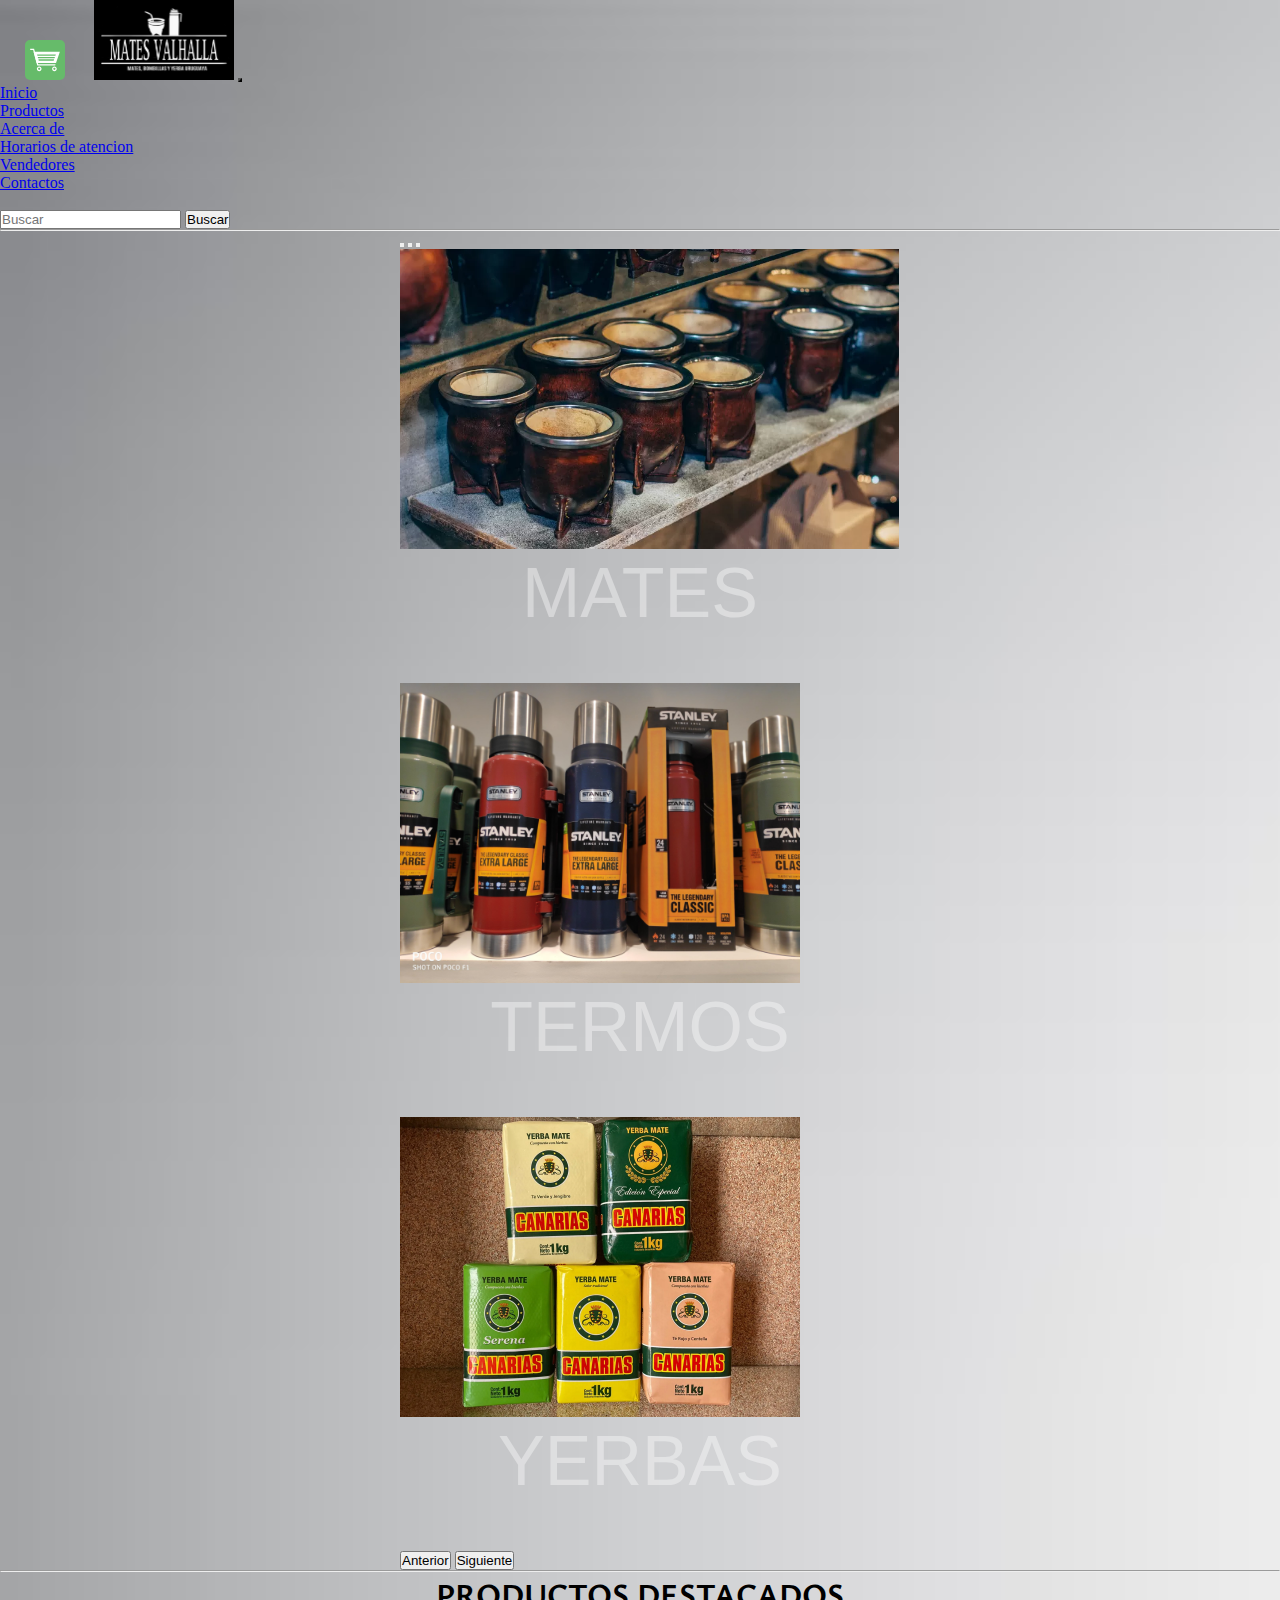
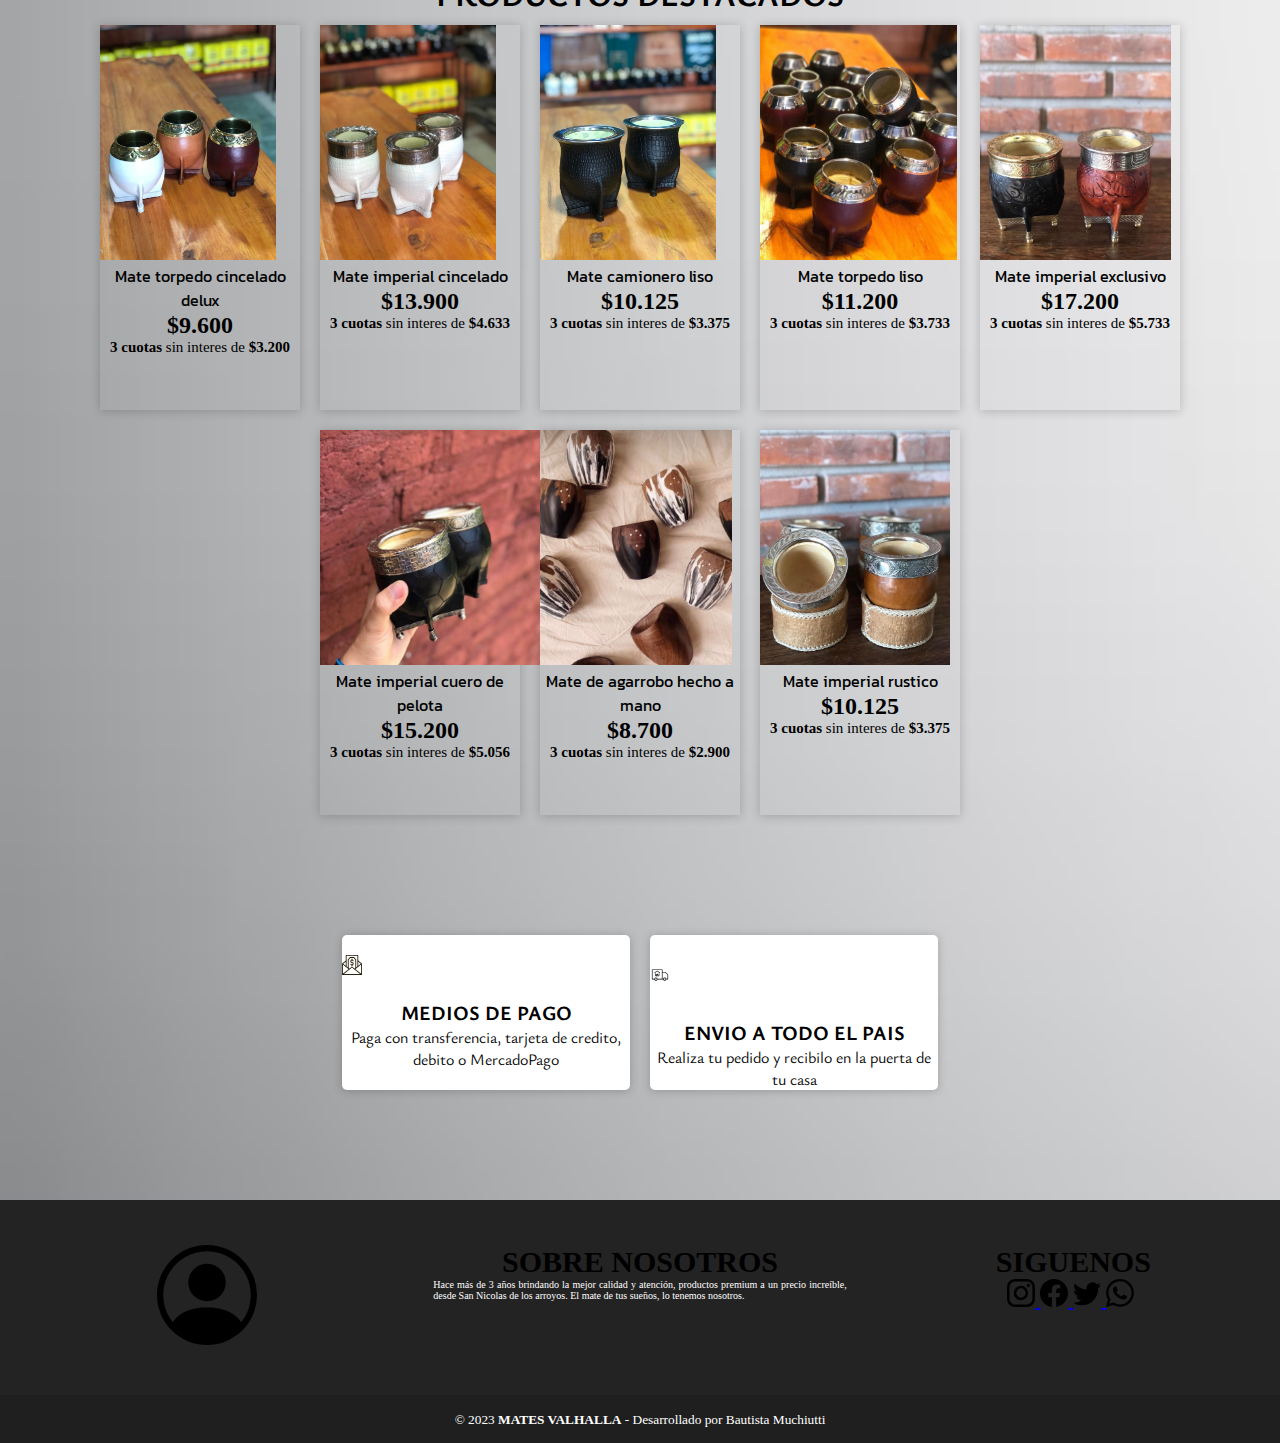
<file: index.html>
<!DOCTYPE html>
<html lang="en">
<head>
    <meta charset="UTF-8">
    <meta http-equiv="X-UA-Compatible" content="IE=edge">
    <meta name="viewport" content="width=device-width, initial-scale=1.0">
    <title>Mates.Valhalla</title>
    <!-- CSS -->
    <link rel="stylesheet" href="./estilos/styleindex.css">
    <!-- Fonts Text -->
    <link rel="preconnect" href="https://fonts.googleapis.com">
    <!-- Fonts Text -->
    <link rel="preconnect" href="https://fonts.gstatic.com" crossorigin>
    <!-- Fonts Text -->
    <link href="https://fonts.googleapis.com/css2?family=Ysabeau:wght@200&display=swap" rel="stylesheet">
    <!-- Fonts Text -->
    <link rel="preconnect" href="https://fonts.googleapis.com">
    <!-- Fonts Text -->
    <link rel="preconnect" href="https://fonts.gstatic.com" crossorigin>
    <!-- Fonts Text -->
    <link href="https://fonts.googleapis.com/css2?family=Kanit:wght@200&family=Ysabeau:wght@200&display=swap" rel="stylesheet">
    <!-- Boostrap -->
    <link href="https://cdn.jsdelivr.net/npm/bootstrap@5.0.2/dist/css/bootstrap.min.css" rel="stylesheet" integrity="sha384-EVSTQN3/azprG1Anm3QDgpJLIm9Nao0Yz1ztcQTwFspd3yD65VohhpuuCOmLASjC" crossorigin="anonymous">
</head>
<body class="fondo">
    <header>
      <nav class="navbar navbar-dark bg-dark">
        <div class="cajaheader">
            <nav class="navbar navbar-expand-lg navbar-light bg-dark">
                <div class="container-fluid">
                  <a class="navbar-brand" href="carrito.html"><img src="./iconos/Icono de carrito.svg" alt="Mates Valhalla" width="90px" height="40px"></a>
                  <a class="navbar-brand" href="index.html"><img src="./imagenes/logo.jpg" alt="Mates Valhalla" width="140px" height="80px"></a>
                  <button class="navbar-toggler" type="button" data-bs-toggle="collapse" data-bs-target="#navbarScroll" aria-controls="navbarScroll" aria-expanded="false" aria-label="Toggle navigation">
                    <span class="navbar-toggler-icon"></span>
                  </button>
                  <div class="collapse navbar-collapse" id="navbarScroll">
                    <ul class="navbar-nav me-auto my-2 my-lg-0 navbar-nav-scroll" style="--bs-scroll-height: 100px;">
                      <li class="nav-item">
                        <a class="nav-link active" aria-current="page" href="index.html">Inicio</a>
                      </li>
                      <li class="nav-item">
                        <a class="nav-link" href="productos.html">Productos</a>
                      </li>
                      <li class="nav-item dropdown">
                        <a class="nav-link dropdown-toggle" href="#" id="navbarScrollingDropdown" role="button" data-bs-toggle="dropdown" aria-expanded="false">
                           Acerca de
                        </a>
                        <ul class="dropdown-menu aria-labelledby="navbarScrollingDropdown>
                          <li><a class="dropdown-item" href="horarios.html">Horarios de atencion</a></li>
                          <li><a class="dropdown-item" href="vendedores.html">Vendedores</a></li>
                          <li><a class="dropdown-item" href="contacto.html">Contactos</a></li>
                        </ul>
                      </li>
                      <li class="nav-item">
                        <a class="nav-link disabled" href="index.html" href="termos.html" tabindex="-1" aria-disabled="true"></a>
                      </li>
                    </ul>
                    <form class="d-flex">
                      <input class="form-control me-2" type="search" placeholder="Buscar" aria-label="Search">
                      <button class="btn btn-outline-success" type="submit">Buscar</button>
                    </form>
                  </div>
                </div>
              </nav>
        </div>
     </nav>
    </header>
      <hr>
         <div id="carouselExampleDark" class="carousel carousel-dark slide" data-bs-ride="carousel">
            <div class="carousel-indicators">
              <button type="button" data-bs-target="#carouselExampleDark" data-bs-slide-to="0" class="active" aria-current="true" aria-label="Slide 1"></button>
              <button type="button" data-bs-target="#carouselExampleDark" data-bs-slide-to="1" aria-label="Slide 2"></button>
              <button type="button" data-bs-target="#carouselExampleDark" data-bs-slide-to="2" aria-label="Slide 3"></button>
            </div>
            <div class="carousel-inner">
              <div class="carousel-item active" data-bs-interval="10000">
                <img src="./imagenes/carrusel mates.webp" class="d-block w-100" alt="Mates" height="300px">
                <div class="carousel-caption d-none d-md-block">
                  <p class="pdecarousel">MATES</p>
                </div>
              </div>
              <div class="carousel-item" data-bs-interval="2000">
                <img src="./imagenes/carrusel termos.jpg" class="d-block w-100" alt="Termos" height="300px">
                <div class="carousel-caption d-none d-md-block">
                  <p class="pdecarousel">TERMOS</p>
                </div>
              </div>
              <div class="carousel-item">
                <img src="./imagenes/carrusel yerbas.webp" class="d-block w-100" alt="Yerbas" height="300px">
                <div class="carousel-caption d-none d-md-block">
                  <p class="pdecarousel">YERBAS</p>
                </div>
              </div>
            </div>
            <button class="carousel-control-prev" type="button" data-bs-target="#carouselExampleDark" data-bs-slide="prev">
              <span class="carousel-control-prev-icon" aria-hidden="true"></span>
              <span class="visually-hidden">Anterior</span>
            </button>
            <button class="carousel-control-next" type="button" data-bs-target="#carouselExampleDark" data-bs-slide="next">
              <span class="carousel-control-next-icon" aria-hidden="true"></span>
              <span class="visually-hidden">Siguiente</span>
            </button>
          </div>
    <main>
      <hr></hr>
      <div class="titulo-container">
        <h1>
         PRODUCTOS DESTACADOS
        </h1>
       </div>
        <section class="flex-container">
          <a href="productos2.html">
            <div class="card" style="width: 200px; height: 385px;">
                <img src="./imagenes/card torpedo.jpg" class="card-img-top" alt="Mate torpedo delux" height="235px">
            </a>      
                <div class="card-body">
                  <p class="card-text">Mate torpedo cincelado delux</p>
                  <h2 class="card-precio">$9.600</h2>
                  <p class="card-cuotas"><b>3 cuotas</b> sin interes de <b>$3.200</b></p>
                </div>
              </div>
          <a href="#">    
              <div class="card" style="width: 200px; height: 385px">
                <img src="./imagenes/card imperial.webp" class="card-img-top" alt="Mate imperial cincelado" height="235px">
            </a>  
                <div class="card-body">
                  <p class="card-text">Mate imperial cincelado</p>
                  <h2 class="card-precio">$13.900</h2>
                  <p class="card-cuotas"><b>3 cuotas</b> sin interes de <b>$4.633</b></p>
                </div>
              </div>
          <a href="#">     
              <div class="card" style="width: 200px; height: 385px">
                <img src="./imagenes/card camionero.jpg" class="card-img-top" alt="Mate torpedo cincelado" height="235px">
            </a>    
                <div class="card-body">
                  <p class="card-text">Mate camionero liso</p>
                  <h2 class="card-precio">$10.125</h2>
                  <p class="card-cuotas"><b>3 cuotas</b> sin interes de <b>$3.375</b></p>
                </div>
              </div>
          <a href="#">
              <div class="card" style="width: 200px; height: 385px">
                <img src="./imagenes/card torpedo liso.jpg" class="card-img-top" alt="Mate imperial exclusivo" height="235px">
            </a>
                <div class="card-body">
                  <p class="card-text">Mate torpedo liso</p>
                  <h2 class="card-precio">$11.200</h2>
                  <p class="card-cuotas"><b>3 cuotas</b> sin interes de <b>$3.733</b></p>
                </div>
              </div>
          <a href="#">
              <div class="card" style="width: 200px; height: 385px">
                <img src="./imagenes/card imperial exclusivo.jpg" class="card-img-top" alt="Mate imperial exclusivo" height="235px">
            </a>
                <div class="card-body">
                  <p class="card-text">Mate imperial exclusivo</p>
                    <h2 class="card-precio">$17.200</h2>
                  <p class="card-cuotas"><b>3 cuotas</b> sin interes de <b>$5.733</b></p>
                </div>
              </div>
          <a href="#">
              <div class="card" style="width: 200px; height: 385px">
                <img src="./imagenes/card imperial futbol.jpg" class="card-img-top" alt="Mate imperial cuero de pelota" height="235px">
            </a>
                <div class="card-body">
                  <p class="card-text">Mate imperial cuero de pelota</p>
                  <h2 class="card-precio">$15.200</h2>
                  <p class="card-cuotas"><b>3 cuotas</b> sin interes de <b>$5.056</b></p>
                </div>
              </div>
          <a href="#">
              <div class="card" style="width: 200px; height: 385px">
                <img src="./imagenes/card mate de algarrobo.jpg" class="card-img-top" alt="Mate de algarrobo" height="235px">
            </a>
                <div class="card-body">
                  <p class="card-text">Mate de agarrobo hecho a mano</p>
                  <h2 class="card-precio">$8.700</h2>
                  <p class="card-cuotas"><b>3 cuotas</b> sin interes de <b>$2.900</b></p>
                </div>
              </div>
          <a href="#">
              <div class="card" style="width: 200px; height: 385px">
                <img src="./imagenes/card imperial rustico.jpg" class="card-img-top" alt="Mate imperial rustico" height="235px">
            </a>
                <div class="card-body">
                  <p class="card-text">Mate imperial rustico</p>
                  <h2 class="card-precio">$10.125</h2>
                  <p class="card-cuotas"><b>3 cuotas</b> sin interes de <b>$3.375</b></p>
                </div>
              </div>
        </section>      
        <section class="container2">      
          <a href="#">
              <div class="card2" style="width: 18rem;">
                <img src="./iconos/Icono de plata.svg" class="card-img-top" alt="formas de pago" width="20px" height="60px">
            </a>
                <div class="card-body">
                  <p class="card-titulo2">MEDIOS DE PAGO</p>
                  <p class="card-text2">Paga con transferencia, tarjeta de credito, debito o MercadoPago</p>
                </div>
              </div>
          <a href="#">
              <div class="card2" style="width: 18rem;">
                <img src="./iconos/Icono de envio.svg" class="card-img-top" alt="envio" width="20px" height="80px">
            </a>
                <div class="card-body">
                  <p class="card-titulo2">ENVIO A TODO EL PAIS</p>
                  <p class="card-text2">Realiza tu pedido y recibilo en la puerta de tu casa</p>
                </div>
              </div>
        </section>
    </main>
    <footer class="pie-pagina">
        <div class="grupo-footer">
          <div class="caja-footer">
            <figure>
              <a href="sobrenosotros.html">
                <img class="logohumano" src="./iconos/Icono persona.svg" alt="sobre nosotros" width="100px">
              </a>
            </figure>
          </div>
          <div class="caja-footer">
            <h2>SOBRE NOSOTROS</h2>
            <p class="pfooter">Hace más de 3 años brindando la mejor calidad y atención, productos premium a un precio increíble, desde San Nicolas de los arroyos. El mate de tus sueños, lo tenemos nosotros.</p>
          </div>
          <div class="caja-footer">
            <h2>SIGUENOS</h2>
            <div class="red-social">
              <a href="https://instagram.com/bautista_muchiutti?igshid=OGQ5ZDc2ODk2ZA==">
                <img src="./iconos/Icono instagram.svg" alt="instagram" width="28px">
              </a>
              <a href="https://www.facebook.com/bautista.muchiutti?mibextid=LQQJ4d">
                <img src="./iconos/Icono facebook.svg" alt="facebook" width="28px">
              </a>
              <a href="#">
                <img src="./iconos/Icono twitter.svg" alt="twitter" width="28px">
              </a>
              <a href="https://api.whatsapp.com/send?
              phone=3364659006&text=Hola,necesito mas informacion!">
               <img src="./iconos/whatsapp.svg" alt="whatsapp" width="28px">
              </a>
            </div>
          </div>
        </div>
        <div class="grupo-footer2">
          <small>&copy; 2023 <b>MATES VALHALLA</b> - Desarrollado por Bautista Muchiutti</small>
        </div>
    </footer>
    <script src="./script/index.js"></script>
    <script src="https://cdn.jsdelivr.net/npm/bootstrap@5.0.2/dist/js/bootstrap.bundle.min.js" integrity="sha384-MrcW6ZMFYlzcLA8Nl+NtUVF0sA7MsXsP1UyJoMp4YLEuNSfAP+JcXn/tWtIaxVXM" crossorigin="anonymous"></script>
</body>
</html>
</file>
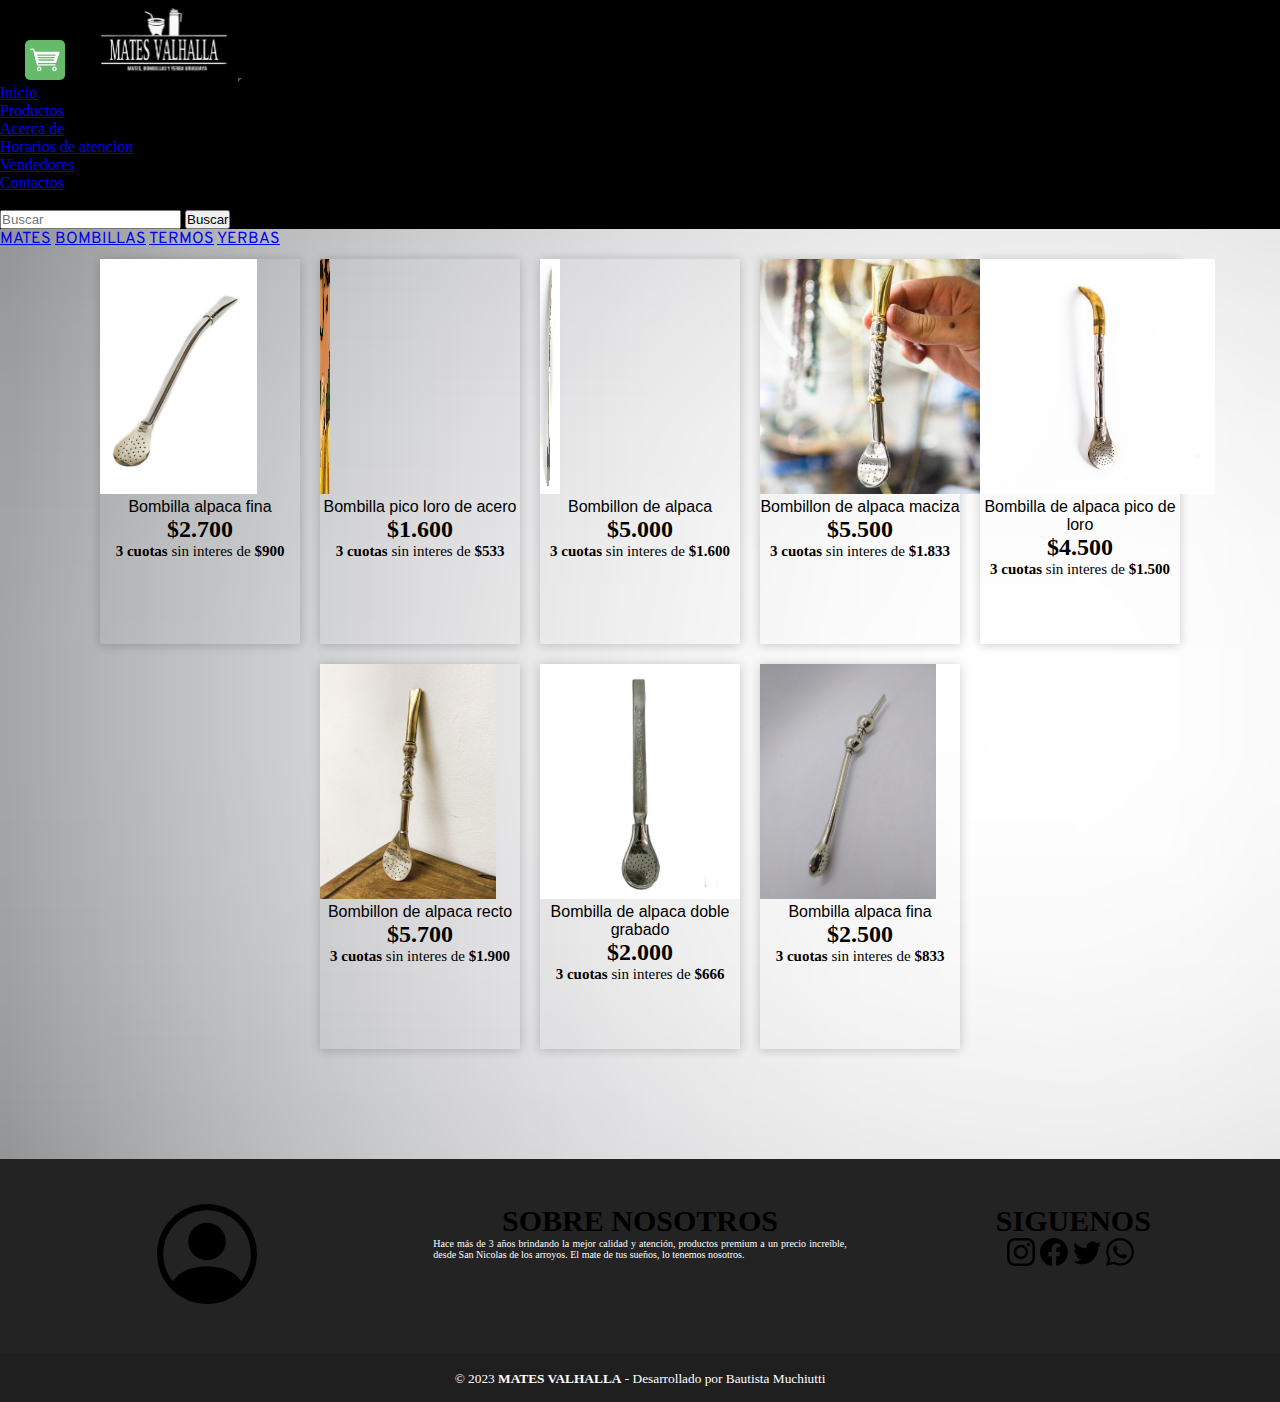
<file: bombillas.html>
<!DOCTYPE html>
<html lang="en">
<head>
    <meta charset="UTF-8">
    <meta http-equiv="X-UA-Compatible" content="IE=edge">
    <meta name="viewport" content="width=device-width, initial-scale=1.0">
    <title>Document</title>
    <link rel="stylesheet" href="./estilos/stylebombilla.css">
    <link href="https://cdn.jsdelivr.net/npm/bootstrap@5.0.2/dist/css/bootstrap.min.css" rel="stylesheet" integrity="sha384-EVSTQN3/azprG1Anm3QDgpJLIm9Nao0Yz1ztcQTwFspd3yD65VohhpuuCOmLASjC" crossorigin="anonymous">
    <link href="https://fonts.googleapis.com/css2?family=Overpass:wght@300&display=swap" rel="stylesheet">
</head>
<body class="fondo">
    <header>
      <nav class="navbar navbar-dark bg-dark">
        <div class="cajaheader">
            <nav class="navbar navbar-expand-lg navbar-light bg-dark">
                <div class="container-fluid">
                  <a class="navbar-brand" href="carrito.html"><img src="./iconos/Icono de carrito.svg" alt="Mates Valhalla" width="90px" height="40px"></a>
                  <a class="navbar-brand" href="index.html"><img src="./imagenes/logo.jpg" alt="Mates Valhalla" width="140px" height="80px"></a>
                  <button class="navbar-toggler" type="button" data-bs-toggle="collapse" data-bs-target="#navbarScroll" aria-controls="navbarScroll" aria-expanded="false" aria-label="Toggle navigation">
                    <span class="navbar-toggler-icon"></span>
                  </button>
                  <div class="collapse navbar-collapse" id="navbarScroll">
                    <ul class="navbar-nav me-auto my-2 my-lg-0 navbar-nav-scroll" style="--bs-scroll-height: 100px;">
                      <li class="nav-item">
                        <a class="nav-link active" aria-current="page" href="index.html">Inicio</a>
                      </li>
                      <li class="nav-item">
                        <a class="nav-link" href="productos.html">Productos</a>
                      </li>
                      <li class="nav-item dropdown">
                        <a class="nav-link dropdown-toggle" href="#" id="navbarScrollingDropdown" role="button" data-bs-toggle="dropdown" aria-expanded="false">
                           Acerca de
                        </a>
                        <ul class="dropdown-menu aria-labelledby="navbarScrollingDropdown>
                          <li><a class="dropdown-item" href="horarios.html">Horarios de atencion</a></li>
                          <li><a class="dropdown-item" href="vendedores.html">Vendedores</a></li>
                          <li><a class="dropdown-item" href="contacto.html">Contactos</a></li>
                        </ul>
                      </li>
                      <li class="nav-item">
                        <a class="nav-link disabled" href="#" tabindex="-1" aria-disabled="true"></a>
                      </li>
                    </ul>
                    <form class="d-flex">
                      <input class="form-control me-2" type="search" placeholder="Buscar" aria-label="Search">
                      <button class="btn btn-outline-success" type="submit">Buscar</button>
                    </form>
                  </div>
                </div>
              </nav>
        </div>
      </nav>
   </header>
   <main>
    <div class="barradecategorias">
      <div class="btn-group">
        <a href="productos.html" class="btn btn-secondary">MATES</a>
        <a href="bombillas.html" class="btn btn-secondary active" aria-current="page">BOMBILLAS</a>
        <a href="termos.html" class="btn btn-secondary">TERMOS</a>
        <a href="yerbas.html" class="btn btn-secondary">YERBAS</a>
      </div>
    </div>
    <section class="flex-container">
      <a href="#">
        <div class="card" style="width: 200px; height: 385px;">
            <img src="./estilos/imagenesbombillas/car bombilla alpaca fina.jpg" class="card-img-top" alt="Bombilla alpaca fina" height="235px">
        </a>      
            <div class="card-body">
              <p class="card-text">Bombilla alpaca fina</p>
              <h2 class="card-precio">$2.700</h2>
              <p class="card-cuotas"><b>3 cuotas</b> sin interes de <b>$900</b></p>
            </div>
          </div>
      <a href="#">
        <div class="card" style="width: 200px; height: 385px;">
            <img src="./estilos/imagenesbombillas/card bombilla pico loro de acero.jpg" class="card-img-top" alt="Bombilla pico loro de acero" width="10px" height="235px">
        </a>      
            <div class="card-body">
              <p class="card-text">Bombilla pico loro de acero</p>
              <h2 class="card-precio">$1.600</h2>
              <p class="card-cuotas"><b>3 cuotas</b> sin interes de <b>$533</b></p>
            </div>
          </div>
      <a href="#">
        <div class="card" style="width: 200px; height: 385px;">
            <img src="./estilos/imagenesbombillas/bombillon de alpaca.jpeg" class="card-img-top" alt="Bombillon de alpaca" width="20px" height="235px">
        </a>      
            <div class="card-body">
              <p class="card-text">Bombillon de alpaca</p>
              <h2 class="card-precio">$5.000</h2>
              <p class="card-cuotas"><b>3 cuotas</b> sin interes de <b>$1.600</b></p>
            </div>
          </div>
      <a href="#">
        <div class="card" style="width: 200px; height: 385px;">
            <img src="./estilos/imagenesbombillas/card bombillon de alpaca maciza.jpg" class="card-img-top" alt="Bombillon de alpaca maciza" height="235px">
        </a>      
            <div class="card-body">
              <p class="card-text">Bombillon de alpaca maciza</p>
              <h2 class="card-precio">$5.500</h2>
              <p class="card-cuotas"><b>3 cuotas</b> sin interes de <b>$1.833</b></p>
            </div>
          </div>
      <a href="#">
        <div class="card" style="width: 200px; height: 385px;">
            <img src="./estilos/imagenesbombillas/card bombilla alpaca pico de loro.jpg" class="card-img-top" alt="Bombilla de alpaca pico de loro" height="235px">
        </a>      
            <div class="card-body">
              <p class="card-text">Bombilla de alpaca pico de loro</p>
              <h2 class="card-precio">$4.500</h2>
              <p class="card-cuotas"><b>3 cuotas</b> sin interes de <b>$1.500</b></p>
            </div>
          </div>
      <a href="#">    
          <div class="card" style="width: 200px; height: 385px">
            <img src="./estilos/imagenesbombillas/card bombillon de alpaca recto.jpeg" class="card-img-top" alt="Bombillon de alpaca recto" height="235px">
        </a>  
            <div class="card-body">
              <p class="card-text">Bombillon de alpaca recto</p>
              <h2 class="card-precio">$5.700</h2>
              <p class="card-cuotas"><b>3 cuotas</b> sin interes de <b>$1.900</b></p>
            </div>
          </div>
      <a href="#">     
          <div class="card" style="width: 200px; height: 385px">
            <img src="./estilos/imagenesbombillas/card bombilla alpaca doble grabado.jpg" class="card-img-top" alt="Bombilla de alpaca doble grabado" height="235px">
        </a>    
            <div class="card-body">
              <p class="card-text">Bombilla de alpaca doble grabado</p>
              <h2 class="card-precio">$2.000</h2>
              <p class="card-cuotas"><b>3 cuotas</b> sin interes de <b>$666</b></p>
            </div>
          </div>
      <a href="#">
          <div class="card" style="width: 200px; height: 385px">
            <img src="./estilos/imagenesbombillas/bombilla alpaca fina.jpg" class="card-img-top" alt="Bombilla alpaca fina" height="235px">
        </a>
            <div class="card-body">
              <p class="card-text">Bombilla alpaca fina</p>
              <h2 class="card-precio">$2.500</h2>
              <p class="card-cuotas"><b>3 cuotas</b> sin interes de <b>$833</b></p>
            </div>
          </div>
    </section>
   </main>
   <footer class="pie-pagina">
    <div class="grupo-footer">
      <div class="caja-footer">
        <figure>
          <a href="sobrenosotros.html">
            <img class="logohumano" src="./iconos/Icono persona.svg" alt="sobre nosotros" width="100px">
          </a>
        </figure>
      </div>
      <div class="caja-footer">
        <h2>SOBRE NOSOTROS</h2>
        <p class="pfooter">Hace más de 3 años brindando la mejor calidad y atención, productos premium a un precio increíble, desde San Nicolas de los arroyos. El mate de tus sueños, lo tenemos nosotros.</p>
      </div>
      <div class="caja-footer">
        <h2>SIGUENOS</h2>
        <div class="red-social">
          <a href="https://instagram.com/bautista_muchiutti?igshid=OGQ5ZDc2ODk2ZA=="><img src="./iconos/Icono instagram.svg" alt="instagram" width="28px"></a>
          <a href="https://www.facebook.com/bautista.muchiutti?mibextid=LQQJ4d"><img src="./iconos/Icono facebook.svg" alt="facebook" width="28px"></a>
          <a href="#"><img src="./iconos/Icono twitter.svg" alt="twitter" width="28px"></a>
          <a href="https://api.whatsapp.com/send?
              phone=3364659006&text=Hola,necesito mas informacion!">
               <img src="./iconos/whatsapp.svg" alt="whatsapp" width="28px">
              </a>
        </div>
      </div>
    </div>
    <div class="grupo-footer2">
      <small>&copy; 2023 <b>MATES VALHALLA</b> - Desarrollado por Bautista Muchiutti</small>
    </div>
   </footer>
   <script src="https://cdn.jsdelivr.net/npm/bootstrap@5.0.2/dist/js/bootstrap.bundle.min.js" integrity="sha384-MrcW6ZMFYlzcLA8Nl+NtUVF0sA7MsXsP1UyJoMp4YLEuNSfAP+JcXn/tWtIaxVXM" crossorigin="anonymous"></script>
</body>
</html>
</file>
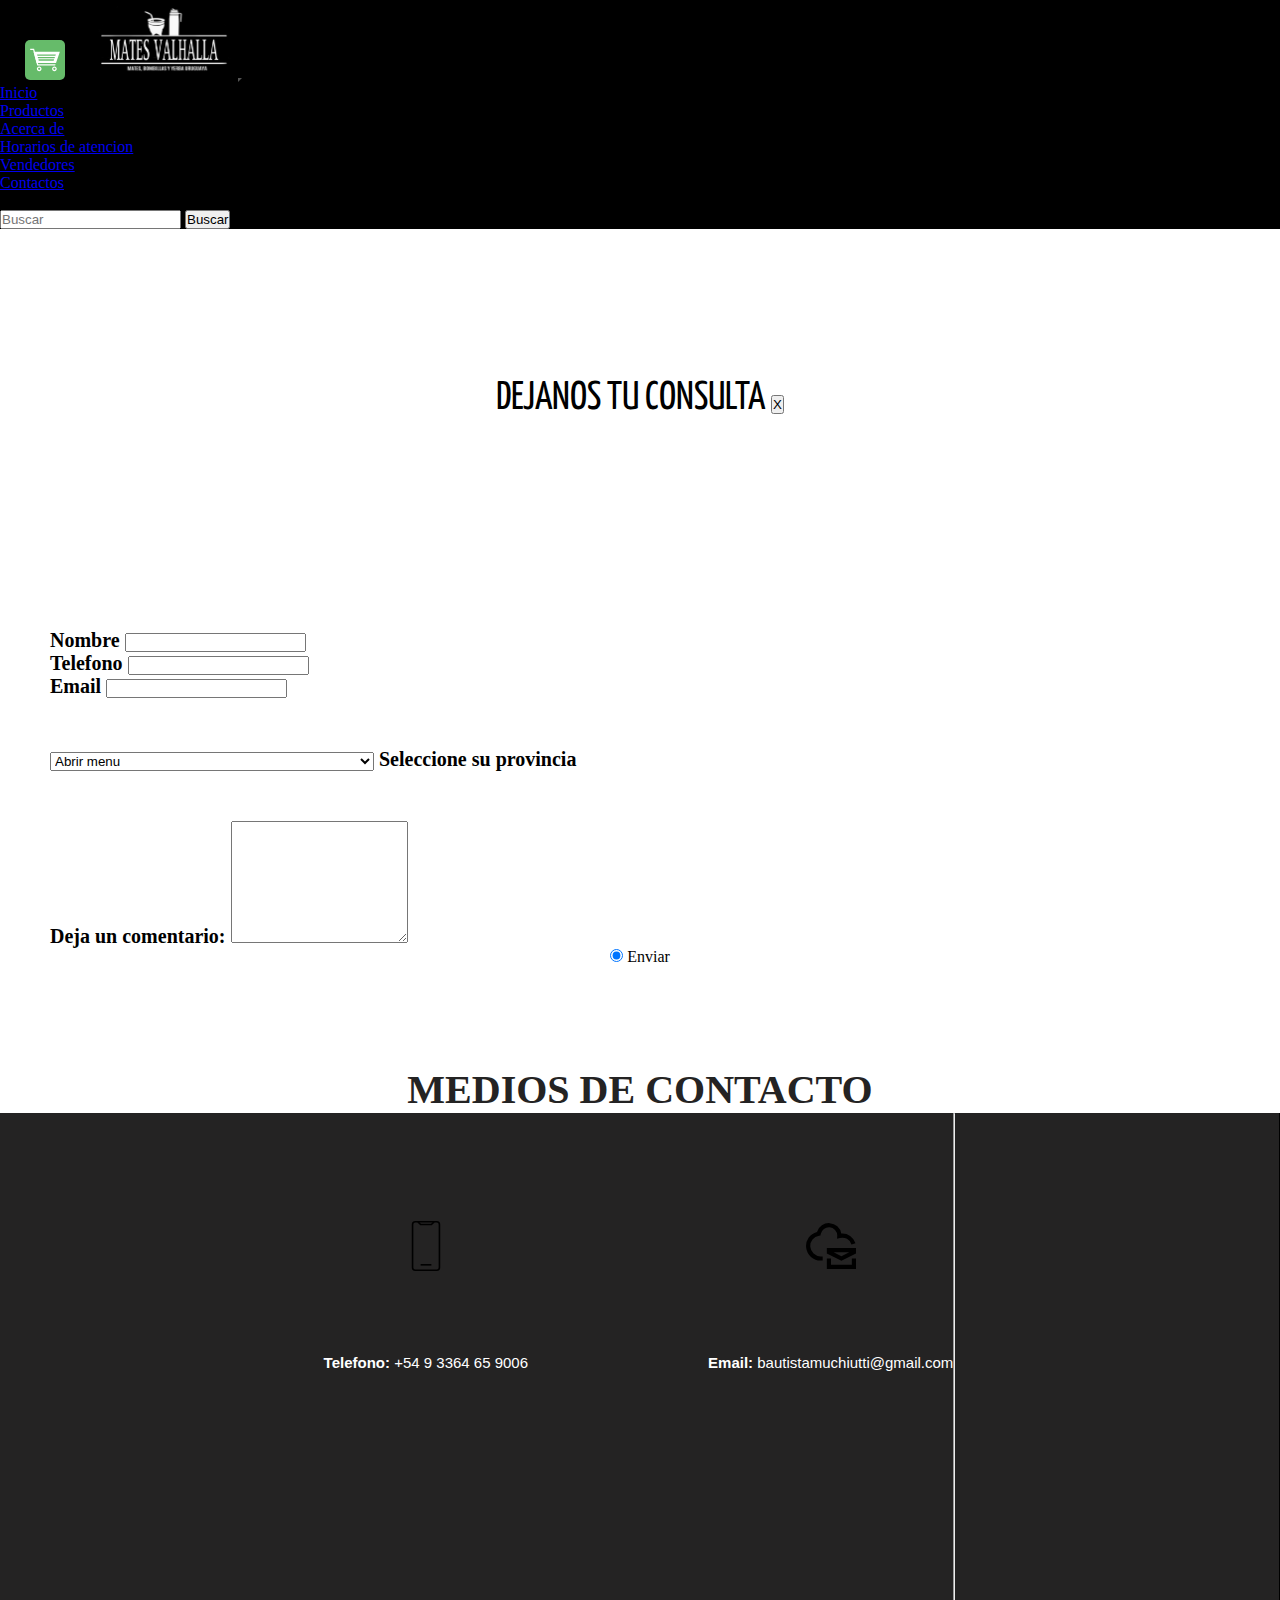
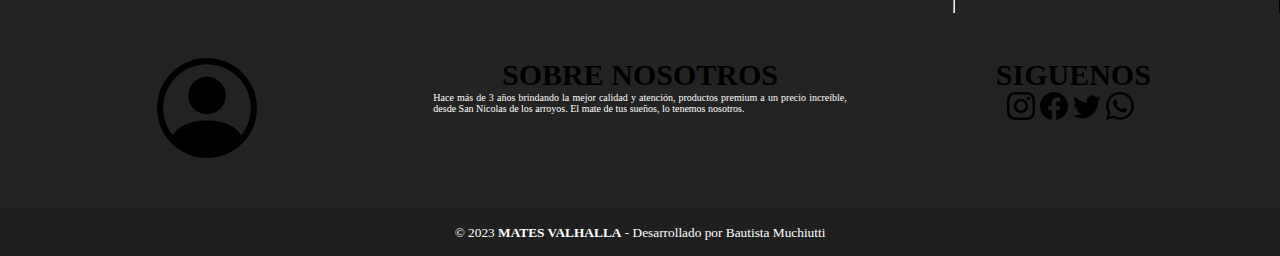
<file: contacto.html>
<!DOCTYPE html>
<html lang="en">
<head>
    <meta charset="UTF-8">
    <meta http-equiv="X-UA-Compatible" content="IE=edge">
    <meta name="viewport" content="width=device-width, initial-scale=1.0">
    <title>Contactos Valhalla</title>
    <script>
      function cerrarse(){
      window.alert("gracias por visitarnos");
      window.close()}
    </script>
    <link rel="stylesheet" href="./estilos/stylecontacto.css">
    <link href="https://cdn.jsdelivr.net/npm/bootstrap@5.0.2/dist/css/bootstrap.min.css" rel="stylesheet" integrity="sha384-EVSTQN3/azprG1Anm3QDgpJLIm9Nao0Yz1ztcQTwFspd3yD65VohhpuuCOmLASjC" crossorigin="anonymous">
    <link href="https://fonts.googleapis.com/css2?family=Kanit:wght@200&family=Yanone+Kaffeesatz&display=swap" rel="stylesheet">
</head>
<body>
    <header>
      <nav class="navbar navbar-dark bg-dark">
        <div class="cajaheader">
            <nav class="navbar navbar-expand-lg navbar-light bg-dark">
                <div class="container-fluid">
                  <a class="navbar-brand" href="carrito.html"><img src="./iconos/Icono de carrito.svg" alt="Mates Valhalla" width="90px" height="40px"></a>
                  <a class="navbar-brand" href="index.html"><img src="./imagenes/logo.jpg" alt="Mates Valhalla" width="140px" height="80px"></a>
                  <button class="navbar-toggler" type="button" data-bs-toggle="collapse" data-bs-target="#navbarScroll" aria-controls="navbarScroll" aria-expanded="false" aria-label="Toggle navigation">
                    <span class="navbar-toggler-icon"></span>
                  </button>
                  <div class="collapse navbar-collapse" id="navbarScroll">
                    <ul class="navbar-nav me-auto my-2 my-lg-0 navbar-nav-scroll" style="--bs-scroll-height: 100px;">
                      <li class="nav-item">
                        <a class="nav-link active" aria-current="page" href="index.html">Inicio</a>
                      </li>
                      <li class="nav-item">
                        <a class="nav-link" href="productos.html">Productos</a>
                      </li>
                      <li class="nav-item dropdown">
                        <a class="nav-link dropdown-toggle" href="#" id="navbarScrollingDropdown" role="button" data-bs-toggle="dropdown" aria-expanded="false">
                           Acerca de
                        </a>
                        <ul class="dropdown-menu aria-labelledby="navbarScrollingDropdown>
                          <li><a class="dropdown-item" href="horarios.html">Horarios de atencion</a></li>
                          <li><a class="dropdown-item" href="vendedores.html">Vendedores</a></li>
                          <li><a class="dropdown-item" href="contacto.html">Contactos</a></li>
                        </ul>
                      </li>
                      <li class="nav-item">
                        <a class="nav-link disabled" href="#" tabindex="-1" aria-disabled="true"></a>
                      </li>
                    </ul>
                    <form class="d-flex">
                      <input class="form-control me-2" type="search" placeholder="Buscar" aria-label="Search">
                      <button class="btn btn-outline-success" type="submit">Buscar</button>
                    </form>
                  </div>
                </div>
              </nav>
        </div>
     </nav>
   </header>
    <main>
        <section class="flex-container">
            <div class="caja1">
                 DEJANOS TU CONSULTA
                   <input type="button" value="X" onclick="cerrarse()">
            </div>
            <div class="caja">
                <form class="row g-3">
                    <div class="col-md-6">
                      <label for="inputEmail4" class="form-label">Nombre</label>
                      <input type="name" class="form-control" id="inputnamel4">
                    </div>
                    <div class="col-md-6">
                      <label for="inputPassword4" class="form-label">Telefono</label>
                      <input type="password" class="form-control" id="inputPassword4">
                    </div>
                    <form class="row g-3">
                        <div class="col-md-6">
                          <label for="inputEmail4" class="form-label">Email</label>
                          <input type="email" class="form-control" id="inputEmail4">
                        </div>
            </div>
            <div class="caja">
                <div class="form-floating">
                    <select class="form-select" id="floatingSelect" aria-label="Floating label select example">
                      <option selected>Abrir menu</option>
                      <option value="1">Buenos Aires</option>
                      <option value="2">Ciudad Autónoma de Buenos Aires</option>
                      <option value="3">Catamarca</option>
                      <option value="4">Chaco</option>
                      <option value="5">Chubut</option>
                      <option value="6">Cordoba</option>
                      <option value="7">Corrientes</option>
                      <option value="8">Entre Rios</option>
                      <option value="9">Formosa</option>
                      <option value="10">Jujuy</option>
                      <option value="11">La Pampa</option>
                      <option value="12">La Rioja</option>
                      <option value="13">Mendoza</option>
                      <option value="14">Misiones</option>
                      <option value="15">Neuquén</option>
                      <option value="16">Río Negro</option>
                      <option value="17">Salta</option>
                      <option value="18">San Juan</option>
                      <option value="19">San Luis</option>
                      <option value="20">Santa Cruz</option>
                      <option value="21">Santa Fe</option>
                      <option value="22">Santiago del Estero</option>
                      <option value="23">Tierra del Fuego, Antártida e Islas del Atlántico Sur</option>
                      <option value="24">Tucumán</option>
                    </select>
                    <label for="floatingSelect">Seleccione su provincia</label>
                  </div>
            </div>
            <div class="caja">
                <div class="mb-3">
                    <label for="exampleFormControlTextarea1" class="form-label">Deja un comentario:</label>
                    <textarea class="form-control" id="exampleFormControlTextarea1" rows="8"></textarea>
                  </div>
            </div>
            <div class="cajaradio">
                <input type="radio" class="btn-check" name="options-outlined" id="success-outlined" autocomplete="off" checked>
                <label class="btn btn-outline-success" for="success-outlined">Enviar</label>
            </div>
        </section>
        <div class="cajaend0">
          <h1 class="titulocajaend">MEDIOS DE CONTACTO</h1>
        </div>
        <section class="containerend">
            <div class="cajaend">
              <div class="cajaend1">
                <img class="pimagen" src="./iconos/Icono telefono.svg" alt="telefono"  width="50px">
                <p class="pcajaend"><b>Telefono:</b> +54 9 3364 65 9006</p>
              </div>
              <div class="cajaend2">
                <img src="./iconos/Icono email.svg" alt="email" width="50px">
                <p class="pcajaend"><b>Email:</b> bautistamuchiutti@gmail.com</p>
              </div>
                <hr>
            </div>
        </section>
    </main>
    <footer class="pie-pagina">
      <div class="grupo-footer">
        <div class="caja-footer">
          <figure>
            <a href="sobrenosotros.html">
              <img class="logohumano" src="./iconos/Icono persona.svg" alt="sobre nosotros" width="100px">
            </a>
          </figure>
        </div>
        <div class="caja-footer">
          <h2>SOBRE NOSOTROS</h2>
          <p class="pfooter">Hace más de 3 años brindando la mejor calidad y atención, productos premium a un precio increíble, desde San Nicolas de los arroyos. El mate de tus sueños, lo tenemos nosotros.</p>
        </div>
        <div class="caja-footer">
          <h2>SIGUENOS</h2>
          <div class="red-social">
            <a href="https://instagram.com/bautista_muchiutti?igshid=OGQ5ZDc2ODk2ZA=="><img src="./iconos/Icono instagram.svg" alt="instagram" width="28px"></a>
            <a href="https://www.facebook.com/bautista.muchiutti?mibextid=LQQJ4d"><img src="./iconos/Icono facebook.svg" alt="facebook" width="28px"></a>
            <a href="#"><img src="./iconos/Icono twitter.svg" alt="twitter" width="28px"></a>
            <a href="https://api.whatsapp.com/send?
              phone=3364659006&text=Hola,necesito mas informacion!">
               <img src="./iconos/whatsapp.svg" alt="whatsapp" width="28px">
              </a>
          </div>
        </div>
      </div>
      <div class="grupo-footer2">
        <small>&copy; 2023 <b>MATES VALHALLA</b> - Desarrollado por Bautista Muchiutti</small>
      </div>
     </footer>
    <script src="https://cdn.jsdelivr.net/npm/bootstrap@5.0.2/dist/js/bootstrap.bundle.min.js" integrity="sha384-MrcW6ZMFYlzcLA8Nl+NtUVF0sA7MsXsP1UyJoMp4YLEuNSfAP+JcXn/tWtIaxVXM" crossorigin="anonymous"></script> 
</body>
</html>
</file>
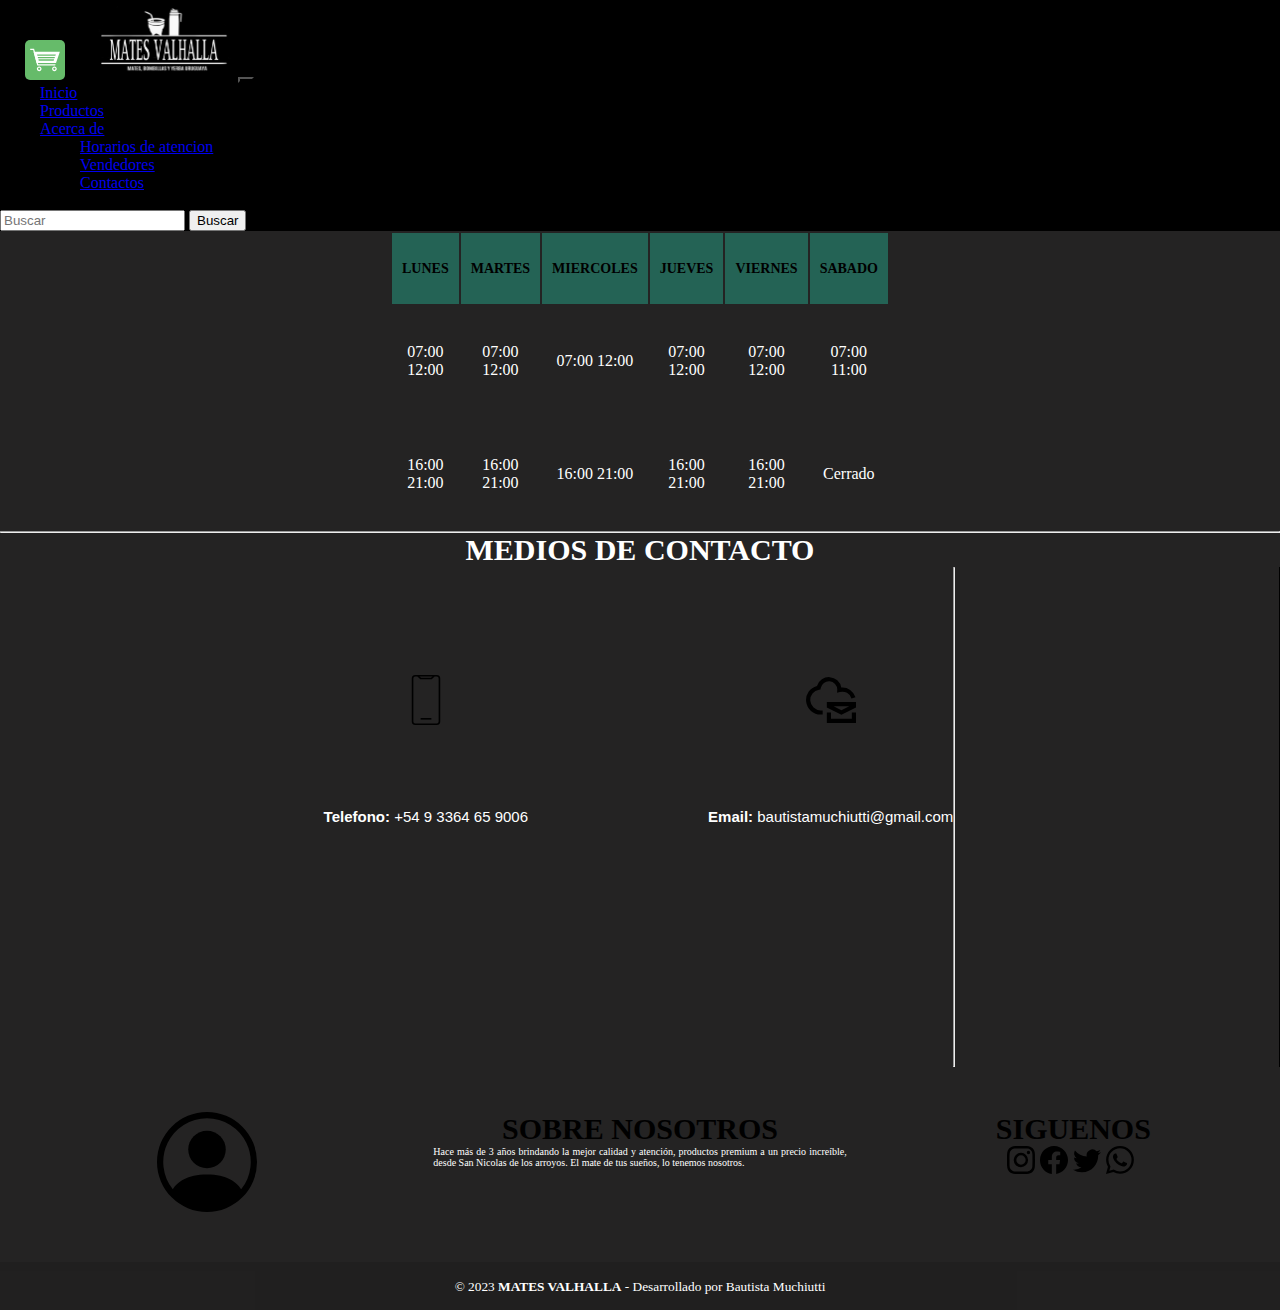
<file: horarios.html>
<!DOCTYPE html>
<html lang="en">
<head>
    <meta charset="UTF-8">
    <meta http-equiv="X-UA-Compatible" content="IE=edge">
    <meta name="viewport" content="width=device-width, initial-scale=1.0">
    <title>Horarios de atencion</title>
    <link rel="stylesheet" href="./estilos/stylehorarios.css">
    <link href="https://cdn.jsdelivr.net/npm/bootstrap@5.0.2/dist/css/bootstrap.min.css" rel="stylesheet" integrity="sha384-EVSTQN3/azprG1Anm3QDgpJLIm9Nao0Yz1ztcQTwFspd3yD65VohhpuuCOmLASjC" crossorigin="anonymous">
    <link href="https://fonts.googleapis.com/css2?family=Goblin+One&family=Kanit:wght@200&family=Yanone+Kaffeesatz&display=swap" rel="stylesheet">
</head>
<body>
    <header>
        <nav class="navbar navbar-dark bg-dark">
            <div class="cajaheader">
                <nav class="navbar navbar-expand-lg navbar-light bg-dark">
                    <div class="container-fluid">
                        <a class="navbar-brand" href="carrito.html"><img src="./iconos/Icono de carrito.svg" alt="Mates Valhalla" width="90px" height="40px"></a>
                      <a class="navbar-brand" href="index.html"><img src="./imagenes/logo.jpg" alt="Mates Valhalla" width="140px" height="80px"></a>
                      <button class="navbar-toggler" type="button" data-bs-toggle="collapse" data-bs-target="#navbarScroll" aria-controls="navbarScroll" aria-expanded="false" aria-label="Toggle navigation">
                        <span class="navbar-toggler-icon"></span>
                      </button>
                      <div class="collapse navbar-collapse" id="navbarScroll">
                        <ul class="navbar-nav me-auto my-2 my-lg-0 navbar-nav-scroll" style="--bs-scroll-height: 100px;">
                          <li class="nav-item">
                            <a class="nav-link active" aria-current="page" href="index.html">Inicio</a>
                          </li>
                          <li class="nav-item">
                            <a class="nav-link" href="productos.html">Productos</a>
                          </li>
                          <li class="nav-item dropdown">
                            <a class="nav-link dropdown-toggle" href="#" id="navbarScrollingDropdown" role="button" data-bs-toggle="dropdown" aria-expanded="false">
                               Acerca de
                            </a>
                            <ul class="dropdown-menu aria-labelledby="navbarScrollingDropdown>
                              <li><a class="dropdown-item" href="horarios.html">Horarios de atencion</a></li>
                              <li><a class="dropdown-item" href="vendedores.html">Vendedores</a></li>
                              <li><a class="dropdown-item" href="contacto.html">Contactos</a></li>
                            </ul>
                          </li>
                          <li class="nav-item">
                            <a class="nav-link disabled" href="#" tabindex="-1" aria-disabled="true"></a>
                          </li>
                        </ul>
                        <form class="d-flex">
                          <input class="form-control me-2" type="search" placeholder="Buscar" aria-label="Search">
                          <button class="btn btn-outline-success" type="submit">Buscar</button>
                        </form>
                      </div>
                    </div>
                  </nav>
            </div>
         </nav>
    </header>
    <main>
        <div class="tabla-container">
         <table>
            <tr class="thead">
                <th>LUNES</th><th>MARTES</th><th>MIERCOLES</th><th>JUEVES</th><th>VIERNES</th><th>SABADO</th>
            </tr>
            <tr>
                <td>
                    07:00 12:00 

                </td>
                <td>
                    07:00 12:00
                </td>
                <td>
                    07:00 12:00 
                </td>
                <td>
                    07:00 12:00
                </td>
                <td>
                    07:00 12:00
                </td>
                <td>
                    07:00 11:00
                </td>
            </tr>
            <tr>
                <td>
                     16:00 21:00
                </td>
                <td>
                    16:00 21:00
                </td>
                <td>
                    16:00  21:00
                </td>
                <td>
                    16:00 21:00
                </td>
                <td>
                    16:00 21:00
                </td>
                <td>
                    Cerrado
                </td>
            </tr>

         </table>
        </div>
        <hr>
        <div class="cajaend0">
          <h1 class="titulocajaend">MEDIOS DE CONTACTO</h1>
        </div>
        <section class="containerend">
            <div class="cajaend">
              <div class="cajaend1">
                <img class="pimagen" src="./iconos/Icono telefono.svg" alt="telefono"  width="50px">
                <p class="pcajaend"><b>Telefono:</b> +54 9 3364 65 9006</p>
              </div>
              <div class="cajaend2">
                <img src="./iconos/Icono email.svg" alt="email" width="50px">
                <p class="pcajaend"><b>Email:</b> bautistamuchiutti@gmail.com</p>
              </div>
                <hr>
            </div>
        </section>
    </main>
    <footer class="pie-pagina">
        <div class="grupo-footer">
          <div class="caja-footer">
            <figure>
              <a href="sobrenosotros.html">
                <img class="logohumano" src="./iconos/Icono persona.svg" alt="sobre nosotros" width="100px">
              </a>
            </figure>
          </div>
          <div class="caja-footer">
            <h2>SOBRE NOSOTROS</h2>
            <p class="pfooter">Hace más de 3 años brindando la mejor calidad y atención, productos premium a un precio increíble, desde San Nicolas de los arroyos. El mate de tus sueños, lo tenemos nosotros.</p>
          </div>
          <div class="caja-footer">
            <h2>SIGUENOS</h2>
            <div class="red-social">
              <a href="https://instagram.com/bautista_muchiutti?igshid=OGQ5ZDc2ODk2ZA=="><img src="./iconos/Icono instagram.svg" alt="instagram" width="28px"></a>
              <a href="https://www.facebook.com/bautista.muchiutti?mibextid=LQQJ4d"><img src="./iconos/Icono facebook.svg" alt="facebook" width="28px"></a>
              <a href="#"><img src="./iconos/Icono twitter.svg" alt="twitter" width="28px"></a>
              <a href="https://api.whatsapp.com/send?
              phone=3364659006&text=Hola,necesito mas informacion!">
               <img src="./iconos/whatsapp.svg" alt="whatsapp" width="28px">
              </a>
            </div>
          </div>
        </div>
        <div class="grupo-footer2">
          <small>&copy; 2023 <b>MATES VALHALLA</b> - Desarrollado por Bautista Muchiutti</small>
        </div>
    </footer>
    <script src="https://cdn.jsdelivr.net/npm/bootstrap@5.0.2/dist/js/bootstrap.bundle.min.js" integrity="sha384-MrcW6ZMFYlzcLA8Nl+NtUVF0sA7MsXsP1UyJoMp4YLEuNSfAP+JcXn/tWtIaxVXM" crossorigin="anonymous"></script>  
</body>
</html>
</file>
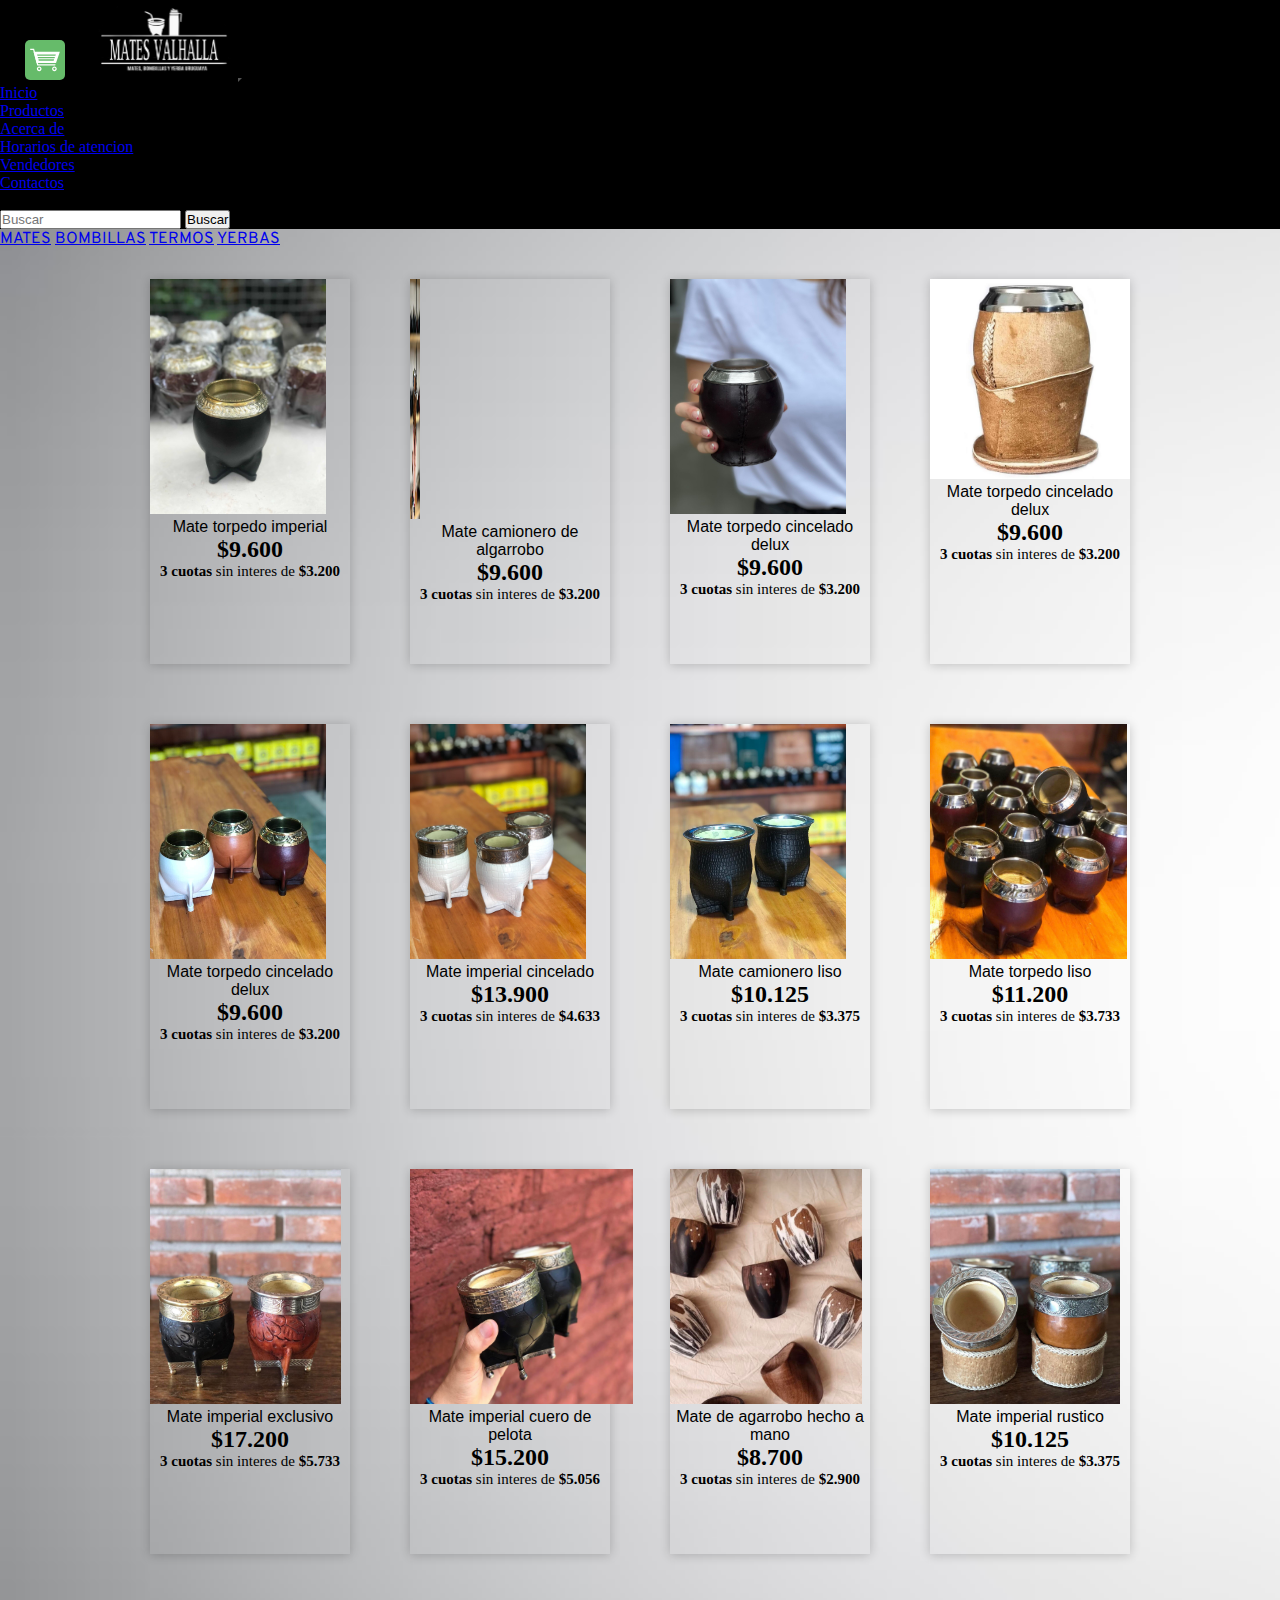
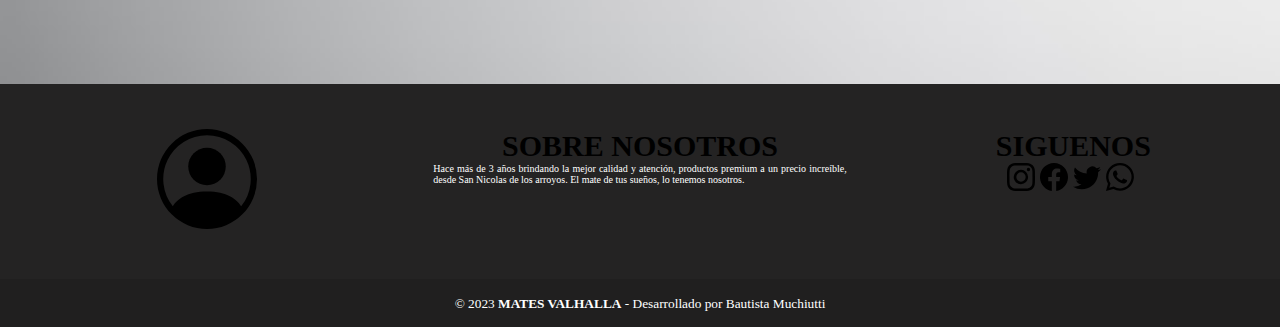
<file: productos.html>
<!DOCTYPE html>
<html lang="en">
<head>
    <meta charset="UTF-8">
    <meta http-equiv="X-UA-Compatible" content="IE=edge">
    <meta name="viewport" content="width=device-width, initial-scale=1.0">
    <title>Document</title>
    <link rel="stylesheet" href="./estilos/styleproductos.css">
    <link href="https://cdn.jsdelivr.net/npm/bootstrap@5.0.2/dist/css/bootstrap.min.css" rel="stylesheet" integrity="sha384-EVSTQN3/azprG1Anm3QDgpJLIm9Nao0Yz1ztcQTwFspd3yD65VohhpuuCOmLASjC" crossorigin="anonymous">
    <link href="https://fonts.googleapis.com/css2?family=Overpass:wght@300&display=swap" rel="stylesheet">
</head>
<body class="fondo">
    <header>
      <nav class="navbar navbar-dark bg-dark">
        <div class="cajaheader">
            <nav class="navbar navbar-expand-lg navbar-light bg-dark">
                <div class="container-fluid">
                  <a class="navbar-brand" href="carrito.html"><img src="./iconos/Icono de carrito.svg" alt="Mates Valhalla" width="90px" height="40px"></a>
                  <a class="navbar-brand" href="index.html"><img src="./imagenes/logo.jpg" alt="Mates Valhalla" width="140px" height="80px"></a>
                  <button class="navbar-toggler" type="button" data-bs-toggle="collapse" data-bs-target="#navbarScroll" aria-controls="navbarScroll" aria-expanded="false" aria-label="Toggle navigation">
                    <span class="navbar-toggler-icon"></span>
                  </button>
                  <div class="collapse navbar-collapse" id="navbarScroll">
                    <ul class="navbar-nav me-auto my-2 my-lg-0 navbar-nav-scroll" style="--bs-scroll-height: 100px;">
                      <li class="nav-item">
                        <a class="nav-link active" aria-current="page" href="index.html">Inicio</a>
                      </li>
                      <li class="nav-item">
                        <a class="nav-link" href="productos.html">Productos</a>
                      </li>
                      <li class="nav-item dropdown">
                        <a class="nav-link dropdown-toggle" href="#" id="navbarScrollingDropdown" role="button" data-bs-toggle="dropdown" aria-expanded="false">
                           Acerca de
                        </a>
                        <ul class="dropdown-menu aria-labelledby="navbarScrollingDropdown>
                          <li><a class="dropdown-item" href="horarios.html">Horarios de atencion</a></li>
                          <li><a class="dropdown-item" href="vendedores.html">Vendedores</a></li>
                          <li><a class="dropdown-item" href="contacto.html">Contactos</a></li>
                        </ul>
                      </li>
                      <li class="nav-item">
                        <a class="nav-link disabled" href="#" tabindex="-1" aria-disabled="true"></a>
                      </li>
                    </ul>
                    <form class="d-flex">
                      <input class="form-control me-2" type="search" placeholder="Buscar" aria-label="Search">
                      <button class="btn btn-outline-success" type="submit">Buscar</button>
                    </form>
                  </div>
                </div>
              </nav>
        </div>
      </nav>
   </header>
   <main>
    <div class="barradecategorias">
      <div class="btn-group">
        <a href="productos.html" class="btn btn-secondary active" aria-current="page">MATES</a>
        <a href="bombillas.html" class="btn btn-secondary">BOMBILLAS</a>
        <a href="termos.html" class="btn btn-secondary">TERMOS</a>
        <a href="yerbas.html" class="btn btn-secondary">YERBAS</a>
      </div>
    </div>
    <section class="flex-container">
      <a href="#">
        <div class="card" style="width: 200px; height: 385px;">
            <img src="./imagenes/card torpedo imperial.jpg" class="card-img-top" alt="Mate torpedo imperial" height="235px">
        </a>      
            <div class="card-body">
              <p class="card-text">Mate torpedo imperial</p>
              <h2 class="card-precio">$9.600</h2>
              <p class="card-cuotas"><b>3 cuotas</b> sin interes de <b>$3.200</b></p>
            </div>
          </div>
      <a href="#">
        <div class="card" style="width: 200px; height: 385px;">
            <img src="./imagenes/card camionero de algarrobo.jpeg" class="card-img-top" alt="Mate camionero de algarrobo" width="10px" height="240px">
        </a>      
            <div class="card-body">
              <p class="card-text">Mate camionero de algarrobo</p>
              <h2 class="card-precio">$9.600</h2>
              <p class="card-cuotas"><b>3 cuotas</b> sin interes de <b>$3.200</b></p>
            </div>
          </div>
      <a href="#">
        <div class="card" style="width: 200px; height: 385px;">
            <img src="./imagenes/card torpedo copa.jpg" class="card-img-top" alt="Mate torpedo copa" height="235px">
        </a>      
            <div class="card-body">
              <p class="card-text">Mate torpedo cincelado delux</p>
              <h2 class="card-precio">$9.600</h2>
              <p class="card-cuotas"><b>3 cuotas</b> sin interes de <b>$3.200</b></p>
            </div>
          </div>
      <a href="#">
        <div class="card" style="width: 200px; height: 385px;">
            <img src="./imagenes/card torpedo base de cuero.webp" class="card-img-top" alt="Mate torpedo con base de cuero" height="200px">
        </a>      
            <div class="card-body">
              <p class="card-text">Mate torpedo cincelado delux</p>
              <h2 class="card-precio">$9.600</h2>
              <p class="card-cuotas"><b>3 cuotas</b> sin interes de <b>$3.200</b></p>
            </div>
          </div>
      <a href="#">
        <div class="card" style="width: 200px; height: 385px;">
            <img src="./imagenes/card torpedo.jpg" class="card-img-top" alt="Mate torpedo delux" height="235px">
        </a>      
            <div class="card-body">
              <p class="card-text">Mate torpedo cincelado delux</p>
              <h2 class="card-precio">$9.600</h2>
              <p class="card-cuotas"><b>3 cuotas</b> sin interes de <b>$3.200</b></p>
            </div>
          </div>
      <a href="#">    
          <div class="card" style="width: 200px; height: 385px">
            <img src="./imagenes/card imperial.webp" class="card-img-top" alt="Mate imperial cincelado" height="235px">
        </a>  
            <div class="card-body">
              <p class="card-text">Mate imperial cincelado</p>
              <h2 class="card-precio">$13.900</h2>
              <p class="card-cuotas"><b>3 cuotas</b> sin interes de <b>$4.633</b></p>
            </div>
          </div>
      <a href="#">     
          <div class="card" style="width: 200px; height: 385px">
            <img src="./imagenes/card camionero.jpg" class="card-img-top" alt="Mate torpedo cincelado" height="235px">
        </a>    
            <div class="card-body">
              <p class="card-text">Mate camionero liso</p>
              <h2 class="card-precio">$10.125</h2>
              <p class="card-cuotas"><b>3 cuotas</b> sin interes de <b>$3.375</b></p>
            </div>
          </div>
      <a href="#">
          <div class="card" style="width: 200px; height: 385px">
            <img src="./imagenes/card torpedo liso.jpg" class="card-img-top" alt="Mate imperial exclusivo" height="235px">
        </a>
            <div class="card-body">
              <p class="card-text">Mate torpedo liso</p>
              <h2 class="card-precio">$11.200</h2>
              <p class="card-cuotas"><b>3 cuotas</b> sin interes de <b>$3.733</b></p>
            </div>
          </div>
      <a href="#">
          <div class="card" style="width: 200px; height: 385px">
            <img src="./imagenes/card imperial exclusivo.jpg" class="card-img-top" alt="Mate imperial exclusivo" height="235px">
        </a>
            <div class="card-body">
              <p class="card-text">Mate imperial exclusivo</p>
                <h2 class="card-precio">$17.200</h2>
              <p class="card-cuotas"><b>3 cuotas</b> sin interes de <b>$5.733</b></p>
            </div>
          </div>
      <a href="#">
          <div class="card" style="width: 200px; height: 385px">
            <img src="./imagenes/card imperial futbol.jpg" class="card-img-top" alt="Mate imperial cuero de pelota" height="235px">
        </a>
            <div class="card-body">
              <p class="card-text">Mate imperial cuero de pelota</p>
              <h2 class="card-precio">$15.200</h2>
              <p class="card-cuotas"><b>3 cuotas</b> sin interes de <b>$5.056</b></p>
            </div>
          </div>
      <a href="#">
          <div class="card" style="width: 200px; height: 385px">
            <img src="./imagenes/card mate de algarrobo.jpg" class="card-img-top" alt="Mate de algarrobo" height="235px">
        </a>
            <div class="card-body">
              <p class="card-text">Mate de agarrobo hecho a mano</p>
              <h2 class="card-precio">$8.700</h2>
              <p class="card-cuotas"><b>3 cuotas</b> sin interes de <b>$2.900</b></p>
            </div>
          </div>
      <a href="#">
          <div class="card" style="width: 200px; height: 385px">
            <img src="./imagenes/card imperial rustico.jpg" class="card-img-top" alt="Mate imperial rustico" height="235px">
        </a>
            <div class="card-body">
              <p class="card-text">Mate imperial rustico</p>
              <h2 class="card-precio">$10.125</h2>
              <p class="card-cuotas"><b>3 cuotas</b> sin interes de <b>$3.375</b></p>
            </div>
          </div>
    </section>  
   </main>
   <footer class="pie-pagina">
    <div class="grupo-footer">
      <div class="caja-footer">
        <figure>
          <a href="sobrenosotros.html">
            <img class="logohumano" src="./iconos/Icono persona.svg" alt="sobre nosotros" width="100px">
          </a>
        </figure>
      </div>
      <div class="caja-footer">
        <h2>SOBRE NOSOTROS</h2>
        <p class="pfooter">Hace más de 3 años brindando la mejor calidad y atención, productos premium a un precio increíble, desde San Nicolas de los arroyos. El mate de tus sueños, lo tenemos nosotros.</p>
      </div>
      <div class="caja-footer">
        <h2>SIGUENOS</h2>
        <div class="red-social">
          <a href="https://instagram.com/bautista_muchiutti?igshid=OGQ5ZDc2ODk2ZA=="><img src="./iconos/Icono instagram.svg" alt="instagram" width="28px"></a>
          <a href="https://www.facebook.com/bautista.muchiutti?mibextid=LQQJ4d"><img src="./iconos/Icono facebook.svg" alt="facebook" width="28px"></a>
          <a href="#"><img src="./iconos/Icono twitter.svg" alt="twitter" width="28px"></a>
          <a href="https://api.whatsapp.com/send?
              phone=3364659006&text=Hola,necesito mas informacion!">
               <img src="./iconos/whatsapp.svg" alt="whatsapp" width="28px">
              </a>
        </div>
      </div>
    </div>
    <div class="grupo-footer2">
      <small>&copy; 2023 <b>MATES VALHALLA</b> - Desarrollado por Bautista Muchiutti</small>
    </div>
   </footer>
   <script src="https://cdn.jsdelivr.net/npm/bootstrap@5.0.2/dist/js/bootstrap.bundle.min.js" integrity="sha384-MrcW6ZMFYlzcLA8Nl+NtUVF0sA7MsXsP1UyJoMp4YLEuNSfAP+JcXn/tWtIaxVXM" crossorigin="anonymous"></script>
</body>
</html>
</file>
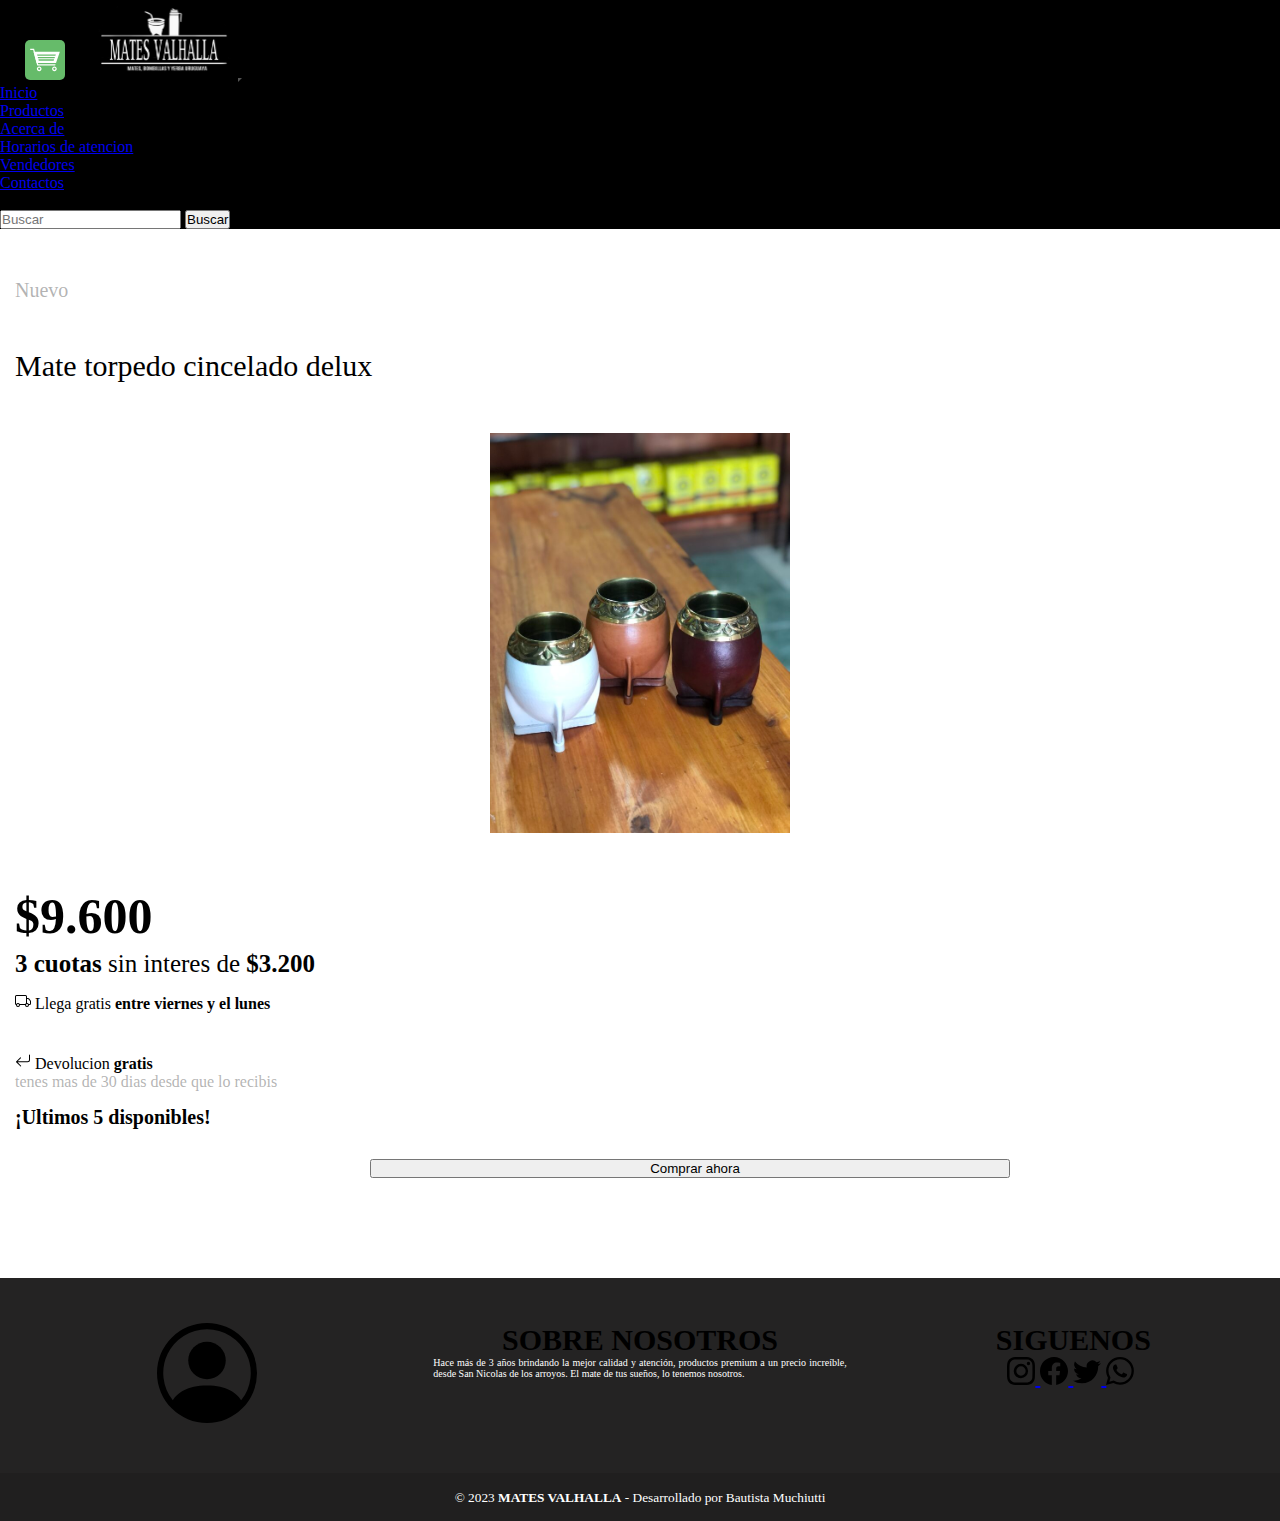
<file: productos2.html>
<!DOCTYPE html>
<html lang="en">
<head>
    <meta charset="UTF-8">
    <meta http-equiv="X-UA-Compatible" content="IE=edge">
    <meta name="viewport" content="width=device-width, initial-scale=1.0">
    <title>Document</title>
    <link rel="stylesheet" href="./estilos/styleproductos2.css">
    <link href="https://cdn.jsdelivr.net/npm/bootstrap@5.0.2/dist/css/bootstrap.min.css" rel="stylesheet" integrity="sha384-EVSTQN3/azprG1Anm3QDgpJLIm9Nao0Yz1ztcQTwFspd3yD65VohhpuuCOmLASjC" crossorigin="anonymous">
    <script src="./script/envio.js"></script>
</head>
<body>
  <header>
    <nav class="navbar navbar-dark bg-dark">
      <div class="cajaheader">
          <nav class="navbar navbar-expand-lg navbar-light bg-dark">
              <div class="container-fluid">
                <a class="navbar-brand" href="carrito.html"><img src="./iconos/Icono de carrito.svg" alt="Mates Valhalla" width="90px" height="40px"></a>
                <a class="navbar-brand" href="index.html"><img src="./imagenes/logo.jpg" alt="Mates Valhalla" width="140px" height="80px"></a>
                <button class="navbar-toggler" type="button" data-bs-toggle="collapse" data-bs-target="#navbarScroll" aria-controls="navbarScroll" aria-expanded="false" aria-label="Toggle navigation">
                  <span class="navbar-toggler-icon"></span>
                </button>
                <div class="collapse navbar-collapse" id="navbarScroll">
                  <ul class="navbar-nav me-auto my-2 my-lg-0 navbar-nav-scroll" style="--bs-scroll-height: 100px;">
                    <li class="nav-item">
                      <a class="nav-link active" aria-current="page" href="index.html">Inicio</a>
                    </li>
                    <li class="nav-item">
                      <a class="nav-link" href="productos.html">Productos</a>
                    </li>
                    <li class="nav-item dropdown">
                      <a class="nav-link dropdown-toggle" href="#" id="navbarScrollingDropdown" role="button" data-bs-toggle="dropdown" aria-expanded="false">
                         Acerca de
                      </a>
                      <ul class="dropdown-menu aria-labelledby="navbarScrollingDropdown>
                        <li><a class="dropdown-item" href="horarios.html">Horarios de atencion</a></li>
                        <li><a class="dropdown-item" href="vendedores.html">Vendedores</a></li>
                        <li><a class="dropdown-item" href="contacto.html">Contactos</a></li>
                      </ul>
                    </li>
                    <li class="nav-item">
                      <a class="nav-link disabled" href="index.html" href="termos.html" tabindex="-1" aria-disabled="true"></a>
                    </li>
                  </ul>
                  <form class="d-flex">
                    <input class="form-control me-2" type="search" placeholder="Buscar" aria-label="Search">
                    <button class="btn btn-outline-success" type="submit">Buscar</button>
                  </form>
                </div>
              </div>
            </nav>
      </div>
   </nav>
  </header>
    <main>
      <section class="flex-container1">
        <div class="caja1">
            Nuevo
        </div>
        <div class="caja2">
           Mate torpedo cincelado delux
        </div>
        <div class="caja3">
            <img src="./imagenes/card torpedo.jpg" alt="" width="300px">
        </div>
        <div class="caja4">
          $9.600
        </div>
        <div class="caja5">
          <b>3 cuotas</b> sin interes de <b>$3.200</b>
        </div>
        <div class="caja6">
          <img src="./iconos/icono de envio 2.svg" alt="Envio">
          Llega gratis <b>entre viernes y el lunes</b>
        </div>
        <div class="caja7">
          <img src="./iconos/icono de devolucion.svg" alt="">
          Devolucion <b>gratis</b>
          <p class="pdevolucion">tenes mas de 30 dias desde que lo recibis</p>
        </div>
        <div class="caja8">
          ¡Ultimos 5 disponibles!
        </div>
        <div class="caja9">
          <button class="btn2 btn-primary" type="submit">
            Comprar ahora
          </button>
        </div>
      </section>

    </main>
    <footer class="pie-pagina">
      <div class="grupo-footer">
        <div class="caja-footer">
          <figure>
            <a href="sobrenosotros.html">
              <img class="logohumano" src="./iconos/Icono persona.svg" alt="sobre nosotros" width="100px">
            </a>
          </figure>
        </div>
        <div class="caja-footer">
          <h2>SOBRE NOSOTROS</h2>
          <p class="pfooter">Hace más de 3 años brindando la mejor calidad y atención, productos premium a un precio increíble, desde San Nicolas de los arroyos. El mate de tus sueños, lo tenemos nosotros.</p>
        </div>
        <div class="caja-footer">
          <h2>SIGUENOS</h2>
          <div class="red-social">
            <a href="https://instagram.com/bautista_muchiutti?igshid=OGQ5ZDc2ODk2ZA==">
              <img src="./iconos/Icono instagram.svg" alt="instagram" width="28px">
            </a>
            <a href="https://www.facebook.com/bautista.muchiutti?mibextid=LQQJ4d">
              <img src="./iconos/Icono facebook.svg" alt="facebook" width="28px">
            </a>
            <a href="#">
              <img src="./iconos/Icono twitter.svg" alt="twitter" width="28px">
            </a>
            <a href="https://api.whatsapp.com/send?
            phone=3364659006&text=Hola,necesito mas informacion!">
             <img src="./iconos/whatsapp.svg" alt="whatsapp" width="28px">
            </a>
          </div>
        </div>
      </div>
      <div class="grupo-footer2">
        <small>&copy; 2023 <b>MATES VALHALLA</b> - Desarrollado por Bautista Muchiutti</small>
      </div>
    </footer>
    <script src="https://cdn.jsdelivr.net/npm/bootstrap@5.0.2/dist/js/bootstrap.bundle.min.js" integrity="sha384-MrcW6ZMFYlzcLA8Nl+NtUVF0sA7MsXsP1UyJoMp4YLEuNSfAP+JcXn/tWtIaxVXM" crossorigin="anonymous"></script>
</body>
</html>
</file>
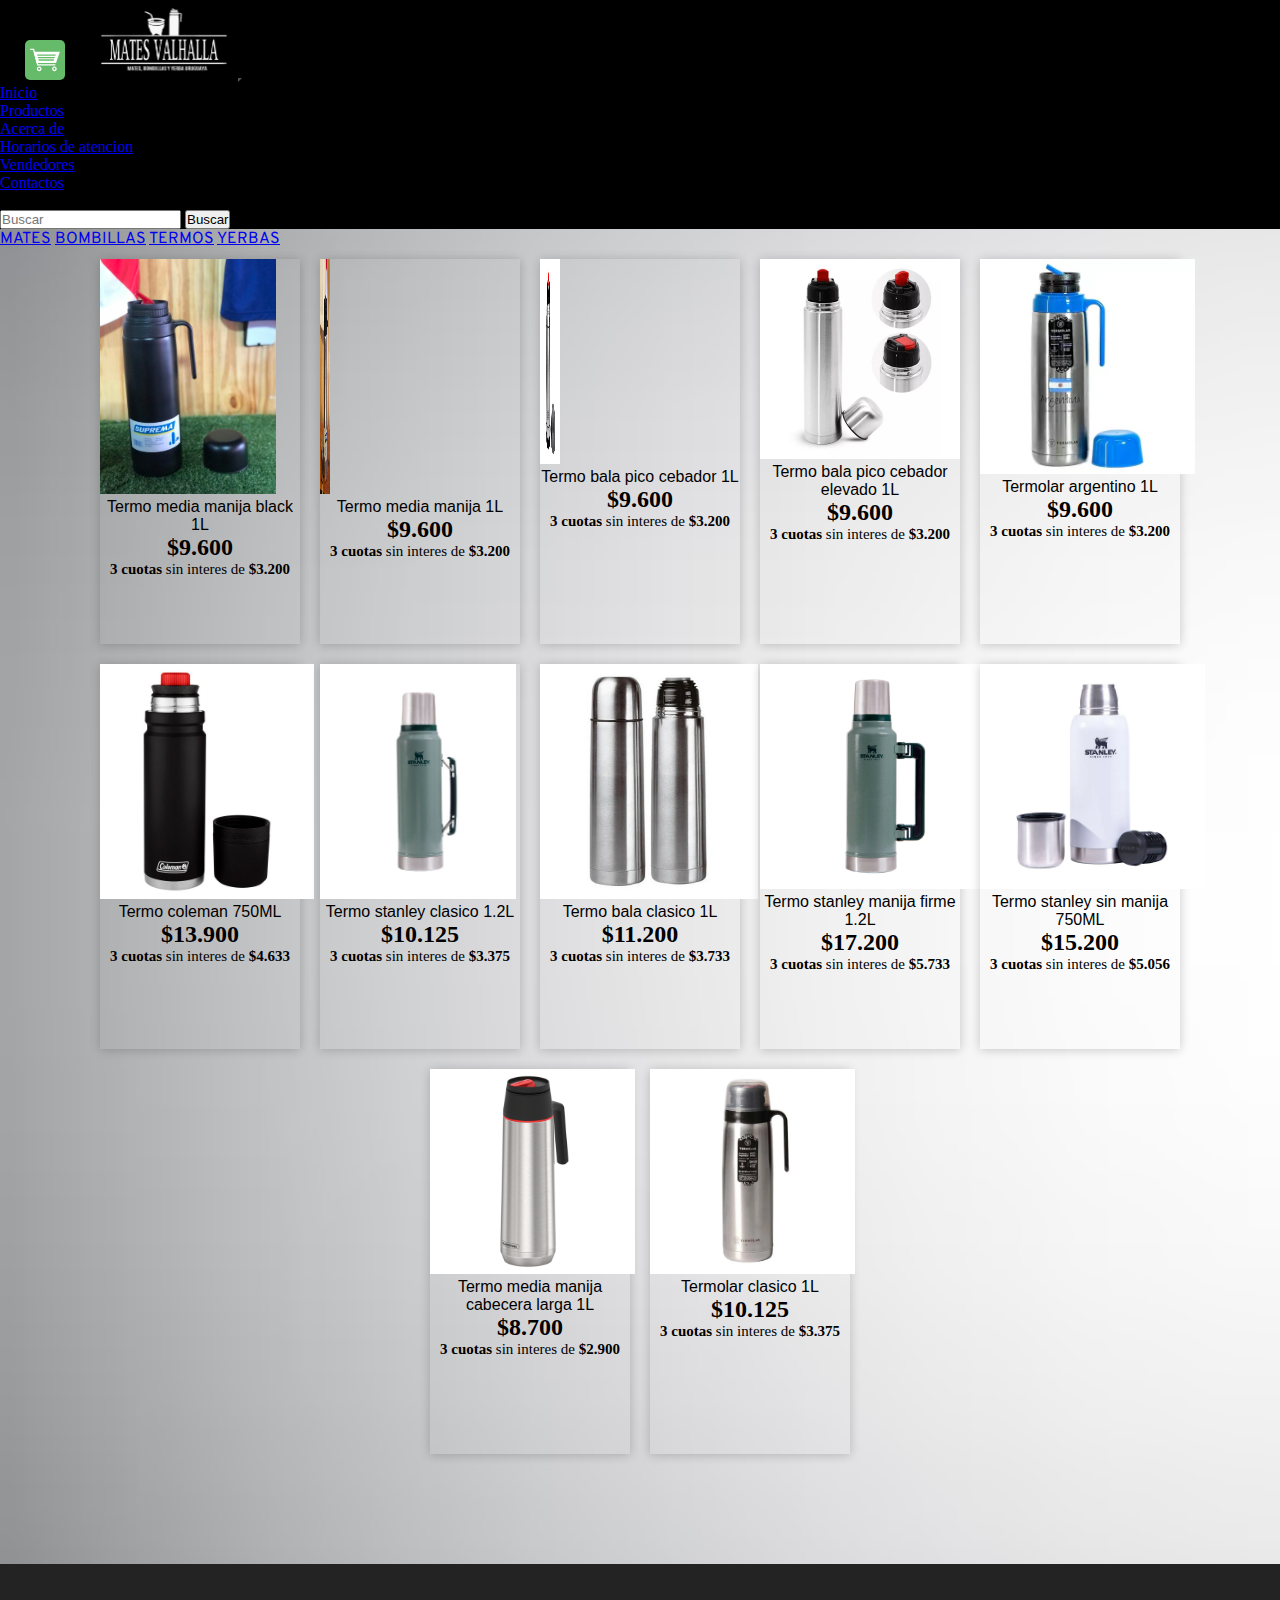
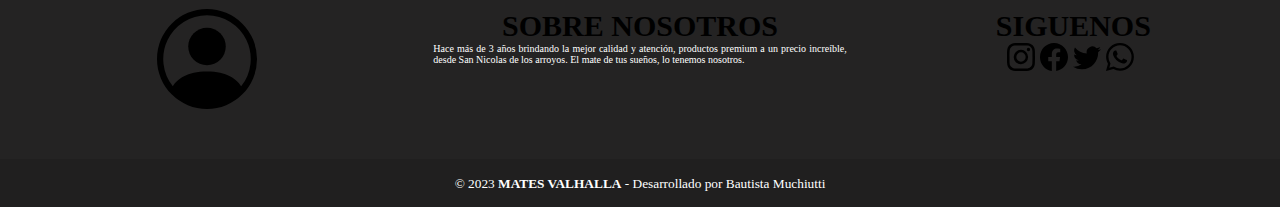
<file: termos.html>
<!DOCTYPE html>
<html lang="en">
<head>
    <meta charset="UTF-8">
    <meta http-equiv="X-UA-Compatible" content="IE=edge">
    <meta name="viewport" content="width=device-width, initial-scale=1.0">
    <title>Document</title>
    <link rel="stylesheet" href="./estilos/styletermo.css">
    <link href="https://cdn.jsdelivr.net/npm/bootstrap@5.0.2/dist/css/bootstrap.min.css" rel="stylesheet" integrity="sha384-EVSTQN3/azprG1Anm3QDgpJLIm9Nao0Yz1ztcQTwFspd3yD65VohhpuuCOmLASjC" crossorigin="anonymous">
    <link href="https://fonts.googleapis.com/css2?family=Overpass:wght@300&display=swap" rel="stylesheet">
</head>
<body class="fondo">
    <header>
      <nav class="navbar navbar-dark bg-dark">
        <div class="cajaheader">
            <nav class="navbar navbar-expand-lg navbar-light bg-dark">
                <div class="container-fluid">
                  <a class="navbar-brand" href="carrito.html"><img src="./iconos/Icono de carrito.svg" alt="Mates Valhalla" width="90px" height="40px"></a>
                  <a class="navbar-brand" href="index.html"><img src="./imagenes/logo.jpg" alt="Mates Valhalla" width="140px" height="80px"></a>
                  <button class="navbar-toggler" type="button" data-bs-toggle="collapse" data-bs-target="#navbarScroll" aria-controls="navbarScroll" aria-expanded="false" aria-label="Toggle navigation">
                    <span class="navbar-toggler-icon"></span>
                  </button>
                  <div class="collapse navbar-collapse" id="navbarScroll">
                    <ul class="navbar-nav me-auto my-2 my-lg-0 navbar-nav-scroll" style="--bs-scroll-height: 100px;">
                      <li class="nav-item">
                        <a class="nav-link active" aria-current="page" href="index.html">Inicio</a>
                      </li>
                      <li class="nav-item">
                        <a class="nav-link" href="productos.html">Productos</a>
                      </li>
                      <li class="nav-item dropdown">
                        <a class="nav-link dropdown-toggle" href="#" id="navbarScrollingDropdown" role="button" data-bs-toggle="dropdown" aria-expanded="false">
                           Acerca de
                        </a>
                        <ul class="dropdown-menu aria-labelledby="navbarScrollingDropdown>
                          <li><a class="dropdown-item" href="horarios.html">Horarios de atencion</a></li>
                          <li><a class="dropdown-item" href="vendedores.html">Vendedores</a></li>
                          <li><a class="dropdown-item" href="contacto.html">Contactos</a></li>
                        </ul>
                      </li>
                      <li class="nav-item">
                        <a class="nav-link disabled" href="#" tabindex="-1" aria-disabled="true"></a>
                      </li>
                    </ul>
                    <form class="d-flex">
                      <input class="form-control me-2" type="search" placeholder="Buscar" aria-label="Search">
                      <button class="btn btn-outline-success" type="submit">Buscar</button>
                    </form>
                  </div>
                </div>
              </nav>
        </div>
      </nav>
   </header>
   <main>
    <div class="barradecategorias">
      <div class="btn-group">
        <a href="productos.html" class="btn btn-secondary">MATES</a>
        <a href="bombillas.html" class="btn btn-secondary">BOMBILLAS</a>
        <a href="termos.html" class="btn btn-secondary active" aria-current="page">TERMOS</a>
        <a href="yerbas.html" class="btn btn-secondary">YERBAS</a>
      </div>
    </div>
    <section class="flex-container">
      <a href="#">
        <div class="card" style="width: 200px; height: 385px;">
            <img src="./estilos/imagenestermos/card termo media manija black.jpeg" class="card-img-top" alt="Termo media manija black 1L" height="235px">
        </a>      
            <div class="card-body">
              <p class="card-text">Termo media manija black 1L</p>
              <h2 class="card-precio">$9.600</h2>
              <p class="card-cuotas"><b>3 cuotas</b> sin interes de <b>$3.200</b></p>
            </div>
          </div>
      <a href="#">
        <div class="card" style="width: 200px; height: 385px;">
            <img src="./estilos/imagenestermos/card termo media manija.jpg" class="card-img-top" alt="Termo media manija 1L" width="10px" height="235px">
        </a>      
            <div class="card-body">
              <p class="card-text">Termo media manija 1L</p>
              <h2 class="card-precio">$9.600</h2>
              <p class="card-cuotas"><b>3 cuotas</b> sin interes de <b>$3.200</b></p>
            </div>
          </div>
      <a href="#">
        <div class="card" style="width: 200px; height: 385px;">
            <img src="./estilos/imagenestermos/card termo bala pico cebador elevado.jpg" class="card-img-top" alt="Termo bala pico cebador 1L" width="20px" height="205px">
        </a>      
            <div class="card-body">
              <p class="card-text">Termo bala pico cebador 1L</p>
              <h2 class="card-precio">$9.600</h2>
              <p class="card-cuotas"><b>3 cuotas</b> sin interes de <b>$3.200</b></p>
            </div>
          </div>
      <a href="#">
        <div class="card" style="width: 200px; height: 385px;">
            <img src="./estilos/imagenestermos/card termo bala pico cebador.webp" class="card-img-top" alt="Termo bala pico cebador elevado 1L" height="200px">
        </a>      
            <div class="card-body">
              <p class="card-text">Termo bala pico cebador elevado 1L</p>
              <h2 class="card-precio">$9.600</h2>
              <p class="card-cuotas"><b>3 cuotas</b> sin interes de <b>$3.200</b></p>
            </div>
          </div>
      <a href="#">
        <div class="card" style="width: 200px; height: 385px;">
            <img src="./estilos/imagenestermos/card termolar.webp" class="card-img-top" alt="Termolar argentino 1L" height="215px">
        </a>      
            <div class="card-body">
              <p class="card-text">Termolar argentino 1L</p>
              <h2 class="card-precio">$9.600</h2>
              <p class="card-cuotas"><b>3 cuotas</b> sin interes de <b>$3.200</b></p>
            </div>
          </div>
      <a href="#">    
          <div class="card" style="width: 200px; height: 385px">
            <img src="./estilos/imagenestermos/card termo coleman.jpg" class="card-img-top" alt="Termo coleman 750ML" height="235px">
        </a>  
            <div class="card-body">
              <p class="card-text">Termo coleman 750ML</p>
              <h2 class="card-precio">$13.900</h2>
              <p class="card-cuotas"><b>3 cuotas</b> sin interes de <b>$4.633</b></p>
            </div>
          </div>
      <a href="#">     
          <div class="card" style="width: 200px; height: 385px">
            <img src="./estilos/imagenestermos/card termo stanley clasico.jpeg" class="card-img-top" alt="Termo stanley clasico 1.2L" height="235px">
        </a>    
            <div class="card-body">
              <p class="card-text">Termo stanley clasico 1.2L</p>
              <h2 class="card-precio">$10.125</h2>
              <p class="card-cuotas"><b>3 cuotas</b> sin interes de <b>$3.375</b></p>
            </div>
          </div>
      <a href="#">
          <div class="card" style="width: 200px; height: 385px">
            <img src="./estilos/imagenestermos/card termo bala.jpg" class="card-img-top" alt="Termo bala clasico 1L" height="235px">
        </a>
            <div class="card-body">
              <p class="card-text">Termo bala clasico 1L</p>
              <h2 class="card-precio">$11.200</h2>
              <p class="card-cuotas"><b>3 cuotas</b> sin interes de <b>$3.733</b></p>
            </div>
          </div>
      <a href="#">
          <div class="card" style="width: 200px; height: 385px">
            <img src="./estilos/imagenestermos/card termo stanley manija firme.avif" class="card-img-top" alt="Termo stanley manija firme 1.2L" height="225px">
        </a>
            <div class="card-body">
              <p class="card-text">Termo stanley manija firme 1.2L</p>
                <h2 class="card-precio">$17.200</h2>
              <p class="card-cuotas"><b>3 cuotas</b> sin interes de <b>$5.733</b></p>
            </div>
          </div>
      <a href="#">
          <div class="card" style="width: 200px; height: 385px">
            <img src="./estilos/imagenestermos/card termo stanley sin manija.jpg" class="card-img-top" alt="Termo stanley sin manija 750ML" height="225px">
        </a>
            <div class="card-body">
              <p class="card-text">Termo stanley sin manija 750ML</p>
              <h2 class="card-precio">$15.200</h2>
              <p class="card-cuotas"><b>3 cuotas</b> sin interes de <b>$5.056</b></p>
            </div>
          </div>
      <a href="#">
          <div class="card" style="width: 200px; height: 385px">
            <img src="./estilos/imagenestermos/card termo bala cabecera larga.png" class="card-img-top" alt="Termo media manija cabecera larga 1L" height="205px">
        </a>
            <div class="card-body">
              <p class="card-text">Termo media manija cabecera larga 1L</p>
              <h2 class="card-precio">$8.700</h2>
              <p class="card-cuotas"><b>3 cuotas</b> sin interes de <b>$2.900</b></p>
            </div>
          </div>
      <a href="#">
          <div class="card" style="width: 200px; height: 385px">
            <img src="./estilos/imagenestermos/card termolar clasico.jpg" class="card-img-top" alt="Termolar clasico 1L" height="205px">
        </a>
            <div class="card-body">
              <p class="card-text">Termolar clasico 1L</p>
              <h2 class="card-precio">$10.125</h2>
              <p class="card-cuotas"><b>3 cuotas</b> sin interes de <b>$3.375</b></p>
            </div>
          </div>
    </section>
   </main>
   <footer class="pie-pagina">
    <div class="grupo-footer">
      <div class="caja-footer">
        <figure>
          <a href="sobrenosotros.html">
            <img class="logohumano" src="./iconos/Icono persona.svg" alt="sobre nosotros" width="100px">
          </a>
        </figure>
      </div>
      <div class="caja-footer">
        <h2>SOBRE NOSOTROS</h2>
        <p class="pfooter">Hace más de 3 años brindando la mejor calidad y atención, productos premium a un precio increíble, desde San Nicolas de los arroyos. El mate de tus sueños, lo tenemos nosotros.</p>
      </div>
      <div class="caja-footer">
        <h2>SIGUENOS</h2>
        <div class="red-social">
          <a href="https://instagram.com/bautista_muchiutti?igshid=OGQ5ZDc2ODk2ZA=="><img src="./iconos/Icono instagram.svg" alt="instagram" width="28px"></a>
          <a href="https://www.facebook.com/bautista.muchiutti?mibextid=LQQJ4d"><img src="./iconos/Icono facebook.svg" alt="facebook" width="28px"></a>
          <a href="#"><img src="./iconos/Icono twitter.svg" alt="twitter" width="28px"></a>
          <a href="https://api.whatsapp.com/send?
              phone=3364659006&text=Hola,necesito mas informacion!">
               <img src="./iconos/whatsapp.svg" alt="whatsapp" width="28px">
              </a>
        </div>
      </div>
    </div>
    <div class="grupo-footer2">
      <small>&copy; 2023 <b>MATES VALHALLA</b> - Desarrollado por Bautista Muchiutti</small>
    </div>
   </footer>
   <script src="https://cdn.jsdelivr.net/npm/bootstrap@5.0.2/dist/js/bootstrap.bundle.min.js" integrity="sha384-MrcW6ZMFYlzcLA8Nl+NtUVF0sA7MsXsP1UyJoMp4YLEuNSfAP+JcXn/tWtIaxVXM" crossorigin="anonymous"></script>
</body>
</html>
</file>
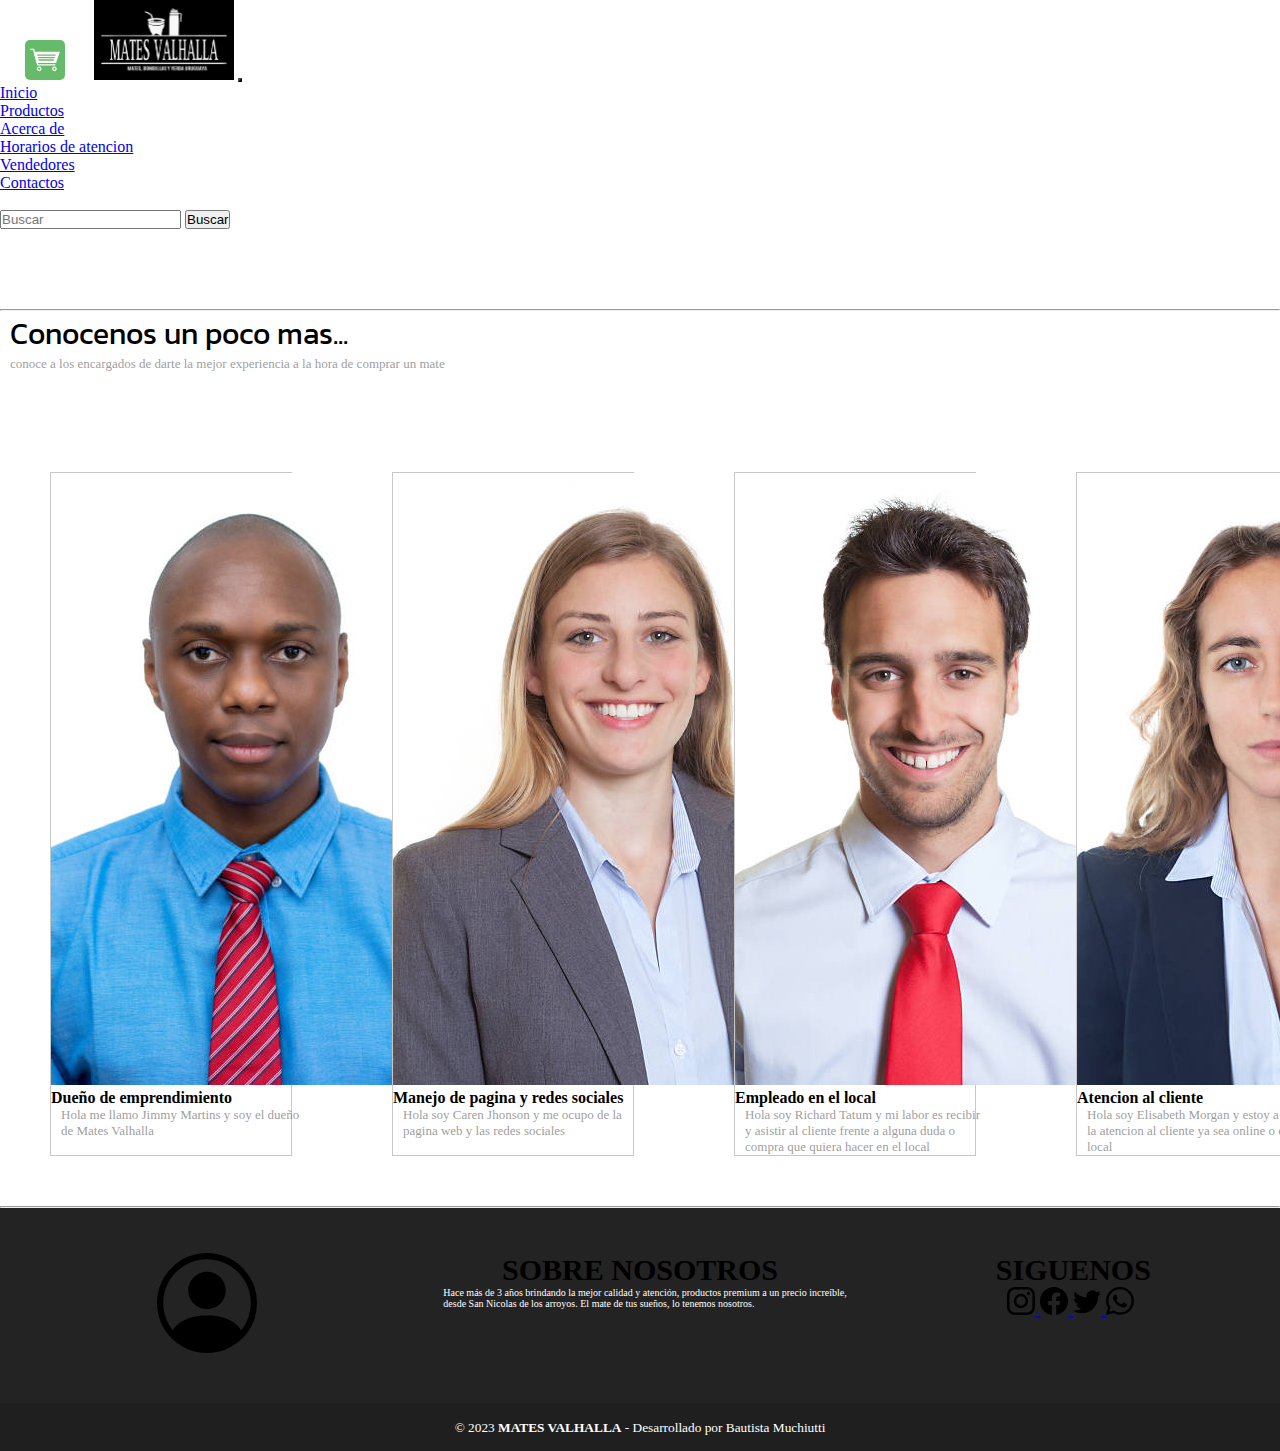
<file: vendedores.html>
<!DOCTYPE html>
<html lang="en">
<head>
    <meta charset="UTF-8">
    <meta http-equiv="X-UA-Compatible" content="IE=edge">
    <meta name="viewport" content="width=device-width, initial-scale=1.0">
    <title>Document</title>
    <link href="https://fonts.googleapis.com/css2?family=Kanit&display=swap" rel="stylesheet">
    <link rel="stylesheet" href="./estilos/stylevendedores.css">
    <link href="https://cdn.jsdelivr.net/npm/bootstrap@5.0.2/dist/css/bootstrap.min.css" rel="stylesheet" integrity="sha384-EVSTQN3/azprG1Anm3QDgpJLIm9Nao0Yz1ztcQTwFspd3yD65VohhpuuCOmLASjC" crossorigin="anonymous">
</head>
<body>
    <header>
        <nav class="navbar navbar-dark bg-dark">
          <div class="cajaheader">
              <nav class="navbar navbar-expand-lg navbar-light bg-dark">
                  <div class="container-fluid">
                    <a class="navbar-brand" href="carrito.html"><img src="./iconos/Icono de carrito.svg" alt="Mates Valhalla" width="90px" height="40px"></a>
                    <a class="navbar-brand" href="index.html"><img src="./imagenes/logo.jpg" alt="Mates Valhalla" width="140px" height="80px"></a>
                    <button class="navbar-toggler" type="button" data-bs-toggle="collapse" data-bs-target="#navbarScroll" aria-controls="navbarScroll" aria-expanded="false" aria-label="Toggle navigation">
                      <span class="navbar-toggler-icon"></span>
                    </button>
                    <div class="collapse navbar-collapse" id="navbarScroll">
                      <ul class="navbar-nav me-auto my-2 my-lg-0 navbar-nav-scroll" style="--bs-scroll-height: 100px;">
                        <li class="nav-item">
                          <a class="nav-link active" aria-current="page" href="index.html">Inicio</a>
                        </li>
                        <li class="nav-item">
                          <a class="nav-link" href="productos.html">Productos</a>
                        </li>
                        <li class="nav-item dropdown">
                          <a class="nav-link dropdown-toggle" href="#" id="navbarScrollingDropdown" role="button" data-bs-toggle="dropdown" aria-expanded="false">
                             Acerca de
                          </a>
                          <ul class="dropdown-menu aria-labelledby="navbarScrollingDropdown>
                            <li><a class="dropdown-item" href="horarios.html">Horarios de atencion</a></li>
                            <li><a class="dropdown-item" href="vendedores.html">Vendedores</a></li>
                            <li><a class="dropdown-item" href="contacto.html">Contactos</a></li>
                          </ul>
                        </li>
                        <li class="nav-item">
                          <a class="nav-link disabled" href="index.html" href="termos.html" tabindex="-1" aria-disabled="true"></a>
                        </li>
                      </ul>
                      <form class="d-flex">
                        <input class="form-control me-2" type="search" placeholder="Buscar" aria-label="Search">
                        <button class="btn btn-outline-success" type="submit">Buscar</button>
                      </form>
                    </div>
                  </div>
                </nav>
          </div>
       </nav>
      </header>
      <main>
        <div class="titulo">
          <hr>
          <p class="titulo1">Conocenos un poco mas...</p>
          <p>
            conoce a los encargados de darte la mejor experiencia a la hora de comprar un mate 
          </p>
        </div>
        <div class="flex-container">
            <div class="card" style="width: 15rem;">
                <section class="card-container">
                 <img src="./imagenes/empleado 1.jpg" class="card-img-top" alt="Jimmy Martins">
                 <div class="card-body">
                    <h4>
                        Dueño de emprendimiento
                    </h4>
                   <p class="card-text">
                     Hola me llamo Jimmy Martins y soy el dueño de Mates Valhalla
                   </p>
                 </div>
                </section>
            </div>
            <div class="card" style="width: 15rem;">
                <section class="card-container">
                    <img src="./imagenes/empleada 2.jpg" class="card-img-top" alt="Caren Jhonson">
                    <div class="card-body">
                        <h4>
                            Manejo de pagina y redes sociales
                        </h4>
                       <p class="card-text">
                         Hola soy Caren Jhonson y me ocupo de la pagina web y las redes sociales
                       </p>
                    </div>
                </section>
            </div>
              <div class="card" style="width: 15rem;">
                <section class="card-container">
                    <img src="./imagenes/empleado 3.jpg" class="card-img-top" alt="Richard Tatum">
                    <div class="card-body">
                        <h4>
                            Empleado en el local
                        </h4>
                       <p class="card-text">
                         Hola soy Richard Tatum y mi labor es recibir y asistir al cliente frente a alguna duda o compra que quiera hacer en el local
                       </p>
                    </div>
                </section>
            </div>
              <div class="card" style="width: 15rem;">
                <section class="card-container">
                    <img src="./imagenes/empleada 4.jpg" class="card-img-top" alt="Elisabet Morgan">
                    <div class="card-body">
                        <h4>
                            Atencion al cliente
                        </h4>
                       <p class="card-text">
                         Hola soy Elisabeth Morgan y estoy a cargo de la atencion al cliente ya sea online o en el local
                       </p>
                    </div>
                </section>
            </div>
        </div>
        <hr>
      </main>
      <footer class="pie-pagina">
        <div class="grupo-footer">
          <div class="caja-footer">
            <figure>
              <a href="sobrenosotros.html">
                <img class="logohumano" src="./iconos/Icono persona.svg" alt="sobre nosotros" width="100px">
              </a>
            </figure>
          </div>
          <div class="caja-footer">
            <h2>SOBRE NOSOTROS</h2>
            <p class="pfooter">Hace más de 3 años brindando la mejor calidad y atención, productos premium a un precio increíble, desde San Nicolas de los arroyos. El mate de tus sueños, lo tenemos nosotros.</p>
          </div>
          <div class="caja-footer">
            <h2>SIGUENOS</h2>
            <div class="red-social">
              <a href="https://instagram.com/bautista_muchiutti?igshid=OGQ5ZDc2ODk2ZA==">
                <img src="./iconos/Icono instagram.svg" alt="instagram" width="28px">
              </a>
              <a href="https://www.facebook.com/bautista.muchiutti?mibextid=LQQJ4d">
                <img src="./iconos/Icono facebook.svg" alt="facebook" width="28px">
              </a>
              <a href="#">
                <img src="./iconos/Icono twitter.svg" alt="twitter" width="28px">
              </a>
              <a href="https://api.whatsapp.com/send?
              phone=3364659006&text=Hola,necesito mas informacion!">
               <img src="./iconos/whatsapp.svg" alt="whatsapp" width="28px">
              </a>
            </div>
          </div>
        </div>
        <div class="grupo-footer2">
          <small>&copy; 2023 <b>MATES VALHALLA</b> - Desarrollado por Bautista Muchiutti</small>
        </div>
    </footer>
    <script src="https://cdn.jsdelivr.net/npm/bootstrap@5.0.2/dist/js/bootstrap.bundle.min.js" integrity="sha384-MrcW6ZMFYlzcLA8Nl+NtUVF0sA7MsXsP1UyJoMp4YLEuNSfAP+JcXn/tWtIaxVXM" crossorigin="anonymous"></script>
    
</body>
</html>
</file>
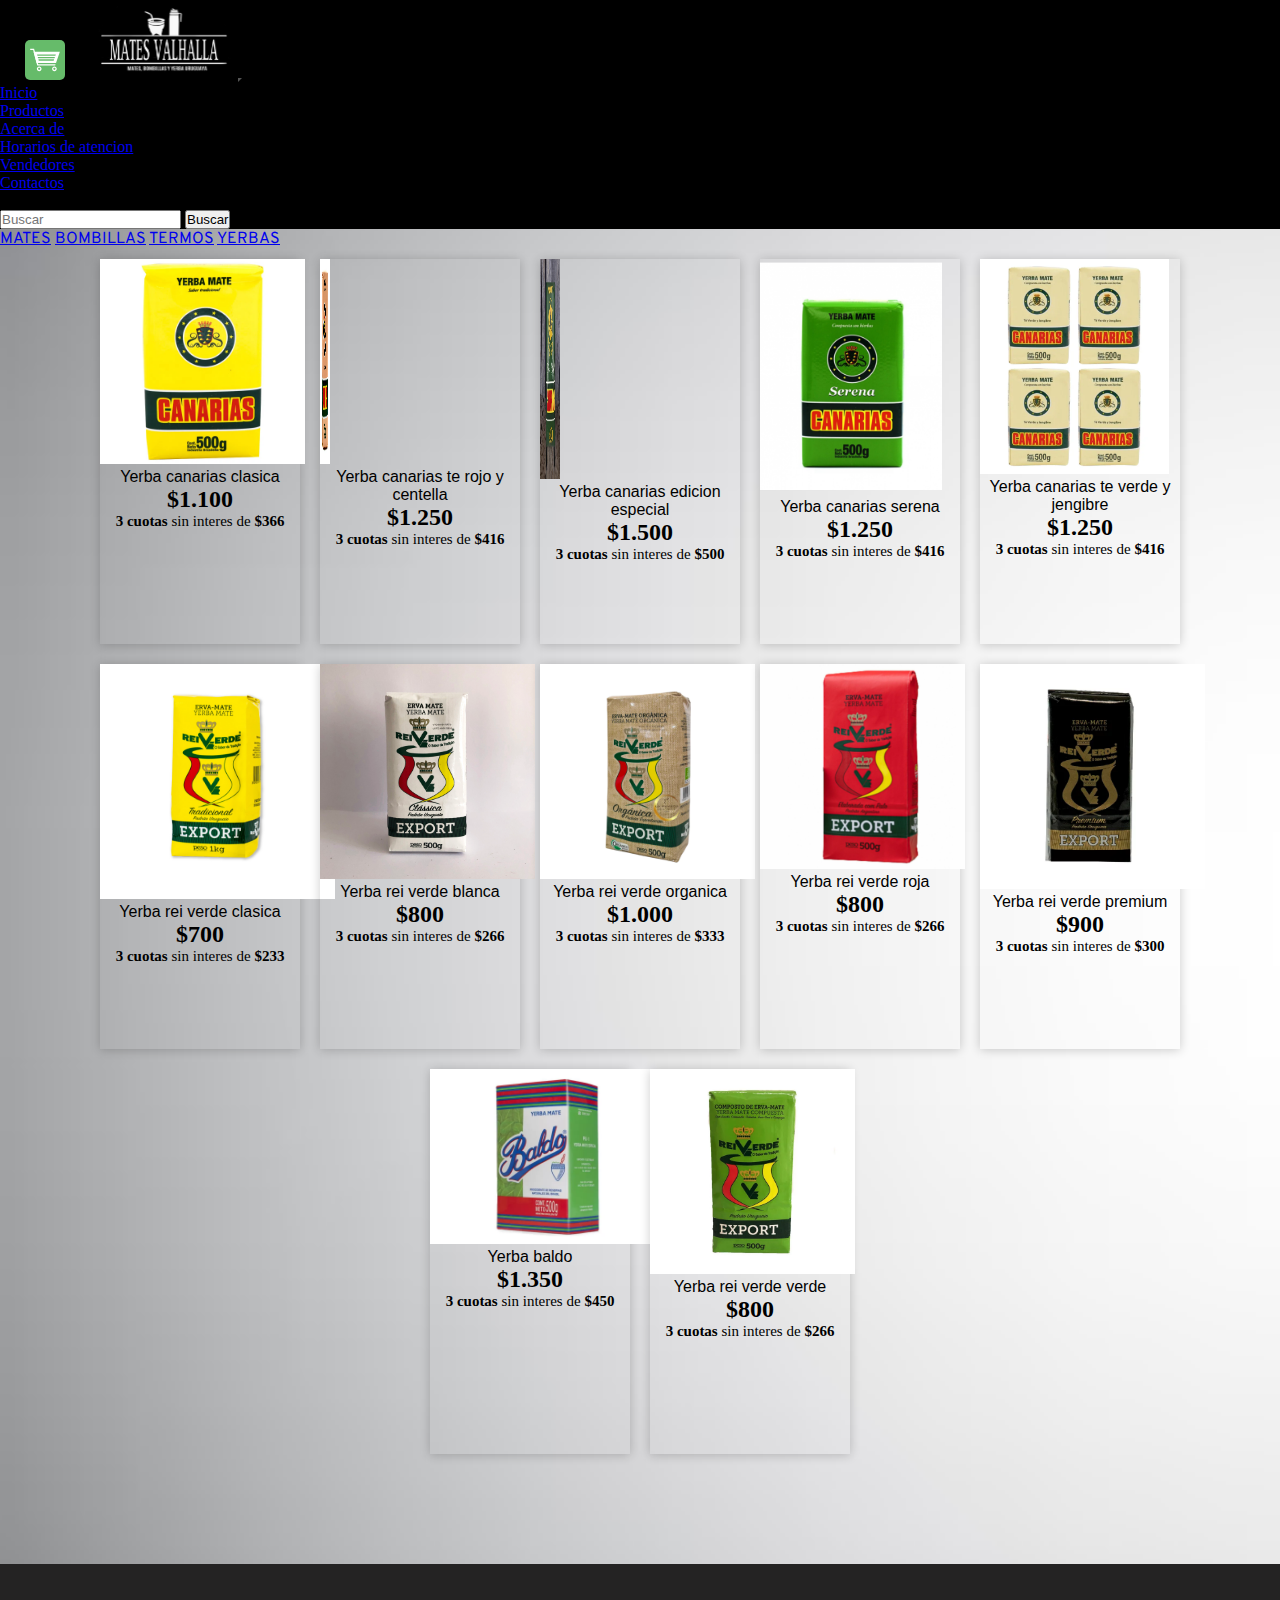
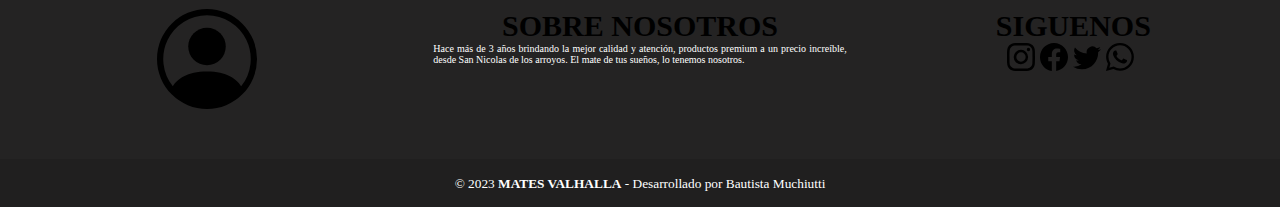
<file: yerbas.html>
<!DOCTYPE html>
<html lang="en">
<head>
    <meta charset="UTF-8">
    <meta http-equiv="X-UA-Compatible" content="IE=edge">
    <meta name="viewport" content="width=device-width, initial-scale=1.0">
    <title>Document</title>
    <link rel="stylesheet" href="./estilos/styleyerba.css">
    <link href="https://cdn.jsdelivr.net/npm/bootstrap@5.0.2/dist/css/bootstrap.min.css" rel="stylesheet" integrity="sha384-EVSTQN3/azprG1Anm3QDgpJLIm9Nao0Yz1ztcQTwFspd3yD65VohhpuuCOmLASjC" crossorigin="anonymous">
    <link href="https://fonts.googleapis.com/css2?family=Overpass:wght@300&display=swap" rel="stylesheet">
</head>
<body class="fondo">
    <header>
      <nav class="navbar navbar-dark bg-dark">
        <div class="cajaheader">
            <nav class="navbar navbar-expand-lg navbar-light bg-dark">
                <div class="container-fluid">
                  <a class="navbar-brand" href="carrito.html"><img src="./iconos/Icono de carrito.svg" alt="Mates Valhalla" width="90px" height="40px"></a>
                  <a class="navbar-brand" href="index.html"><img src="./imagenes/logo.jpg" alt="Mates Valhalla" width="140px" height="80px"></a>
                  <button class="navbar-toggler" type="button" data-bs-toggle="collapse" data-bs-target="#navbarScroll" aria-controls="navbarScroll" aria-expanded="false" aria-label="Toggle navigation">
                    <span class="navbar-toggler-icon"></span>
                  </button>
                  <div class="collapse navbar-collapse" id="navbarScroll">
                    <ul class="navbar-nav me-auto my-2 my-lg-0 navbar-nav-scroll" style="--bs-scroll-height: 100px;">
                      <li class="nav-item">
                        <a class="nav-link active" aria-current="page" href="index.html">Inicio</a>
                      </li>
                      <li class="nav-item">
                        <a class="nav-link" href="productos.html">Productos</a>
                      </li>
                      <li class="nav-item dropdown">
                        <a class="nav-link dropdown-toggle" href="#" id="navbarScrollingDropdown" role="button" data-bs-toggle="dropdown" aria-expanded="false">
                           Acerca de
                        </a>
                        <ul class="dropdown-menu aria-labelledby="navbarScrollingDropdown>
                          <li><a class="dropdown-item" href="horarios.html">Horarios de atencion</a></li>
                          <li><a class="dropdown-item" href="vendedores.html">Vendedores</a></li>
                          <li><a class="dropdown-item" href="contacto.html">Contactos</a></li>
                        </ul>
                      </li>
                      <li class="nav-item">
                        <a class="nav-link disabled" href="#" tabindex="-1" aria-disabled="true"></a>
                      </li>
                    </ul>
                    <form class="d-flex">
                      <input class="form-control me-2" type="search" placeholder="Buscar" aria-label="Search">
                      <button class="btn btn-outline-success" type="submit">Buscar</button>
                    </form>
                  </div>
                </div>
              </nav>
        </div>
      </nav>
   </header>
   <main>
    <div class="barradecategorias">
      <div class="btn-group">
        <a href="productos.html" class="btn btn-secondary">MATES</a>
        <a href="bombillas.html" class="btn btn-secondary">BOMBILLAS</a>
        <a href="termos.html" class="btn btn-secondary">TERMOS</a>
        <a href="yerbas.html" class="btn btn-secondary active" aria-current="page">YERBAS</a>
      </div>
    </div>
    <section class="flex-container">
      <a href="#">
        <div class="card" style="width: 200px; height: 385px;">
            <img src="./estilos/imagenesyerbas/card canarias clasica.webp" class="card-img-top" alt="Yerba canarias clasica" height="205px">
        </a>      
            <div class="card-body">
              <p class="card-text">Yerba canarias clasica</p>
              <h2 class="card-precio">$1.100</h2>
              <p class="card-cuotas"><b>3 cuotas</b> sin interes de <b>$366</b></p>
            </div>
          </div>
      <a href="#">
        <div class="card" style="width: 200px; height: 385px;">
            <img src="./estilos/imagenesyerbas/card canarias te rojo y centella.webp" class="card-img-top" alt="Yerba canarias te rojo y centella" width="10px" height="205px">
        </a>      
            <div class="card-body">
              <p class="card-text">Yerba canarias te rojo y centella</p>
              <h2 class="card-precio">$1.250</h2>
              <p class="card-cuotas"><b>3 cuotas</b> sin interes de <b>$416</b></p>
            </div>
          </div>
      <a href="#">
        <div class="card" style="width: 200px; height: 385px;">
            <img src="./estilos/imagenesyerbas/card canarias edicion especial.jpg" class="card-img-top" alt="Yerba canarias edicion especial" width="20px" height="220px">
        </a>      
            <div class="card-body">
              <p class="card-text">Yerba canarias edicion especial</p>
              <h2 class="card-precio">$1.500</h2>
              <p class="card-cuotas"><b>3 cuotas</b> sin interes de <b>$500</b></p>
            </div>
          </div>
      <a href="#">
        <div class="card" style="width: 200px; height: 385px;">
            <img src="./estilos/imagenesyerbas/card canarias serena.jpg" class="card-img-top" alt="Yerba canarias serena" height="235px">
        </a>      
            <div class="card-body">
              <p class="card-text">Yerba canarias serena</p>
              <h2 class="card-precio">$1.250</h2>
              <p class="card-cuotas"><b>3 cuotas</b> sin interes de <b>$416</b></p>
            </div>
          </div>
      <a href="#">
        <div class="card" style="width: 200px; height: 385px;">
            <img src="./estilos/imagenesyerbas/card canarias te verde y jengibre.jpg" class="card-img-top" alt="Yerba canarias te verde y jengibre" height="215px">
        </a>      
            <div class="card-body">
              <p class="card-text">Yerba canarias te verde y jengibre</p>
              <h2 class="card-precio">$1.250</h2>
              <p class="card-cuotas"><b>3 cuotas</b> sin interes de <b>$416</b></p>
            </div>
          </div>
      <a href="#">    
          <div class="card" style="width: 200px; height: 385px">
            <img src="./estilos/imagenesyerbas/card rei verde amarilla.jpg" class="card-img-top" alt="Yerba rei verde clasica" height="235px">
        </a>  
            <div class="card-body">
              <p class="card-text">Yerba rei verde clasica</p>
              <h2 class="card-precio">$700</h2>
              <p class="card-cuotas"><b>3 cuotas</b> sin interes de <b>$233</b></p>
            </div>
          </div>
      <a href="#">     
          <div class="card" style="width: 200px; height: 385px">
            <img src="./estilos/imagenesyerbas/card rei verde blanca.jpg" class="card-img-top" alt="Yerba rei verde blanca" height="215px">
        </a>    
            <div class="card-body">
              <p class="card-text">Yerba rei verde blanca</p>
              <h2 class="card-precio">$800</h2>
              <p class="card-cuotas"><b>3 cuotas</b> sin interes de <b>$266</b></p>
            </div>
          </div>
      <a href="#">
          <div class="card" style="width: 200px; height: 385px">
            <img src="./estilos/imagenesyerbas/card rei verde organica.webp" class="card-img-top" alt="Yerba rei verde organica" height="215px">
        </a>
            <div class="card-body">
              <p class="card-text">Yerba rei verde organica</p>
              <h2 class="card-precio">$1.000</h2>
              <p class="card-cuotas"><b>3 cuotas</b> sin interes de <b>$333</b></p>
            </div>
          </div>
      <a href="#">
          <div class="card" style="width: 200px; height: 385px">
            <img src="./estilos/imagenesyerbas/card rei verde roja.jpg" class="card-img-top" alt="Yerba rei verde roja" height="205px">
        </a>
            <div class="card-body">
              <p class="card-text">Yerba rei verde roja</p>
                <h2 class="card-precio">$800</h2>
              <p class="card-cuotas"><b>3 cuotas</b> sin interes de <b>$266</b></p>
            </div>
          </div>
      <a href="#">
          <div class="card" style="width: 200px; height: 385px">
            <img src="./estilos/imagenesyerbas/card rei verde premium.webp" class="card-img-top" alt="Yerba rei verde premium" height="225px">
        </a>
            <div class="card-body">
              <p class="card-text">Yerba rei verde premium</p>
              <h2 class="card-precio">$900</h2>
              <p class="card-cuotas"><b>3 cuotas</b> sin interes de <b>$300</b></p>
            </div>
          </div>
      <a href="#">
          <div class="card" style="width: 200px; height: 385px">
            <img src="./estilos/imagenesyerbas/card baldo.webp" class="card-img-top" alt="Yerba baldo" height="175px">
        </a>
            <div class="card-body">
              <p class="card-text">Yerba baldo</p>
              <h2 class="card-precio">$1.350</h2>
              <p class="card-cuotas"><b>3 cuotas</b> sin interes de <b>$450</b></p>
            </div>
          </div>
      <a href="#">
          <div class="card" style="width: 200px; height: 385px">
            <img src="./estilos/imagenesyerbas/card rei verde verde.webp" class="card-img-top" alt="Yerba rei verde verde" height="205px">
        </a>
            <div class="card-body">
              <p class="card-text">Yerba rei verde verde</p>
              <h2 class="card-precio">$800</h2>
              <p class="card-cuotas"><b>3 cuotas</b> sin interes de <b>$266</b></p>
            </div>
          </div>
    </section>
   </main>
   <footer class="pie-pagina">
    <div class="grupo-footer">
      <div class="caja-footer">
        <figure>
          <a href="sobrenosotros.html">
            <img class="logohumano" src="./iconos/Icono persona.svg" alt="sobre nosotros" width="100px">
          </a>
        </figure>
      </div>
      <div class="caja-footer">
        <h2>SOBRE NOSOTROS</h2>
        <p class="pfooter">Hace más de 3 años brindando la mejor calidad y atención, productos premium a un precio increíble, desde San Nicolas de los arroyos. El mate de tus sueños, lo tenemos nosotros.</p>
      </div>
      <div class="caja-footer">
        <h2>SIGUENOS</h2>
        <div class="red-social">
          <a href="https://instagram.com/bautista_muchiutti?igshid=OGQ5ZDc2ODk2ZA=="><img src="./iconos/Icono instagram.svg" alt="instagram" width="28px"></a>
          <a href="https://www.facebook.com/bautista.muchiutti?mibextid=LQQJ4d"><img src="./iconos/Icono facebook.svg" alt="facebook" width="28px"></a>
          <a href="#"><img src="./iconos/Icono twitter.svg" alt="twitter" width="28px"></a>
          <a href="https://api.whatsapp.com/send?
              phone=3364659006&text=Hola,necesito mas informacion!">
               <img src="./iconos/whatsapp.svg" alt="whatsapp" width="28px">
              </a>
        </div>
      </div>
    </div>
    <div class="grupo-footer2">
      <small>&copy; 2023 <b>MATES VALHALLA</b> - Desarrollado por Bautista Muchiutti</small>
    </div>
   </footer>
   <script src="https://cdn.jsdelivr.net/npm/bootstrap@5.0.2/dist/js/bootstrap.bundle.min.js" integrity="sha384-MrcW6ZMFYlzcLA8Nl+NtUVF0sA7MsXsP1UyJoMp4YLEuNSfAP+JcXn/tWtIaxVXM" crossorigin="anonymous"></script>
</body>
</html>
</file>
<file: estilos/styleindex.css>
@media (min-width:300px) and (max-width:480px)
{
*{
    padding: 0;
    margin:0;
}
/*BODY*/
.fondo{
    background-image: url(./imagenes/fondo.jpg);
    background-repeat: no-repeat;
    background-size: cover;
}
/*CAJA DEL HEADER*/
.cajaheader{
    width: 100%;
}
/*BARRA DE NAVEGACION*/
.navbar-toggler{
    background-color: black;
    color: black;
}
/*CAROUSEL DE INICIO*/
.carousel{
    margin-left: 50px;
    margin-right: 50px;
}
/*CONTENEDOR DE LAS CARDS*/
.flex-container{
    display: flex;
    flex-direction: row;
    flex-wrap: wrap;
    justify-content: space-around;
}
/*TITULO*/
h1{
    text-align: center;
    font-family: 'Ysabeau', sans-serif;
}
/*CARDS*/
.card{
    margin: 10px;
    box-shadow: 0px 1px 10px rgba(0, 0, 0, 0.2);
}
/*EFECTO DE CARDS*/
.card:hover{
    box-shadow: 5px 5px 20px rgba(0, 0, 0, 0.4);
    transform: translateY(-3%)
}
/*TEXTO DE LAS CARDS*/
.card-text{
    font-family: Verdana, Geneva, Tahoma, sans-serif;
    color: rgb(0, 0, 0);
    text-align: center;
    margin: 0%;
    font-family: 'Kanit', sans-serif;
}
/*PRECIO DE LAS CARDS*/
.card-precio{
    text-align: center;
}
/*TEXTO DE CARDS*/
.card-cuotas{
    font-size: 15px;
    text-align: center;
}
/*CONTENEDOR DE ENVIOS Y FORMAS DE PAGO*/
.container2{
    display: flex;
    flex-wrap: wrap;
    flex-direction: row;
    justify-content: space-around;
    margin-top: 100px;
}
/*ULTIMAS DOS CARDS*/
.card2{
    margin: 10px;
    box-shadow: 0px 1px 10px rgba(0, 0, 0, 0.2);
    background-color: white;
    border-radius: 5px;
}
/*SOMBREADO DE CARDS*/
.card2:hover{
    box-shadow: 5px 5px 20px rgba(0, 0, 0, 0.4);
    transform: translateY(-3%)
}
/*TITULO DE ULTIMAS CARDS*/
.card-titulo2{
    text-align: center;
    font-family: 'Ysabeau', sans-serif;
    font-weight: bold;
    font-size: 20px;
}
/*TEXTO DE ULTIMAS CARDS*/
.card-text2{
    text-align: center;
    font-family: 'Ysabeau', sans-serif;
    font-size: 16px;
}
/*FOOTER*/
.pie-pagina{
    width: 100%;
    background-color:rgb(36, 35, 35);
    margin-top: 100px;
}
/*FOOTER Y CONTENEDOR*/
.pie-pagina .grupo-footer{
    width: 100%;
    margin: auto;
    display: grid;
    grid-template-columns: repeat(3, 1fr);
    grid-gap: 20px;
    padding: 45px 0px;
}
/*TITULOS*/
.caja-footer{
    text-align: center;
    color: black;
    font-size: 20px;

}
/*REDES SOCIALES*/
.red-social{
    margin-right: 5px;
}
/*COPY DE EMPRESA*/
.grupo-footer2{
    text-align: center;
    color: white;
    background-color: rgba(0, 0, 0, 0.092);
    padding: 15px 10px;
}
/*TEXTO DE FOOTER*/
.pfooter{
    text-align: justify;
    font-size: 10px;
    color: white;
}
}
@media (min-width:481px) and (max-width:768px)
{
    *{
        margin: 0;
        padding: 0;
    }
    /*BODY*/
    .fondo{
        background-image: url(./imagenes/fondo.jpg);
        background-repeat: no-repeat;
        background-size: cover;
    }
    /*CAJA DEL HEADER*/
    .cajaheader{
        width: 100%;
    }
    /*BARRA DE NAVEGACION*/
    .navbar-toggler{
        background-color: black;
        color: black;
    }
    /*CAROUSEL DE INICIO*/
    .carousel{
        margin-left: 100px;
        margin-right: 100px;
    }
    /*CONTENEDOR DE LAS CARDS*/
    .flex-container{
        display: flex;
        flex-direction: row;
        flex-wrap: wrap;
        justify-content: center;
    }
    /*CONTENEDOR DE TITULO*/
    .titulo-container{
        width: 100%;
    }
    /*TITULO*/
    h1{
        text-align: center;
        font-family: 'Ysabeau', sans-serif;
    }
    /*CARDS*/
    .card{
        margin: 10px;
        box-shadow: 0px 1px 10px rgba(0, 0, 0, 0.2);
    }
    /*EFECTO DE CARDS*/
    .card:hover{
        box-shadow: 5px 5px 20px rgba(0, 0, 0, 0.4);
        transform: translateY(-3%)
    }
    /*TEXTO DE LAS CARDS*/
    .card-text{
        font-family: Verdana, Geneva, Tahoma, sans-serif;
        color: rgb(0, 0, 0);
        text-align: center;
        margin: 0%;
        font-family: 'Kanit', sans-serif;
    }
    /*PRECIO DE LAS CARDS*/
    .card-precio{
        text-align: center;
    }
    /*TEXTO DE CARDS*/
    .card-cuotas{
        font-size: 15px;
        text-align: center;
    }
    /*CONTENEDOR DE ENVIOS Y FORMAS DE PAGO*/
    .container2{
        display: flex;
        flex-wrap: wrap;
        flex-direction: row;
        justify-content: center;
        margin-top: 100px;
    }
    /*ULTIMAS DOS CARDS*/
    .card2{
        margin: 10px;
        box-shadow: 0px 1px 10px rgba(0, 0, 0, 0.2);
        background-color: white;
        border-radius: 5px;
    }
    /*SOMBREADO DE CARDS*/
    .card2:hover{
        box-shadow: 5px 5px 20px rgba(0, 0, 0, 0.4);
        transform: translateY(-3%)
    }
    /*TITULO DE ULTIMAS CARDS*/
    .card-titulo2{
        text-align: center;
        font-family: 'Ysabeau', sans-serif;
        font-weight: bold;
        font-size: 20px;
    }
    /*TEXTO DE ULTIMAS CARDS*/
    .card-text2{
        text-align: center;
        font-family: 'Ysabeau', sans-serif;
        font-size: 16px;
    }
    /*FOOTER*/
    .pie-pagina{
        width: 100%;
        background-color:rgb(36, 35, 35);
        margin-top: 100px;
    }
    /*FOOTER Y CONTENEDOR*/
    .pie-pagina .grupo-footer{
        width: 100%;
        margin: auto;
        display: grid;
        grid-template-columns: repeat(3, 1fr);
        grid-gap: 20px;
        padding: 45px 0px;
    }
    /*TITULOS*/
    .caja-footer{
        text-align: center;
        color: black;
        font-size: 20px;
    
    }
    /*REDES SOCIALES*/
    .red-social{
        margin-right: 5px;
    }
    /*COPY DE EMPRESA*/
    .grupo-footer2{
        text-align: center;
        color: white;
        background-color: rgba(0, 0, 0, 0.092);
        padding: 15px 10px;
    }
    /*TEXTO DE FOOTER*/
    .pfooter{
        text-align: justify;
        font-size: 10px;
        color: white;
    }
}
@media (min-width:769px) and (max-width:1024px)
{
    *{
        margin: 0;
        padding: 0;
    }
    /*BODY*/
    .fondo{
        background-image: url(./imagenes/fondo.jpg);
        background-repeat: no-repeat;
        background-size: cover;
    }
    /*CAJA DEL HEADER*/
    .cajaheader{
        width: 100%;
    }
    /*BARRA DE NAVEGACION*/
    .navbar-toggler{
        background-color: black;
        color: black;
    }
    /*CAROUSEL DE INICIO*/
    .carousel{
        margin-left: 200px;
        margin-right: 200px;
    }
    /*TEXTO DE CAROUSEL*/
    .pdecarousel{
        font-size: 70px;
        text-align: center;
        padding-bottom: 50px;
        font-family: 'Franklin Gothic Medium', 'Arial Narrow', Arial, sans-serif;
        color:rgba(255, 255, 255, 0.393)
    }
    /*CONTENEDOR DE LAS CARDS*/
    .flex-container{
        display: flex;
        flex-direction: row;
        flex-wrap: wrap;
        justify-content: center;
    }
    /*CONTENEDOR DE TITULO*/
    .titulo-container{
        width: 100%;
    }
    /*TITULO*/
    h1{
        text-align: center;
        font-family: 'Ysabeau', sans-serif;
    }
    /*CARDS*/
    .card{
        margin: 10px;
        box-shadow: 0px 1px 10px rgba(0, 0, 0, 0.2);
    }
    /*EFECTO DE CARDS*/
    .card:hover{
        box-shadow: 5px 5px 20px rgba(0, 0, 0, 0.4);
        transform: translateY(-3%)
    }
    /*TEXTO DE LAS CARDS*/
    .card-text{
        font-family: Verdana, Geneva, Tahoma, sans-serif;
        color: rgb(0, 0, 0);
        text-align: center;
        margin: 0%;
        font-family: 'Kanit', sans-serif;
    }
    /*PRECIO DE LAS CARDS*/
    .card-precio{
        text-align: center;
    }
    /*TEXTO DE CARDS*/
    .card-cuotas{
        font-size: 15px;
        text-align: center;
    }
    /*CONTENEDOR DE ENVIOS Y FORMAS DE PAGO*/
    .container2{
        display: flex;
        flex-wrap: wrap;
        flex-direction: row;
        justify-content: center;
        margin-top: 100px;
    }
    /*ULTIMAS DOS CARDS*/
    .card2{
        margin: 10px;
        box-shadow: 0px 1px 10px rgba(0, 0, 0, 0.2);
        background-color: white;
        border-radius: 5px;
    }
    /*SOMBREADO DE CARDS*/
    .card2:hover{
        box-shadow: 5px 5px 20px rgba(0, 0, 0, 0.4);
        transform: translateY(-3%)
    }
    /*TITULO DE ULTIMAS CARDS*/
    .card-titulo2{
        text-align: center;
        font-family: 'Ysabeau', sans-serif;
        font-weight: bold;
        font-size: 20px;
    }
    /*TEXTO DE ULTIMAS CARDS*/
    .card-text2{
        text-align: center;
        font-family: 'Ysabeau', sans-serif;
        font-size: 16px;
    }
    /*FOOTER*/
    .pie-pagina{
        width: 100%;
        background-color:rgb(36, 35, 35);
        margin-top: 100px;
    }
    /*FOOTER Y CONTENEDOR*/
    .pie-pagina .grupo-footer{
        width: 100%;
        margin: auto;
        display: grid;
        grid-template-columns: repeat(3, 1fr);
        grid-gap: 20px;
        padding: 45px 0px;
    }
    /*TITULOS*/
    .caja-footer{
        text-align: center;
        color: black;
        font-size: 20px;
    
    }
    /*REDES SOCIALES*/
    .red-social{
        margin-right: 5px;
    }
    /*COPY DE EMPRESA*/
    .grupo-footer2{
        text-align: center;
        color: white;
        background-color: rgba(0, 0, 0, 0.092);
        padding: 15px 10px;
    }
    /*TEXTO DE FOOTER*/
    .pfooter{
        text-align: justify;
        font-size: 10px;
        color: white;
    }


}
@media (min-width:1025px) and (max-width:1500px)
{
    *{
        margin: 0;
        padding: 0;
    }
    /*BODY*/
    .fondo{
        background-image: url(./imagenes/fondo.jpg);
        background-repeat: no-repeat;
        background-size: cover;
    }
    /*CAJA DEL HEADER*/
    .cajaheader{
        width: 100%;
    }
    /*BARRA DE NAVEGACION*/
    .navbar-toggler{
        background-color: black;
        color: black;
    }
    /*CAROUSEL DE INICIO*/
    .carousel{
        margin-left: 400px;
        margin-right: 400px;
    }
    /*TEXTO DE CAROUSEL*/
    .pdecarousel{
        font-size: 70px;
        text-align: center;
        padding-bottom: 50px;
        font-family: 'Franklin Gothic Medium', 'Arial Narrow', Arial, sans-serif;
        color:rgba(255, 255, 255, 0.393)
    }
    /*CONTENEDOR DE LAS CARDS*/
    .flex-container{
        display: flex;
        flex-direction: row;
        flex-wrap: wrap;
        justify-content: center;
    }
    /*CONTENEDOR DE TITULO*/
    .titulo-container{
        width: 100%;
    }
    /*TITULO*/
    h1{
        text-align: center;
        font-family: 'Ysabeau', sans-serif;
    }
    /*CARDS*/
    .card{
        margin: 10px;
        box-shadow: 0px 1px 10px rgba(0, 0, 0, 0.2);
    }
    /*EFECTO DE CARDS*/
    .card:hover{
        box-shadow: 5px 5px 20px rgba(0, 0, 0, 0.4);
        transform: translateY(-3%)
    }
    /*TEXTO DE LAS CARDS*/
    .card-text{
        font-family: Verdana, Geneva, Tahoma, sans-serif;
        color: rgb(0, 0, 0);
        text-align: center;
        margin: 0%;
        font-family: 'Kanit', sans-serif;
    }
    /*PRECIO DE LAS CARDS*/
    .card-precio{
        text-align: center;
    }
    /*TEXTO DE CARDS*/
    .card-cuotas{
        font-size: 15px;
        text-align: center;
    }
    /*CONTENEDOR DE ENVIOS Y FORMAS DE PAGO*/
    .container2{
        display: flex;
        flex-wrap: wrap;
        flex-direction: row;
        justify-content: center;
        margin-top: 100px;
    }
    /*ULTIMAS DOS CARDS*/
    .card2{
        margin: 10px;
        box-shadow: 0px 1px 10px rgba(0, 0, 0, 0.2);
        background-color: white;
        border-radius: 5px;
    }
    /*SOMBREADO DE CARDS*/
    .card2:hover{
        box-shadow: 5px 5px 20px rgba(0, 0, 0, 0.4);
        transform: translateY(-3%)
    }
    /*TITULO DE ULTIMAS CARDS*/
    .card-titulo2{
        text-align: center;
        font-family: 'Ysabeau', sans-serif;
        font-weight: bold;
        font-size: 20px;
    }
    /*TEXTO DE ULTIMAS CARDS*/
    .card-text2{
        text-align: center;
        font-family: 'Ysabeau', sans-serif;
        font-size: 16px;
    }
    /*FOOTER*/
    .pie-pagina{
        width: 100%;
        background-color:rgb(36, 35, 35);
        margin-top: 100px;
    }
    /*FOOTER Y CONTENEDOR*/
    .pie-pagina .grupo-footer{
        width: 100%;
        margin: auto;
        display: grid;
        grid-template-columns: repeat(3, 1fr);
        grid-gap: 20px;
        padding: 45px 0px;
    }
    /*TITULOS*/
    .caja-footer{
        text-align: center;
        color: black;
        font-size: 20px;
    
    }
    /*REDES SOCIALES*/
    .red-social{
        margin-right: 5px;
    }
    /*COPY DE EMPRESA*/
    .grupo-footer2{
        text-align: center;
        color: white;
        background-color: rgba(0, 0, 0, 0.092);
        padding: 15px 10px;
    }
    /*TEXTO DE FOOTER*/
    .pfooter{
        text-align: justify;
        font-size: 10px;
        color: white;
    }
}
</file>
<file: estilos/stylebombilla.css>
@media (max-width:480px)
{
*{
    margin: 0;
    padding: 0;
}
/*CAJA DEL HEADER*/
.cajaheader{
    width: 100%;
    background-color: black;
}
/*BARRA DE NAVEGACION*/
.navbar-toggler{
    background-color: black;
    color: black;
}
/*BARRA DE PRODUCTOS*/
.btn-group{
    width: 100%;
    font-family: 'Overpass', sans-serif;
    
}
/*BODY*/
.fondo{
    background-image: url(./imagenes/fondo.jpg);
    background-repeat: no-repeat;
    background-size: cover;
}
/*CONTENEDOR DE LAS CARDS*/
.flex-container{
    display: flex;
    flex-direction: row;
    flex-wrap: wrap;
    justify-content: space-around;
}
/*CARDS*/
.card{
    margin: 10px;
    box-shadow: 0px 1px 10px rgba(0, 0, 0, 0.2);
}
/*EFECTO DE CARDS*/
.card:hover{
    box-shadow: 5px 5px 20px rgba(0, 0, 0, 0.4);
    transform: translateY(-3%)
}
/*TEXTO DE LAS CARDS*/
.card-text{
    font-family: Verdana, Geneva, Tahoma, sans-serif;
    color: rgb(0, 0, 0);
    text-align: center;
    margin: 0%;
    font-family: 'Kanit', sans-serif;
}
/*PRECIO DE LAS CARDS*/
.card-precio{
    text-align: center;
}
/*TEXTO DE CARDS*/
.card-cuotas{
    font-size: 15px;
    text-align: center;
}
/*FOOTER*/
.pie-pagina{
    width: 100%;
    background-color:rgb(36, 35, 35);
    margin-top: 100px;
}
/*FOOTER Y CONTENEDOR*/
.pie-pagina .grupo-footer{
    width: 100%;
    margin: auto;
    display: grid;
    grid-template-columns: repeat(3, 1fr);
    grid-gap: 20px;
    padding: 45px 0px;
}
/*TITULOS*/
.caja-footer{
    text-align: center;
    color: black;
    font-size: 20px;

}
/*REDES SOCIALES*/
.red-social{
    margin-right: 5px;
}
/*COPY DE EMPRESA*/
.grupo-footer2{
    text-align: center;
    color: white;
    background-color: rgba(0, 0, 0, 0.092);
    padding: 15px 10px;
}
/*TEXTO DE FOOTER*/
.pfooter{
    text-align: justify;
    font-size: 10px;
    color: white;
}
}
@media (min-width:481px) and (max-width:768px)
{
*{
    margin: 0;
    padding: 0;
}
/*CAJA DEL HEADER*/
.cajaheader{
    width: 100%;
    background-color: black;
}
/*BARRA DE NAVEGACION*/
.navbar-toggler{
    background-color: black;
    color: black;
}
/*BARRA DE PRODUCTOS*/
.btn-group{
    width: 100%;
    font-family: 'Overpass', sans-serif;
    
}
/*BODY*/
.fondo{
    background-image: url(./imagenes/fondo.jpg);
    background-repeat: no-repeat;
    background-size: cover;
}
/*CONTENEDOR DE LAS CARDS*/
.flex-container{
    display: flex;
    flex-direction: row;
    flex-wrap: wrap;
    justify-content: center;
}
/*CARDS*/
.card{
    margin: 10px;
    box-shadow: 0px 1px 10px rgba(0, 0, 0, 0.2);
}
/*EFECTO DE CARDS*/
.card:hover{
    box-shadow: 5px 5px 20px rgba(0, 0, 0, 0.4);
    transform: translateY(-3%)
}
/*TEXTO DE LAS CARDS*/
.card-text{
    font-family: Verdana, Geneva, Tahoma, sans-serif;
    color: rgb(0, 0, 0);
    text-align: center;
    margin: 0%;
    font-family: 'Kanit', sans-serif;
}
/*PRECIO DE LAS CARDS*/
.card-precio{
    text-align: center;
}
/*TEXTO DE CARDS*/
.card-cuotas{
    font-size: 15px;
    text-align: center;
}
/*FOOTER*/
.pie-pagina{
    width: 100%;
    background-color:rgb(36, 35, 35);
    margin-top: 100px;
}
/*FOOTER Y CONTENEDOR*/
.pie-pagina .grupo-footer{
    width: 100%;
    margin: auto;
    display: grid;
    grid-template-columns: repeat(3, 1fr);
    grid-gap: 20px;
    padding: 45px 0px;
}
/*TITULOS*/
.caja-footer{
    text-align: center;
    color: black;
    font-size: 20px;

}
/*REDES SOCIALES*/
.red-social{
    margin-right: 5px;
}
/*COPY DE EMPRESA*/
.grupo-footer2{
    text-align: center;
    color: white;
    background-color: rgba(0, 0, 0, 0.092);
    padding: 15px 10px;
}
/*TEXTO DE FOOTER*/
.pfooter{
    text-align: justify;
    font-size: 10px;
    color: white;
}
}
@media (min-width:769px) and (max-width:1024px)
{
*{
    margin: 0;
    padding: 0;
}
/*CAJA DEL HEADER*/
.cajaheader{
    width: 100%;
    background-color: black;
}
/*BARRA DE NAVEGACION*/
.navbar-toggler{
    background-color: black;
    color: black;
}
/*BARRA DE PRODUCTOS*/
.btn-group{
    width: 100%;
    font-family: 'Overpass', sans-serif;
    
}
/*BODY*/
.fondo{
    background-image: url(./imagenes/fondo.jpg);
    background-repeat: no-repeat;
    background-size: cover;
}
/*CONTENEDOR DE LAS CARDS*/
.flex-container{
    display: flex;
    flex-direction: row;
    flex-wrap: wrap;
    justify-content: center;
}
/*CARDS*/
.card{
    margin: 10px;
    box-shadow: 0px 1px 10px rgba(0, 0, 0, 0.2);
}
/*EFECTO DE CARDS*/
.card:hover{
    box-shadow: 5px 5px 20px rgba(0, 0, 0, 0.4);
    transform: translateY(-3%)
}
/*TEXTO DE LAS CARDS*/
.card-text{
    font-family: Verdana, Geneva, Tahoma, sans-serif;
    color: rgb(0, 0, 0);
    text-align: center;
    margin: 0%;
    font-family: 'Kanit', sans-serif;
}
/*PRECIO DE LAS CARDS*/
.card-precio{
    text-align: center;
}
/*TEXTO DE CARDS*/
.card-cuotas{
    font-size: 15px;
    text-align: center;
}
/*FOOTER*/
.pie-pagina{
    width: 100%;
    background-color:rgb(36, 35, 35);
    margin-top: 100px;
}
/*FOOTER Y CONTENEDOR*/
.pie-pagina .grupo-footer{
    width: 100%;
    margin: auto;
    display: grid;
    grid-template-columns: repeat(3, 1fr);
    grid-gap: 20px;
    padding: 45px 0px;
}
/*TITULOS*/
.caja-footer{
    text-align: center;
    color: black;
    font-size: 20px;

}
/*REDES SOCIALES*/
.red-social{
    margin-right: 5px;
}
/*COPY DE EMPRESA*/
.grupo-footer2{
    text-align: center;
    color: white;
    background-color: rgba(0, 0, 0, 0.092);
    padding: 15px 10px;
}
/*TEXTO DE FOOTER*/
.pfooter{
    text-align: justify;
    font-size: 10px;
    color: white;
}
}
@media (min-width:1025px) and (max-width:1500px)
{
*{
    margin: 0;
    padding: 0;
}
/*CAJA DEL HEADER*/
.cajaheader{
    width: 100%;
    background-color: black;
}
/*BARRA DE NAVEGACION*/
.navbar-toggler{
    background-color: black;
    color: black;
}
/*BARRA DE PRODUCTOS*/
.btn-group{
    width: 100%;
    font-family: 'Overpass', sans-serif;
    
}
/*BODY*/
.fondo{
    background-image: url(./imagenes/fondo.jpg);
    background-repeat: no-repeat;
    background-size: cover;
}
/*CONTENEDOR DE LAS CARDS*/
.flex-container{
    display: flex;
    flex-direction: row;
    flex-wrap: wrap;
    justify-content: center;
}
/*CARDS*/
.card{
    margin: 10px;
    box-shadow: 0px 1px 10px rgba(0, 0, 0, 0.2);
}
/*EFECTO DE CARDS*/
.card:hover{
    box-shadow: 5px 5px 20px rgba(0, 0, 0, 0.4);
    transform: translateY(-3%)
}
/*TEXTO DE LAS CARDS*/
.card-text{
    font-family: Verdana, Geneva, Tahoma, sans-serif;
    color: rgb(0, 0, 0);
    text-align: center;
    margin: 0%;
    font-family: 'Kanit', sans-serif;
}
/*PRECIO DE LAS CARDS*/
.card-precio{
    text-align: center;
}
/*TEXTO DE CARDS*/
.card-cuotas{
    font-size: 15px;
    text-align: center;
}
/*FOOTER*/
.pie-pagina{
    width: 100%;
    background-color:rgb(36, 35, 35);
    margin-top: 100px;
}
/*FOOTER Y CONTENEDOR*/
.pie-pagina .grupo-footer{
    width: 100%;
    margin: auto;
    display: grid;
    grid-template-columns: repeat(3, 1fr);
    grid-gap: 20px;
    padding: 45px 0px;
}
/*TITULOS*/
.caja-footer{
    text-align: center;
    color: black;
    font-size: 20px;

}
/*REDES SOCIALES*/
.red-social{
    margin-right: 5px;
}
/*COPY DE EMPRESA*/
.grupo-footer2{
    text-align: center;
    color: white;
    background-color: rgba(0, 0, 0, 0.092);
    padding: 15px 10px;
}
/*TEXTO DE FOOTER*/
.pfooter{
    text-align: justify;
    font-size: 10px;
    color: white;
}
}
</file>
<file: estilos/stylecontacto.css>
@media (max-width:480px)
{
*{
    margin: 0;
    padding: 0;
}
/*CAJA DEL HEADER*/
.cajaheader{
    width: 100%;
    background-color: black;
}
/*BARRA DE NAVEGACION*/
.navbar-toggler{
    background-color: black;
    color: black;
}
/*CONTAINER DE FORMULARIO*/
.flex-container{
    display: flex;
    flex-direction: row;
    flex-wrap: wrap;
    justify-content: center;
    width: 100%;
}
/*CAJA DE TITULO*/
.caja1{
    font-family: 'Yanone Kaffeesatz', sans-serif;
    width: 100%;
    height: 200px;
    padding-top: 150px;
    font-size: 40px;
    text-align: center;
}
/*CAJA DE FORMULARIO*/
.caja{
    width: 100%;
    padding-top: 50px;
    margin-left: 50px;
    font-size: 20px;
    font-weight: bold;
    margin-right: 50px;
}
/*CAJA DE BOTON DE ENVIAR*/
.cajaradio{
    margin-left: 50px;
    margin-right: 50px;
}
/*CONTAINER DE CAJA FINAL*/
.containerend{
    display: flex;
}
/*CAJA FINAL*/
.cajaend{
    width: 100%;
    height:500px;
    background-color: rgb(36, 35, 35);
    color: white;
    font-family: 'Yanone Kaffeesatz', sans-serif;
    text-align: center;
    font-size: 30px;
    line-height: 100px;
    border-right: 1px solid black;
}
/*TITULO END*/
.cajaend0{
    width: 100%;
    padding-top: 100px;
    color: rgb(36, 35, 35);
}
/*TITULO CAJA END*/
.titulocajaend{
    font-size: 40px;
    text-align:center;
}
/*PARRAFOS CAJA END*/
.pcajaend{
    font-size: 15px;
    font-family: Verdana, Geneva, Tahoma, sans-serif;
    text-align: center;
}
/*ICONOS CAJA END*/
.pimagen{
    float: center;
}
/*FOOTER*/
.pie-pagina{
    width: 100%;
    background-color:rgb(36, 35, 35);
}
/*FOOTER Y CONTENEDOR*/
.pie-pagina .grupo-footer{
    width: 100%;
    margin: auto;
    display: grid;
    grid-template-columns: repeat(3, 1fr);
    grid-gap: 20px;
    padding: 45px 0px;
}
/*TITULOS*/
.caja-footer{
    text-align: center;
    color: black;
    font-size: 20px;

}
/*REDES SOCIALES*/
.red-social{
    margin-right: 5px;
}
/*COPY DE EMPRESA*/
.grupo-footer2{
    text-align: center;
    color: white;
    background-color: rgba(0, 0, 0, 0.092);
    padding: 15px 10px;
}
/*TEXTO DE FOOTER*/
.pfooter{
    text-align: justify;
    font-size: 10px;
    color: white;
}
}
@media (min-width:481px) and (max-width:768px)
{
*{
    margin: 0;
    padding: 0;
}
/*CAJA DEL HEADER*/
.cajaheader{
    width: 100%;
    background-color: black;
}
/*BARRA DE NAVEGACION*/
.navbar-toggler{
    background-color: black;
    color: black;
}
/*CONTAINER DE FORMULARIO*/
.flex-container{
    display: flex;
    flex-direction: row;
    flex-wrap: wrap;
    justify-content: center;
    width: 100%;
}
/*CAJA DE TITULO*/
.caja1{
    font-family: 'Yanone Kaffeesatz', sans-serif;
    width: 100%;
    height: 200px;
    padding-top: 150px;
    font-size: 40px;
    text-align: center;
}
/*CAJA DE FORMULARIO*/
.caja{
    width: 100%;
    padding-top: 50px;
    margin-left: 50px;
    font-size: 20px;
    font-weight: bold;
    margin-right: 50px;
}
/*CAJA DE BOTON DE ENVIAR*/
.cajaradio{
    margin-left: 50px;
    margin-right: 50px;
}
/*CONTAINER DE CAJA FINAL*/
.containerend{
    display: flex;
}
/*CAJA FINAL*/
.cajaend{
    width: 100%;
    height:500px;
    background-color: rgb(36, 35, 35);
    color: white;
    font-family: 'Yanone Kaffeesatz', sans-serif;
    text-align: center;
    font-size: 30px;
    line-height: 100px;
    border-right: 1px solid black;
    
}
/*TITULO END*/
.cajaend0{
    width: 100%;
    padding-top: 100px;
    color: rgb(36, 35, 35);
}
/*TITULO CAJA END*/
.titulocajaend{
    font-size: 40px;
    text-align:center;
}
/*PARRAFOS CAJA END*/
.pcajaend{
    font-size: 15px;
    font-family: Verdana, Geneva, Tahoma, sans-serif;
    text-align: center;
}
/*ICONOS CAJA END*/
.pimagen{
    float: center;
}
/*FOOTER*/
.pie-pagina{
    width: 100%;
    background-color:rgb(36, 35, 35);
}
/*FOOTER Y CONTENEDOR*/
.pie-pagina .grupo-footer{
    width: 100%;
    margin: auto;
    display: grid;
    grid-template-columns: repeat(3, 1fr);
    grid-gap: 20px;
    padding: 45px 0px;
}
/*TITULOS*/
.caja-footer{
    text-align: center;
    color: black;
    font-size: 20px;

}
/*REDES SOCIALES*/
.red-social{
    margin-right: 5px;
}
/*COPY DE EMPRESA*/
.grupo-footer2{
    text-align: center;
    color: white;
    background-color: rgba(0, 0, 0, 0.092);
    padding: 15px 10px;
}
/*TEXTO DE FOOTER*/
.pfooter{
    text-align: justify;
    font-size: 10px;
    color: white;
}
}
@media (min-width:769px) and (max-width:1024px)
{
    *{
        margin: 0;
        padding: 0;
    }
    /*CAJA DEL HEADER*/
    .cajaheader{
        width: 100%;
        background-color: black;
    }
    /*BARRA DE NAVEGACION*/
    .navbar-toggler{
        background-color: black;
        color: black;
    }
    /*CONTAINER DE FORMULARIO*/
    .flex-container{
        display: flex;
        flex-direction: row;
        flex-wrap: wrap;
        justify-content: center;
        width: 100%;
    }
    /*CAJA DE TITULO*/
    .caja1{
        font-family: 'Yanone Kaffeesatz', sans-serif;
        width: 100%;
        height: 200px;
        padding-top: 150px;
        font-size: 40px;
        text-align: center;
    }
    /*CAJA DE FORMULARIO*/
    .caja{
        width: 100%;
        padding-top: 50px;
        margin-left: 50px;
        font-size: 20px;
        font-weight: bold;
        margin-right: 50px;
    }
    /*CAJA DE BOTON DE ENVIAR*/
    .cajaradio{
        margin-left: 50px;
        margin-right: 50px;
    }
    /*CONTAINER DE CAJA FINAL*/
    .containerend{
        display: flex;
    }
    /*CAJA FINAL*/
    .cajaend{
        width: 100%;
        height:500px;
        background-color: rgb(36, 35, 35);
        color: white;
        font-family: 'Yanone Kaffeesatz', sans-serif;
        text-align: center;
        font-size: 30px;
        line-height: 100px;
        border-right: 1px solid black;
        display: flex;
        flex-direction: row;
        flex-wrap: wrap;
        justify-content: center; 
        
    }
    /*TITULO END*/
    .cajaend0{
        width: 100%;
        padding-top: 100px;
        color: rgb(36, 35, 35);
    }
    /*CONTACTO*/
    .cajaend1{
        padding-top: 100px;
        margin-right: 90px;
    
    }
    /*EMAIL*/
    .cajaend2{
        padding-top: 100px;
        margin-left: 90px;
    
    }
    /*TITULO CAJA END*/
    .titulocajaend{
        font-size: 40px;
        text-align:center;
    }
    /*PARRAFOS CAJA END*/
    .pcajaend{
        font-size: 15px;
        font-family: Verdana, Geneva, Tahoma, sans-serif;
        text-align: center;
    }
    /*ICONOS CAJA END*/
    .pimagen{
        float: center;
    }
    /*FOOTER*/
    .pie-pagina{
        width: 100%;
        background-color:rgb(36, 35, 35);
    }
    /*FOOTER Y CONTENEDOR*/
    .pie-pagina .grupo-footer{
        width: 100%;
        margin: auto;
        display: grid;
        grid-template-columns: repeat(3, 1fr);
        grid-gap: 20px;
        padding: 45px 0px;
    }
    /*TITULOS*/
    .caja-footer{
        text-align: center;
        color: black;
        font-size: 20px;
    
    }
    /*REDES SOCIALES*/
    .red-social{
        margin-right: 5px;
    }
    /*COPY DE EMPRESA*/
    .grupo-footer2{
        text-align: center;
        color: white;
        background-color: rgba(0, 0, 0, 0.092);
        padding: 15px 10px;
    }
    /*TEXTO DE FOOTER*/
    .pfooter{
        text-align: justify;
        font-size: 10px;
        color: white;
    }
}
@media (min-width:1025px) and (max-width:1500px)
{
    *{
        margin: 0;
        padding: 0;
    }
    /*CAJA DEL HEADER*/
    .cajaheader{
        width: 100%;
        background-color: black;
    }
    /*BARRA DE NAVEGACION*/
    .navbar-toggler{
        background-color: black;
        color: black;
    }
    /*CONTAINER DE FORMULARIO*/
    .flex-container{
        display: flex;
        flex-direction: row;
        flex-wrap: wrap;
        justify-content: center;
        width: 100%;
    }
    /*CAJA DE TITULO*/
    .caja1{
        font-family: 'Yanone Kaffeesatz', sans-serif;
        width: 100%;
        height: 200px;
        padding-top: 150px;
        font-size: 40px;
        text-align: center;
    }
    /*CAJA DE FORMULARIO*/
    .caja{
        width: 100%;
        padding-top: 50px;
        margin-left: 50px;
        font-size: 20px;
        font-weight: bold;
        margin-right: 50px;
    }
    /*CAJA DE BOTON DE ENVIAR*/
    .cajaradio{
        margin-left: 50px;
        margin-right: 50px;
    }
    /*CONTAINER DE CAJA FINAL*/
    .containerend{
        display: flex;
    }
    /*CAJA FINAL*/
    .cajaend{
        width: 100%;
        height:500px;
        background-color: rgb(36, 35, 35);
        color: white;
        font-family: 'Yanone Kaffeesatz', sans-serif;
        text-align: center;
        font-size: 30px;
        line-height: 100px;
        border-right: 1px solid black;
        display: flex;
        flex-direction: row;
        flex-wrap: wrap;
        justify-content: center;  
    }
    /*TITULO END*/
    .cajaend0{
        width: 100%;
        padding-top: 100px;
        color: rgb(36, 35, 35);
    }
    /*CONTACTO*/
    .cajaend1{
        padding-top: 100px;
        margin-right: 90px;
    
    }
    /*EMAIL*/
    .cajaend2{
        padding-top: 100px;
        margin-left: 90px;
    
    }

    /*TITULO CAJA END*/
    .titulocajaend{
        font-size: 40px;
        text-align:center;
    }
    /*PARRAFOS CAJA END*/
    .pcajaend{
        font-size: 15px;
        font-family: Verdana, Geneva, Tahoma, sans-serif;
        text-align: center;
    }
    /*ICONOS CAJA END*/
    .pimagen{
        float: center;
    }
    /*FOOTER*/
    .pie-pagina{
        width: 100%;
        background-color:rgb(36, 35, 35);
    }
    /*FOOTER Y CONTENEDOR*/
    .pie-pagina .grupo-footer{
        width: 100%;
        margin: auto;
        display: grid;
        grid-template-columns: repeat(3, 1fr);
        grid-gap: 20px;
        padding: 45px 0px;
    }
    /*TITULOS*/
    .caja-footer{
        text-align: center;
        color: black;
        font-size: 20px;
    
    }
    /*REDES SOCIALES*/
    .red-social{
        margin-right: 5px;
    }
    /*COPY DE EMPRESA*/
    .grupo-footer2{
        text-align: center;
        color: white;
        background-color: rgba(0, 0, 0, 0.092);
        padding: 15px 10px;
    }
    /*TEXTO DE FOOTER*/
    .pfooter{
        text-align: justify;
        font-size: 10px;
        color: white;
    }
}
</file>
<file: estilos/stylehorarios.css>
@media (max-width:480px)
{
*{
    margin: 0;
}
/*CAJA DEL HEADER*/
.cajaheader{
    width: 100%;
    background-color: black;
}
/*BARRA DE NAVEGACION*/
.navbar-toggler{
    background-color: black;
    color: black;
}
/*MAIN*/
main{
    background-color: rgb(36, 35, 35);
}
/*CONTENEDOR DE TABLA*/
.tabla-container{
    width: 100%;
    background-color: black;
}
/*TABLA*/
table{
    background-color: rgb(36, 35, 35);
    text-align: center;
    height: 300px;
    margin: auto;
    width: 100%;

}
/*DIAS DE TABLA*/
.thead{
    text-align: center;
    margin: 0;
    border-bottom: solid 5px #0F362D;
    background-color: #246355;
}
/*RESALTAR CASILLAS CON EL CURSOR*/
tr:hover{
    background-color: #369681;
    color: white;

}
/*LETRAS DE DIAS*/
th{
    width: 100%;
    padding: 10px;
    font-size: 14px;
    text-align: left;  
}
/*LETRAS DE HORARIO*/
td{
    width: 100%;
    padding: 10px;
    font-size: 16px;
    text-align: center; 
    color: white; 
}
/*CONTAINER DE CAJA FINAL*/
.containerend{
    display: flex;
}
/*CAJA FINAL*/
.cajaend{
    width: 100%;
    height:500px;
    background-color: rgb(36, 35, 35);
    color: white;
    font-family: 'Yanone Kaffeesatz', sans-serif;
    text-align: center;
    font-size: 30px;
    line-height: 100px;
    border-right: 1px solid black;
    
}
/*TITULO END*/
.cajaend0{
    width: 100%;
    color: white;
}
/*TITULO CAJA END*/
.titulocajaend{
    font-size: 40px;
    text-align:center;
}
/*PARRAFOS CAJA END*/
.pcajaend{
    font-size: 15px;
    font-family: Verdana, Geneva, Tahoma, sans-serif;
    text-align: center;
}
/*ICONOS CAJA END*/
.pimagen{
    float: center;
}
/*FOOTER*/
.pie-pagina{
    width: 100%;
    background-color:rgb(36, 35, 35);
}
/*FOOTER Y CONTENEDOR*/
.pie-pagina .grupo-footer{
    width: 100%;
    margin: auto;
    display: grid;
    grid-template-columns: repeat(3, 1fr);
    grid-gap: 20px;
    padding: 45px 0px;
}
/*TITULOS*/
.caja-footer{
    text-align: center;
    color: black;
    font-size: 20px;

}
/*REDES SOCIALES*/
.red-social{
    margin-right: 5px;
}
/*COPY DE EMPRESA*/
.grupo-footer2{
    text-align: center;
    color: white;
    background-color: rgba(0, 0, 0, 0.092);
    padding: 15px 10px;
}
/*TEXTO DE FOOTER*/
.pfooter{
    text-align: justify;
    font-size: 10px;
    color: white;
}
}
@media (min-width:481px) and (max-width:768px)
{
*{
    margin: 0;
}
/*CAJA DEL HEADER*/
.cajaheader{
    width: 100%;
    background-color: black;
}
/*BARRA DE NAVEGACION*/
.navbar-toggler{
    background-color: black;
    color: black;
}
/*MAIN*/
main{
    background-color: rgb(36, 35, 35);
}
/*CONTENEDOR DE TABLA*/
.tabla-container{
    width: 100%;
    background-color: rgb(36, 35, 35);
}
/*TABLA*/
table{
    background-color: rgb(36, 35, 35);
    text-align: center;
    height: 300px;
    margin: auto;
    width: 30%;
}
/*DIAS DE TABLA*/
.thead{
    text-align: center;
    margin: 0;
    border-bottom: solid 5px #0F362D;
    background-color: #246355;
}
/*RESALTAR CASILLAS CON EL CURSOR*/
tr:hover{
    background-color: #369681;
    color: white;

}
/*LETRAS DE DIAS*/
th{
    width: 100%;
    padding: 10px;
    font-size: 14px;
    text-align: left;  
}
/*LETRAS DE HORARIO*/
td{
    width: 100%;
    padding: 10px;
    font-size: 16px;
    text-align: center; 
    color: white; 
}
/*CONTAINER DE CAJA FINAL*/
.containerend{
    display: flex;
}
/*CAJA FINAL*/
.cajaend{
    width: 100%;
    height:500px;
    background-color: rgb(36, 35, 35);
    color: white;
    font-family: 'Yanone Kaffeesatz', sans-serif;
    text-align: center;
    font-size: 30px;
    line-height: 100px;
    border-right: 1px solid black;
    
}
/*TITULO END*/
.cajaend0{
    width: 100%;
    color: white;
}
/*TITULO CAJA END*/
.titulocajaend{
    font-size: 40px;
    text-align:center;
}
/*PARRAFOS CAJA END*/
.pcajaend{
    font-size: 15px;
    font-family: Verdana, Geneva, Tahoma, sans-serif;
    text-align: center;
}
/*ICONOS CAJA END*/
.pimagen{
    float: center;
}
/*FOOTER*/
.pie-pagina{
    width: 100%;
    background-color:rgb(36, 35, 35);
}
/*FOOTER Y CONTENEDOR*/
.pie-pagina .grupo-footer{
    width: 100%;
    margin: auto;
    display: grid;
    grid-template-columns: repeat(3, 1fr);
    grid-gap: 20px;
    padding: 45px 0px;
}
/*TITULOS*/
.caja-footer{
    text-align: center;
    color: black;
    font-size: 20px;

}
/*REDES SOCIALES*/
.red-social{
    margin-right: 5px;
}
/*COPY DE EMPRESA*/
.grupo-footer2{
    text-align: center;
    color: white;
    background-color: rgba(0, 0, 0, 0.092);
    padding: 15px 10px;
}
/*TEXTO DE FOOTER*/
.pfooter{
    text-align: justify;
    font-size: 10px;
    color: white;
}
}
@media (min-width:769px) and (max-width:1024px)
{
*{
    margin: 0;
}
/*CAJA DEL HEADER*/
.cajaheader{
    width: 100%;
    background-color: black;
}
/*BARRA DE NAVEGACION*/
.navbar-toggler{
    background-color: black;
    color: black;
}
/*MAIN*/
main{
    background-color: rgb(36, 35, 35);
}
/*CONTENEDOR DE TABLA*/
.tabla-container{
    width: 100%;
    background-color: rgb(36, 35, 35);
}
/*TABLA*/
table{
    background-color: rgb(36, 35, 35);
    text-align: center;
    height: 300px;
    margin: auto;
    width: 30%;
}
/*DIAS DE TABLA*/
.thead{
    text-align: center;
    margin: 0;
    border-bottom: solid 5px #0F362D;
    background-color: #246355;
}
/*RESALTAR CASILLAS CON EL CURSOR*/
tr:hover{
    background-color: #369681;
    color: white;

}
/*LETRAS DE DIAS*/
th{
    width: 100%;
    padding: 10px;
    font-size: 14px;
    text-align: left;  
}
/*LETRAS DE HORARIO*/
td{
    width: 100%;
    padding: 10px;
    font-size: 16px;
    text-align: center; 
    color: white; 
}
/*CONTAINER DE CAJA FINAL*/
.containerend{
    display: flex;
}
/*CAJA FINAL*/
.cajaend{
    width: 100%;
    height:500px;
    background-color: rgb(36, 35, 35);
    color: white;
    font-family: 'Yanone Kaffeesatz', sans-serif;
    text-align: center;
    font-size: 30px;
    line-height: 100px;
    border-right: 1px solid black;
    display: flex;
    flex-direction: row;
    flex-wrap: wrap;
    justify-content: center;  
}
/*TITULO END*/
.cajaend0{
    width: 100%;
    color: white;
}
/*CONTACTO*/
.cajaend1{
    padding-top: 100px;
    margin-right: 90px;

}
/*EMAIL*/
.cajaend2{
    padding-top: 100px;
    margin-left: 90px;

}
/*TITULO CAJA END*/
.titulocajaend{
    font-size: 40px;
    text-align:center;
}
/*PARRAFOS CAJA END*/
.pcajaend{
    font-size: 15px;
    font-family: Verdana, Geneva, Tahoma, sans-serif;
    text-align: center;
}
/*ICONOS CAJA END*/
.pimagen{
    float: center;
}
/*FOOTER*/
.pie-pagina{
    width: 100%;
    background-color:rgb(36, 35, 35);
}
/*FOOTER Y CONTENEDOR*/
.pie-pagina .grupo-footer{
    width: 100%;
    margin: auto;
    display: grid;
    grid-template-columns: repeat(3, 1fr);
    grid-gap: 20px;
    padding: 45px 0px;
}
/*TITULOS*/
.caja-footer{
    text-align: center;
    color: black;
    font-size: 20px;

}
/*REDES SOCIALES*/
.red-social{
    margin-right: 5px;
}
/*COPY DE EMPRESA*/
.grupo-footer2{
    text-align: center;
    color: white;
    background-color: rgba(0, 0, 0, 0.092);
    padding: 15px 10px;
}
/*TEXTO DE FOOTER*/
.pfooter{
    text-align: justify;
    font-size: 10px;
    color: white;
}
}
@media (min-width:1025px) and (max-width:1500px)
{
*{
    margin: 0;
}
/*CAJA DEL HEADER*/
.cajaheader{
    width: 100%;
    background-color: black;
}
/*BARRA DE NAVEGACION*/
.navbar-toggler{
    background-color: black;
    color: black;
}
/*MAIN*/
main{
    background-color: rgb(36, 35, 35);
}
/*CONTENEDOR DE TABLA*/
.tabla-container{
    width: 100%;
    background-color: rgb(36, 35, 35);
}
/*TABLA*/
table{
    background-color: rgb(36, 35, 35);
    text-align: center;
    height: 300px;
    margin: auto;
    width: 30%;
}
/*DIAS DE TABLA*/
.thead{
    text-align: center;
    margin: 0;
    border-bottom: solid 5px #0F362D;
    background-color: #246355;
    
}
/*RESALTAR CASILLAS CON EL CURSOR*/
tr:hover{
    background-color: #369681;
    color: white;

}
/*LETRAS DE DIAS*/
th{
    width: 100%;
    padding: 10px;
    font-size: 14px;
    text-align: left;  
}
/*LETRAS DE HORARIO*/
td{
    width: 100%;
    padding: 10px;
    font-size: 16px;
    text-align: center; 
    color: white; 
}
/*CONTAINER DE CAJA FINAL*/
.containerend{
    display: flex;
}
/*CAJA FINAL*/
.cajaend{
    width: 100%;
    height:500px;
    background-color: rgb(36, 35, 35);
    color: white;
    font-family: 'Yanone Kaffeesatz', sans-serif;
    text-align: center;
    font-size: 30px;
    line-height: 100px;
    border-right: 1px solid black;
    display: flex;
    flex-direction: row;
    flex-wrap: wrap;
    justify-content: center;  
}
/*TITULO END*/
.cajaend0{
    width: 100%;
}
/*CONTACTO*/
.cajaend1{
    padding-top: 100px;
    margin-right: 90px;

}
/*EMAIL*/
.cajaend2{
    padding-top: 100px;
    margin-left: 90px;

}
/*TITULO CAJA END*/
.titulocajaend{
    font-size: 40px;
    text-align:center;
    color: white;
    font-size: 30px;
}
/*PARRAFOS CAJA END*/
.pcajaend{
    font-size: 15px;
    font-family: Verdana, Geneva, Tahoma, sans-serif;
    text-align: center;
}
/*ICONOS CAJA END*/
.pimagen{
    float: center;
}
/*FOOTER*/
.pie-pagina{
    width: 100%;
    background-color:rgb(36, 35, 35);
}
/*FOOTER Y CONTENEDOR*/
.pie-pagina .grupo-footer{
    width: 100%;
    margin: auto;
    display: grid;
    grid-template-columns: repeat(3, 1fr);
    grid-gap: 20px;
    padding: 45px 0px;
}
/*TITULOS*/
.caja-footer{
    text-align: center;
    color: black;
    font-size: 20px;

}
/*REDES SOCIALES*/
.red-social{
    margin-right: 5px;
}
/*COPY DE EMPRESA*/
.grupo-footer2{
    text-align: center;
    color: white;
    background-color: rgba(0, 0, 0, 0.092);
    padding: 15px 10px;
}
/*TEXTO DE FOOTER*/
.pfooter{
    text-align: justify;
    font-size: 10px;
    color: white;
}
}
</file>
<file: estilos/styleproductos.css>
@media (max-width:480px)
{
*{
    margin: 0;
    padding: 0;
}
/*CAJA DEL HEADER*/
.cajaheader{
    width: 100%;
    background-color: black;
}
/*BARRA DE NAVEGACION*/
.navbar-toggler{
    background-color: black;
    color: black;
}
/*BARRA DE PRODUCTOS*/
.btn-group{
    width: 100%;
    font-family: 'Overpass', sans-serif;
    
}
/*BODY*/
.fondo{
    background-image: url(./imagenes/fondo.jpg);
    background-repeat: no-repeat;
    background-size: cover;
}
/*CONTENEDOR DE LAS CARDS*/
.flex-container{
    display: flex;
    flex-direction: row;
    flex-wrap: wrap;
    justify-content: space-around;
}
/*CARDS*/
.card{
    margin: 10px;
    box-shadow: 0px 1px 10px rgba(0, 0, 0, 0.2);
}
/*EFECTO DE CARDS*/
.card:hover{
    box-shadow: 5px 5px 20px rgba(0, 0, 0, 0.4);
    transform: translateY(-3%)
}
/*TEXTO DE LAS CARDS*/
.card-text{
    font-family: Verdana, Geneva, Tahoma, sans-serif;
    color: rgb(0, 0, 0);
    text-align: center;
    margin: 0%;
    font-family: 'Kanit', sans-serif;
}
/*PRECIO DE LAS CARDS*/
.card-precio{
    text-align: center;
}
/*TEXTO DE CARDS*/
.card-cuotas{
    font-size: 15px;
    text-align: center;
}
/*FOOTER*/
.pie-pagina{
    width: 100%;
    background-color:rgb(36, 35, 35);
    margin-top: 100px;
}
/*FOOTER Y CONTENEDOR*/
.pie-pagina .grupo-footer{
    width: 100%;
    margin: auto;
    display: grid;
    grid-template-columns: repeat(3, 1fr);
    grid-gap: 20px;
    padding: 45px 0px;
}
/*TITULOS*/
.caja-footer{
    text-align: center;
    color: black;
    font-size: 20px;

}
/*REDES SOCIALES*/
.red-social{
    margin-right: 5px;
}
/*COPY DE EMPRESA*/
.grupo-footer2{
    text-align: center;
    color: white;
    background-color: rgba(0, 0, 0, 0.092);
    padding: 15px 10px;
}
/*TEXTO DE FOOTER*/
.pfooter{
    text-align: justify;
    font-size: 10px;
    color: white;
}
}
@media (min-width:481px) and (max-width:768px)
{
    *{
        margin: 0;
        padding: 0;
    }
    /*CAJA DEL HEADER*/
    .cajaheader{
        width: 100%;
        background-color: black;
    }
    /*BARRA DE NAVEGACION*/
    .navbar-toggler{
        background-color: black;
        color: black;
    }
    /*BARRA DE PRODUCTOS*/
    .btn-group{
        width: 100%;
        font-family: 'Overpass', sans-serif;
        
    }
    /*BODY*/
    .fondo{
        background-image: url(./imagenes/fondo.jpg);
        background-repeat: no-repeat;
        background-size: cover;
    }
    /*CONTENEDOR DE LAS CARDS*/
    .flex-container{
        display: flex;
        flex-direction: row;
        flex-wrap: wrap;
        justify-content: center;
    }
    /*CARDS*/
    .card{
        margin: 30px;
        box-shadow: 0px 1px 10px rgba(0, 0, 0, 0.2);
    }
    /*EFECTO DE CARDS*/
    .card:hover{
        box-shadow: 5px 5px 20px rgba(0, 0, 0, 0.4);
        transform: translateY(-3%)
    }
    /*TEXTO DE LAS CARDS*/
    .card-text{
        font-family: Verdana, Geneva, Tahoma, sans-serif;
        color: rgb(0, 0, 0);
        text-align: center;
        margin: 0%;
        font-family: 'Kanit', sans-serif;
    }
    /*PRECIO DE LAS CARDS*/
    .card-precio{
        text-align: center;
    }
    /*TEXTO DE CARDS*/
    .card-cuotas{
        font-size: 15px;
        text-align: center;
    }
    /*FOOTER*/
    .pie-pagina{
        width: 100%;
        background-color:rgb(36, 35, 35);
        margin-top: 100px;
    }
    /*FOOTER Y CONTENEDOR*/
    .pie-pagina .grupo-footer{
        width: 100%;
        margin: auto;
        display: grid;
        grid-template-columns: repeat(3, 1fr);
        grid-gap: 20px;
        padding: 45px 0px;
    }
    /*TITULOS*/
    .caja-footer{
        text-align: center;
        color: black;
        font-size: 20px;
    
    }
    /*REDES SOCIALES*/
    .red-social{
        margin-right: 5px;
    }
    /*COPY DE EMPRESA*/
    .grupo-footer2{
        text-align: center;
        color: white;
        background-color: rgba(0, 0, 0, 0.092);
        padding: 15px 10px;
    }
    /*TEXTO DE FOOTER*/
    .pfooter{
        text-align: justify;
        font-size: 10px;
        color: white;
    }
}
@media (min-width:769px) and (max-width:1024px)
{
    *{
        margin: 0;
        padding: 0;
    }
    /*CAJA DEL HEADER*/
    .cajaheader{
        width: 100%;
        background-color: black;
    }
    /*BARRA DE NAVEGACION*/
    .navbar-toggler{
        background-color: black;
        color: black;
    }
    /*BARRA DE PRODUCTOS*/
    .btn-group{
        width: 100%;
        font-family: 'Overpass', sans-serif;
        
    }
    /*BODY*/
    .fondo{
        background-image: url(./imagenes/fondo.jpg);
        background-repeat: no-repeat;
        background-size: cover;
    }
    /*CONTENEDOR DE LAS CARDS*/
    .flex-container{
        display: flex;
        flex-direction: row;
        flex-wrap: wrap;
        justify-content: center;
    }
    /*CARDS*/
    .card{
        margin: 30px;
        box-shadow: 0px 1px 10px rgba(0, 0, 0, 0.2);
    }
    /*EFECTO DE CARDS*/
    .card:hover{
        box-shadow: 5px 5px 20px rgba(0, 0, 0, 0.4);
        transform: translateY(-3%)
    }
    /*TEXTO DE LAS CARDS*/
    .card-text{
        font-family: Verdana, Geneva, Tahoma, sans-serif;
        color: rgb(0, 0, 0);
        text-align: center;
        margin: 0%;
        font-family: 'Kanit', sans-serif;
    }
    /*PRECIO DE LAS CARDS*/
    .card-precio{
        text-align: center;
    }
    /*TEXTO DE CARDS*/
    .card-cuotas{
        font-size: 15px;
        text-align: center;
    }
    /*FOOTER*/
    .pie-pagina{
        width: 100%;
        background-color:rgb(36, 35, 35);
        margin-top: 100px;
    }
    /*FOOTER Y CONTENEDOR*/
    .pie-pagina .grupo-footer{
        width: 100%;
        margin: auto;
        display: grid;
        grid-template-columns: repeat(3, 1fr);
        grid-gap: 20px;
        padding: 45px 0px;
    }
    /*TITULOS*/
    .caja-footer{
        text-align: center;
        color: black;
        font-size: 20px;
    
    }
    /*REDES SOCIALES*/
    .red-social{
        margin-right: 5px;
    }
    /*COPY DE EMPRESA*/
    .grupo-footer2{
        text-align: center;
        color: white;
        background-color: rgba(0, 0, 0, 0.092);
        padding: 15px 10px;
    }
    /*TEXTO DE FOOTER*/
    .pfooter{
        text-align: justify;
        font-size: 10px;
        color: white;
    }
}
@media (min-width:1025px) and (max-width:1500px)
{
    *{
        margin: 0;
        padding: 0;
    }
    /*CAJA DEL HEADER*/
    .cajaheader{
        width: 100%;
        background-color: black;
    }
    /*BARRA DE NAVEGACION*/
    .navbar-toggler{
        background-color: black;
        color: black;
    }
    /*BARRA DE PRODUCTOS*/
    .btn-group{
        width: 100%;
        font-family: 'Overpass', sans-serif;
        
    }
    /*BODY*/
    .fondo{
        background-image: url(./imagenes/fondo.jpg);
        background-repeat: no-repeat;
        background-size: cover;
    }
    /*CONTENEDOR DE LAS CARDS*/
    .flex-container{
        display: flex;
        flex-direction: row;
        flex-wrap: wrap;
        justify-content: center;
    }
    /*CARDS*/
    .card{
        margin: 30px;
        box-shadow: 0px 1px 10px rgba(0, 0, 0, 0.2);
    }
    /*EFECTO DE CARDS*/
    .card:hover{
        box-shadow: 5px 5px 20px rgba(0, 0, 0, 0.4);
        transform: translateY(-3%)
    }
    /*TEXTO DE LAS CARDS*/
    .card-text{
        font-family: Verdana, Geneva, Tahoma, sans-serif;
        color: rgb(0, 0, 0);
        text-align: center;
        margin: 0%;
        font-family: 'Kanit', sans-serif;
    }
    /*PRECIO DE LAS CARDS*/
    .card-precio{
        text-align: center;
    }
    /*TEXTO DE CARDS*/
    .card-cuotas{
        font-size: 15px;
        text-align: center;
    }
    /*FOOTER*/
    .pie-pagina{
        width: 100%;
        background-color:rgb(36, 35, 35);
        margin-top: 100px;
    }
    /*FOOTER Y CONTENEDOR*/
    .pie-pagina .grupo-footer{
        width: 100%;
        margin: auto;
        display: grid;
        grid-template-columns: repeat(3, 1fr);
        grid-gap: 20px;
        padding: 45px 0px;
    }
    /*TITULOS*/
    .caja-footer{
        text-align: center;
        color: black;
        font-size: 20px;
    
    }
    /*REDES SOCIALES*/
    .red-social{
        margin-right: 5px;
    }
    /*COPY DE EMPRESA*/
    .grupo-footer2{
        text-align: center;
        color: white;
        background-color: rgba(0, 0, 0, 0.092);
        padding: 15px 10px;
    }
    /*TEXTO DE FOOTER*/
    .pfooter{
        text-align: justify;
        font-size: 10px;
        color: white;
    }
}
</file>
<file: estilos/styleproductos2.css>
@media (min-width:300px) and (max-width:480px)
{
*{
    padding: 0;
    margin:0;
}
/*BODY*/
.fondo{
    background-image: url(./imagenes/fondo.jpg);
    background-repeat: no-repeat;
    background-size: cover;
}
/*CAJA DEL HEADER*/
.cajaheader{
    width: 100%;
}
/*BARRA DE NAVEGACION*/
.navbar-toggler{
    background-color: black;
    color: black;
}
/*CONTENEDOR DE MAIN*/    
.flex-container{
    display: flex;
    flex-direction: column;
    justify-content: center;
}
/*CAJA1*/
.caja1{
    font-size: 20px;
    width: 90%;
    height: 70px;
    margin-left: 15px;
    padding-top: 50px;
    color: rgba(128, 128, 128, 0.598);

}
/*CAJA2*/
.caja2{
    font-size: 30px;
    margin-left: 15px;
    width: 90%;
}
/*CAJA3*/
.caja3{
    text-align: center;
    padding-top: 50px;
    width: 100%;
}
/*CAJA4*/
.caja4{
    width: 95%;
    margin-left: 15px;
    font-size: 50px;
    padding-top: 50px;
    font-weight: bold;
}
/*CAJA5*/
.caja5{
    width: 95%;
    margin-left: 15px;
    font-size: 25px;
    padding-top: 5px;
}
/*CAJA6*/
.caja6{
    width: 95%;
    margin-left: 15px;
    padding-top: 15px;
}
/*CAJA7*/
.caja7{
    width: 95%;
    margin-left: 15px;
    padding-top: 40px;
}
/*PARRAFO DE CAJA7*/
.pdevolucion{
    color: rgba(128, 128, 128, 0.598);
}
/*CAJA8*/
.caja8{
    width: 80%;
    margin-left: 15px;
    font-size: 20px;
    padding-top: 15px;
    font-weight: bold;

}/*CAJA9*/
.caja9{
    width: 100%;
    padding-top: 15px;
}
/*BOTON*/
.btn2{
    width: 100%;
    padding-left: 10px;
    margin-top: 15px;
}
/*FOOTER*/
.pie-pagina{
    width: 100%;
    background-color:rgb(36, 35, 35);
    margin-top: 100px;
}
/*FOOTER Y CONTENEDOR*/
.pie-pagina .grupo-footer{
    width: 100%;
    margin: auto;
    display: grid;
    grid-template-columns: repeat(3, 1fr);
    grid-gap: 20px;
    padding: 45px 0px;
}
/*TITULOS*/
.caja-footer{
    text-align: center;
    color: black;
    font-size: 20px;

}
/*REDES SOCIALES*/
.red-social{
    margin-right: 5px;
}
/*COPY DE EMPRESA*/
.grupo-footer2{
    text-align: center;
    color: white;
    background-color: rgba(0, 0, 0, 0.092);
    padding: 15px 10px;
}
/*TEXTO DE FOOTER*/
.pfooter{
    text-align: justify;
    font-size: 10px;
    color: white;
}
}
@media (min-width:481px) and (max-width:768px)
{
*{
    padding: 0;
    margin:0;
}
/*BODY*/
.fondo{
    background-image: url(./imagenes/fondo.jpg);
    background-repeat: no-repeat;
    background-size: cover;
}
/*CAJA DEL HEADER*/
.cajaheader{
    width: 100%;
}
/*BARRA DE NAVEGACION*/
.navbar-toggler{
    background-color: black;
    color: black;
}
/*CONTENEDOR DE MAIN*/    
.flex-container{
    display: flex;
    flex-direction: column;
    justify-content: center;
}
/*CAJA1*/
.caja1{
    font-size: 20px;
    width: 90%;
    height: 70px;
    margin-left: 15px;
    padding-top: 50px;
    color: rgba(128, 128, 128, 0.598);

}
/*CAJA2*/
.caja2{
    font-size: 30px;
    margin-left: 15px;
    width: 90%;
}
/*CAJA3*/
.caja3{
    text-align: center;
    padding-top: 50px;
    width: 100%;
}
/*CAJA4*/
.caja4{
    width: 95%;
    margin-left: 15px;
    font-size: 50px;
    padding-top: 50px;
    font-weight: bold;
}
/*CAJA5*/
.caja5{
    width: 95%;
    margin-left: 15px;
    font-size: 25px;
    padding-top: 5px;
}
/*CAJA6*/
.caja6{
    width: 95%;
    margin-left: 15px;
    padding-top: 15px;
}
/*CAJA7*/
.caja7{
    width: 95%;
    margin-left: 15px;
    padding-top: 40px;
}
/*PARRAFO DE CAJA7*/
.pdevolucion{
    color: rgba(128, 128, 128, 0.598);
}
/*CAJA8*/
.caja8{
    width: 80%;
    margin-left: 15px;
    font-size: 20px;
    padding-top: 15px;
    font-weight: bold;

}/*CAJA9*/
.caja9{
    width: 100%;
    padding-top: 15px;
}
/*BOTON*/
.btn2{
    width: 50%;
    padding-left: 10px;
    margin-top: 15px;
    margin-left: 200px;
}
/*FOOTER*/
.pie-pagina{
    width: 100%;
    background-color:rgb(36, 35, 35);
    margin-top: 100px;
}
/*FOOTER Y CONTENEDOR*/
.pie-pagina .grupo-footer{
    width: 100%;
    margin: auto;
    display: grid;
    grid-template-columns: repeat(3, 1fr);
    grid-gap: 20px;
    padding: 45px 0px;
}
/*TITULOS*/
.caja-footer{
    text-align: center;
    color: black;
    font-size: 20px;

}
/*REDES SOCIALES*/
.red-social{
    margin-right: 5px;
}
/*COPY DE EMPRESA*/
.grupo-footer2{
    text-align: center;
    color: white;
    background-color: rgba(0, 0, 0, 0.092);
    padding: 15px 10px;
}
/*TEXTO DE FOOTER*/
.pfooter{
    text-align: justify;
    font-size: 10px;
    color: white;
}
}
@media (min-width:769px) and (max-width:1024px)
{
*{
    padding: 0;
    margin:0;
}
/*BODY*/
.fondo{
    background-image: url(./imagenes/fondo.jpg);
    background-repeat: no-repeat;
    background-size: cover;
}
/*CAJA DEL HEADER*/
.cajaheader{
    width: 100%;
}
/*BARRA DE NAVEGACION*/
.navbar-toggler{
    background-color: black;
    color: black;
}
/*CONTENEDOR DE MAIN*/    
.flex-container{
    display: flex;
    flex-direction: column;
    justify-content: center;
}
/*CAJA1*/
.caja1{
    font-size: 20px;
    width: 90%;
    height: 70px;
    margin-left: 15px;
    padding-top: 50px;
    color: rgba(128, 128, 128, 0.598);

}
/*CAJA2*/
.caja2{
    font-size: 30px;
    margin-left: 15px;
    width: 90%;
}
/*CAJA3*/
.caja3{
    text-align: center;
    padding-top: 50px;
    width: 100%;
}
/*CAJA4*/
.caja4{
    width: 95%;
    margin-left: 15px;
    font-size: 50px;
    padding-top: 50px;
    font-weight: bold;
}
/*CAJA5*/
.caja5{
    width: 95%;
    margin-left: 15px;
    font-size: 25px;
    padding-top: 5px;
}
/*CAJA6*/
.caja6{
    width: 95%;
    margin-left: 15px;
    padding-top: 15px;
}
/*CAJA7*/
.caja7{
    width: 95%;
    margin-left: 15px;
    padding-top: 40px;
}
/*PARRAFO DE CAJA7*/
.pdevolucion{
    color: rgba(128, 128, 128, 0.598);
}
/*CAJA8*/
.caja8{
    width: 80%;
    margin-left: 15px;
    font-size: 20px;
    padding-top: 15px;
    font-weight: bold;

}/*CAJA9*/
.caja9{
    width: 100%;
    padding-top: 15px;
}
/*BOTON*/
.btn2{
    width: 50%;
    padding-left: 10px;
    margin-top: 15px;
    margin-left: 250px;
}
/*FOOTER*/
.pie-pagina{
    width: 100%;
    background-color:rgb(36, 35, 35);
    margin-top: 100px;
}
/*FOOTER Y CONTENEDOR*/
.pie-pagina .grupo-footer{
    width: 100%;
    margin: auto;
    display: grid;
    grid-template-columns: repeat(3, 1fr);
    grid-gap: 20px;
    padding: 45px 0px;
}
/*TITULOS*/
.caja-footer{
    text-align: center;
    color: black;
    font-size: 20px;

}
/*REDES SOCIALES*/
.red-social{
    margin-right: 5px;
}
/*COPY DE EMPRESA*/
.grupo-footer2{
    text-align: center;
    color: white;
    background-color: rgba(0, 0, 0, 0.092);
    padding: 15px 10px;
}
/*TEXTO DE FOOTER*/
.pfooter{
    text-align: justify;
    font-size: 10px;
    color: white;
}
}
@media (min-width:1025px) and (max-width:1500px)
{
*{
    padding: 0;
    margin:0;
}
/*BODY*/
.fondo{
    background-image: url(./imagenes/fondo.jpg);
    background-repeat: no-repeat;
    background-size: cover;
}
/*CAJA DEL HEADER*/
.cajaheader{
    width: 100%;
    background-color: black;
}
/*BARRA DE NAVEGACION*/
.navbar-toggler{
    background-color: black;
    color: black;
}
/*CONTENEDOR DE MAIN*/    
.flex-container{
    display: flex;
    flex-direction: column;
    justify-content: center;
}
/*CAJA1*/
.caja1{
    font-size: 20px;
    width: 90%;
    height: 70px;
    margin-left: 15px;
    padding-top: 50px;
    color: rgba(128, 128, 128, 0.598);

}
/*CAJA2*/
.caja2{
    font-size: 30px;
    margin-left: 15px;
    width: 90%;
}
/*CAJA3*/
.caja3{
    text-align: center;
    padding-top: 50px;
    width: 100%;
}
/*CAJA4*/
.caja4{
    width: 95%;
    margin-left: 15px;
    font-size: 50px;
    padding-top: 50px;
    font-weight: bold;
}
/*CAJA5*/
.caja5{
    width: 95%;
    margin-left: 15px;
    font-size: 25px;
    padding-top: 5px;
}
/*CAJA6*/
.caja6{
    width: 95%;
    margin-left: 15px;
    padding-top: 15px;
}
/*CAJA7*/
.caja7{
    width: 95%;
    margin-left: 15px;
    padding-top: 40px;
}
/*PARRAFO DE CAJA7*/
.pdevolucion{
    color: rgba(128, 128, 128, 0.598);
}
/*CAJA8*/
.caja8{
    width: 80%;
    margin-left: 15px;
    font-size: 20px;
    padding-top: 15px;
    font-weight: bold;

}/*CAJA9*/
.caja9{
    width: 100%;
    padding-top: 15px;
}
/*BOTON*/
.btn2{
    width: 50%;
    padding-left: 10px;
    margin-top: 15px;
    margin-left: 370px;
}
/*FOOTER*/
.pie-pagina{
    width: 100%;
    background-color:rgb(36, 35, 35);
    margin-top: 100px;
}
/*FOOTER Y CONTENEDOR*/
.pie-pagina .grupo-footer{
    width: 100%;
    margin: auto;
    display: grid;
    grid-template-columns: repeat(3, 1fr);
    grid-gap: 20px;
    padding: 45px 0px;
}
/*TITULOS*/
.caja-footer{
    text-align: center;
    color: black;
    font-size: 20px;

}
/*REDES SOCIALES*/
.red-social{
    margin-right: 5px;
}
/*COPY DE EMPRESA*/
.grupo-footer2{
    text-align: center;
    color: white;
    background-color: rgba(0, 0, 0, 0.092);
    padding: 15px 10px;
}
/*TEXTO DE FOOTER*/
.pfooter{
    text-align: justify;
    font-size: 10px;
    color: white;
}
}
</file>
<file: estilos/styletermo.css>
@media (max-width:480px)
{
*{
    margin: 0;
    padding: 0;
}
/*CAJA DEL HEADER*/
.cajaheader{
    width: 100%;
    background-color: black;
}
/*BARRA DE NAVEGACION*/
.navbar-toggler{
    background-color: black;
    color: black;
}
/*BARRA DE PRODUCTOS*/
.btn-group{
    width: 100%;
    font-family: 'Overpass', sans-serif;
    
}
/*BODY*/
.fondo{
    background-image: url(./imagenes/fondo.jpg);
    background-repeat: no-repeat;
    background-size: cover;
}
/*CONTENEDOR DE LAS CARDS*/
.flex-container{
    display: flex;
    flex-direction: row;
    flex-wrap: wrap;
    justify-content: space-around;
}
/*CARDS*/
.card{
    margin: 10px;
    box-shadow: 0px 1px 10px rgba(0, 0, 0, 0.2);
}
/*EFECTO DE CARDS*/
.card:hover{
    box-shadow: 5px 5px 20px rgba(0, 0, 0, 0.4);
    transform: translateY(-3%)
}
/*TEXTO DE LAS CARDS*/
.card-text{
    font-family: Verdana, Geneva, Tahoma, sans-serif;
    color: rgb(0, 0, 0);
    text-align: center;
    margin: 0%;
    font-family: 'Kanit', sans-serif;
}
/*PRECIO DE LAS CARDS*/
.card-precio{
    text-align: center;
}
/*TEXTO DE CARDS*/
.card-cuotas{
    font-size: 15px;
    text-align: center;
}
/*FOOTER*/
.pie-pagina{
    width: 100%;
    background-color:rgb(36, 35, 35);
    margin-top: 100px;
}
/*FOOTER Y CONTENEDOR*/
.pie-pagina .grupo-footer{
    width: 100%;
    margin: auto;
    display: grid;
    grid-template-columns: repeat(3, 1fr);
    grid-gap: 20px;
    padding: 45px 0px;
}
/*TITULOS*/
.caja-footer{
    text-align: center;
    color: black;
    font-size: 20px;

}
/*REDES SOCIALES*/
.red-social{
    margin-right: 5px;
}
/*COPY DE EMPRESA*/
.grupo-footer2{
    text-align: center;
    color: white;
    background-color: rgba(0, 0, 0, 0.092);
    padding: 15px 10px;
}
/*TEXTO DE FOOTER*/
.pfooter{
    text-align: justify;
    font-size: 10px;
    color: white;
}
}
@media (min-width:481px) and (max-width:768px)
{
*{
    margin: 0;
    padding: 0;
}
/*CAJA DEL HEADER*/
.cajaheader{
    width: 100%;
    background-color: black;
}
/*BARRA DE NAVEGACION*/
.navbar-toggler{
    background-color: black;
    color: black;
}
/*BARRA DE PRODUCTOS*/
.btn-group{
    width: 100%;
    font-family: 'Overpass', sans-serif;
    
}
/*BODY*/
.fondo{
    background-image: url(./imagenes/fondo.jpg);
    background-repeat: no-repeat;
    background-size: cover;
}
/*CONTENEDOR DE LAS CARDS*/
.flex-container{
    display: flex;
    flex-direction: row;
    flex-wrap: wrap;
    justify-content: center;
}
/*CARDS*/
.card{
    margin: 10px;
    box-shadow: 0px 1px 10px rgba(0, 0, 0, 0.2);
}
/*EFECTO DE CARDS*/
.card:hover{
    box-shadow: 5px 5px 20px rgba(0, 0, 0, 0.4);
    transform: translateY(-3%)
}
/*TEXTO DE LAS CARDS*/
.card-text{
    font-family: Verdana, Geneva, Tahoma, sans-serif;
    color: rgb(0, 0, 0);
    text-align: center;
    margin: 0%;
    font-family: 'Kanit', sans-serif;
}
/*PRECIO DE LAS CARDS*/
.card-precio{
    text-align: center;
}
/*TEXTO DE CARDS*/
.card-cuotas{
    font-size: 15px;
    text-align: center;
}
/*FOOTER*/
.pie-pagina{
    width: 100%;
    background-color:rgb(36, 35, 35);
    margin-top: 100px;
}
/*FOOTER Y CONTENEDOR*/
.pie-pagina .grupo-footer{
    width: 100%;
    margin: auto;
    display: grid;
    grid-template-columns: repeat(3, 1fr);
    grid-gap: 20px;
    padding: 45px 0px;
}
/*TITULOS*/
.caja-footer{
    text-align: center;
    color: black;
    font-size: 20px;

}
/*REDES SOCIALES*/
.red-social{
    margin-right: 5px;
}
/*COPY DE EMPRESA*/
.grupo-footer2{
    text-align: center;
    color: white;
    background-color: rgba(0, 0, 0, 0.092);
    padding: 15px 10px;
}
/*TEXTO DE FOOTER*/
.pfooter{
    text-align: justify;
    font-size: 10px;
    color: white;
}
}
@media (min-width:769px) and (max-width:1024px)
{
*{
    margin: 0;
    padding: 0;
}
/*CAJA DEL HEADER*/
.cajaheader{
    width: 100%;
    background-color: black;
}
/*BARRA DE NAVEGACION*/
.navbar-toggler{
    background-color: black;
    color: black;
}
/*BARRA DE PRODUCTOS*/
.btn-group{
    width: 100%;
    font-family: 'Overpass', sans-serif;
    
}
/*BODY*/
.fondo{
    background-image: url(./imagenes/fondo.jpg);
    background-repeat: no-repeat;
    background-size: cover;
}
/*CONTENEDOR DE LAS CARDS*/
.flex-container{
    display: flex;
    flex-direction: row;
    flex-wrap: wrap;
    justify-content: center;
}
/*CARDS*/
.card{
    margin: 10px;
    box-shadow: 0px 1px 10px rgba(0, 0, 0, 0.2);
}
/*EFECTO DE CARDS*/
.card:hover{
    box-shadow: 5px 5px 20px rgba(0, 0, 0, 0.4);
    transform: translateY(-3%)
}
/*TEXTO DE LAS CARDS*/
.card-text{
    font-family: Verdana, Geneva, Tahoma, sans-serif;
    color: rgb(0, 0, 0);
    text-align: center;
    margin: 0%;
    font-family: 'Kanit', sans-serif;
}
/*PRECIO DE LAS CARDS*/
.card-precio{
    text-align: center;
}
/*TEXTO DE CARDS*/
.card-cuotas{
    font-size: 15px;
    text-align: center;
}
/*FOOTER*/
.pie-pagina{
    width: 100%;
    background-color:rgb(36, 35, 35);
    margin-top: 100px;
}
/*FOOTER Y CONTENEDOR*/
.pie-pagina .grupo-footer{
    width: 100%;
    margin: auto;
    display: grid;
    grid-template-columns: repeat(3, 1fr);
    grid-gap: 20px;
    padding: 45px 0px;
}
/*TITULOS*/
.caja-footer{
    text-align: center;
    color: black;
    font-size: 20px;

}
/*REDES SOCIALES*/
.red-social{
    margin-right: 5px;
}
/*COPY DE EMPRESA*/
.grupo-footer2{
    text-align: center;
    color: white;
    background-color: rgba(0, 0, 0, 0.092);
    padding: 15px 10px;
}
/*TEXTO DE FOOTER*/
.pfooter{
    text-align: justify;
    font-size: 10px;
    color: white;
}
}
@media (min-width:1025px) and (max-width:1500px)
{
*{
    margin: 0;
    padding: 0;
}
/*CAJA DEL HEADER*/
.cajaheader{
    width: 100%;
    background-color: black;
}
/*BARRA DE NAVEGACION*/
.navbar-toggler{
    background-color: black;
    color: black;
}
/*BARRA DE PRODUCTOS*/
.btn-group{
    width: 100%;
    font-family: 'Overpass', sans-serif;
    
}
/*BODY*/
.fondo{
    background-image: url(./imagenes/fondo.jpg);
    background-repeat: no-repeat;
    background-size: cover;
}
/*CONTENEDOR DE LAS CARDS*/
.flex-container{
    display: flex;
    flex-direction: row;
    flex-wrap: wrap;
    justify-content: center;
}
/*CARDS*/
.card{
    margin: 10px;
    box-shadow: 0px 1px 10px rgba(0, 0, 0, 0.2);
}
/*EFECTO DE CARDS*/
.card:hover{
    box-shadow: 5px 5px 20px rgba(0, 0, 0, 0.4);
    transform: translateY(-3%)
}
/*TEXTO DE LAS CARDS*/
.card-text{
    font-family: Verdana, Geneva, Tahoma, sans-serif;
    color: rgb(0, 0, 0);
    text-align: center;
    margin: 0%;
    font-family: 'Kanit', sans-serif;
}
/*PRECIO DE LAS CARDS*/
.card-precio{
    text-align: center;
}
/*TEXTO DE CARDS*/
.card-cuotas{
    font-size: 15px;
    text-align: center;
}
/*FOOTER*/
.pie-pagina{
    width: 100%;
    background-color:rgb(36, 35, 35);
    margin-top: 100px;
}
/*FOOTER Y CONTENEDOR*/
.pie-pagina .grupo-footer{
    width: 100%;
    margin: auto;
    display: grid;
    grid-template-columns: repeat(3, 1fr);
    grid-gap: 20px;
    padding: 45px 0px;
}
/*TITULOS*/
.caja-footer{
    text-align: center;
    color: black;
    font-size: 20px;

}
/*REDES SOCIALES*/
.red-social{
    margin-right: 5px;
}
/*COPY DE EMPRESA*/
.grupo-footer2{
    text-align: center;
    color: white;
    background-color: rgba(0, 0, 0, 0.092);
    padding: 15px 10px;
}
/*TEXTO DE FOOTER*/
.pfooter{
    text-align: justify;
    font-size: 10px;
    color: white;
}
}
</file>
<file: estilos/stylevendedores.css>
@media (max-width:480px)
{
*{
    margin: 0;
    padding: 0;
}
/*CAJA DEL HEADER*/
.cajaheader{
    width: 100%;
}
/*BARRA DE NAVEGACION*/
.navbar-toggler{
    background-color: black;
    color: black;
}
/*CAJA DEL TITULO*/
.titulo{
    padding-top: 80px;
    width: 100%;
}
/*TITULO*/
.titulo1{
    font-family: 'Kanit', sans-serif;
    margin-left: 10px;
    color: black;
    font-size: 30px;
}
/*PARRAFO DE ABAJO DEL TITULO*/
p{
    font-size: 13px;
    color: rgba(128, 128, 128, 0.78);
    margin-left: 10px;
}
/*CONTENEDOR DE CARDS*/
.flex-container{
    width: 100%;
    display: flex;
    flex-direction: column;
    padding-top: 50px;
}
/*CARDS*/
.card{
    border: 1px solid rgb(199, 199, 199);
    margin: 5px;
}
/*CONTENEDOR DENTRO DE CARDS*/
.card-container{
    display: flex;
    flex-direction: row;
    border: 1px solid rgb(199, 199, 199);
}
/*SOMBREADO Y EFECTO DE CARD*/
.card-container:hover{
    box-shadow: 5px 5px 20px rgba(0, 0, 0, 0.4);
    transform: translateY(-3%)
}
/*BODY DE CARD*/
.card-body{
    width: 210px;
}
/*TITULO DE CARD*/
h6{
    text-align: center;
}
/*TEXTO DE CARD*/
.card-text{
    width: 180px;
}
/*FOOTER*/
.pie-pagina{
    width: 100%;
    background-color:rgb(36, 35, 35);
}
/*FOOTER Y CONTENEDOR*/
.pie-pagina .grupo-footer{
    width: 100%;
    margin: auto;
    display: grid;
    grid-template-columns: repeat(3, 1fr);
    grid-gap: 20px;
    padding: 45px 0px;
}
/*TITULOS*/
.caja-footer{
    text-align: center;
    color: black;
    font-size: 20px;

}
/*REDES SOCIALES*/
.red-social{
    margin-right: 5px;
}
/*COPY DE EMPRESA*/
.grupo-footer2{
    text-align: center;
    color: white;
    background-color: rgba(0, 0, 0, 0.092);
    padding: 15px 10px;
}
/*TEXTO DE FOOTER*/
.pfooter{
    text-align: justify;
    font-size: 10px;
    color: white;
}
}
@media (min-width:481px) and (max-width:768px)
{
*{
    margin: 0;
    padding: 0;
}
/*CAJA DEL HEADER*/
.cajaheader{
    width: 100%;
}
/*BARRA DE NAVEGACION*/
.navbar-toggler{
    background-color: black;
    color: black;
}
/*CAJA DEL TITULO*/
.titulo{
    padding-top: 80px;
    width: 100%;
}
/*TITULO*/
.titulo1{
    font-family: 'Kanit', sans-serif;
    margin-left: 10px;
    color: black;
    font-size: 30px;
}
/*PARRAFO DE ABAJO DEL TITULO*/
p{
    font-size: 13px;
    color: rgba(128, 128, 128, 0.78);
    margin-left: 10px;
}
/*CONTENEDOR DE CARDS*/
.flex-container{
    width: 100%;
    display: flex;
    flex-direction: column;
    padding-top: 50px;
}
/*CARDS*/
.card{
    border: 1px solid rgb(199, 199, 199);
    margin: 5px;
}
/*CONTENEDOR DENTRO DE CARDS*/
.card-container{
    display: flex;
    flex-direction: row;
    border: 1px solid rgb(199, 199, 199);
}
/*SOMBREADO Y EFECTO DE CARD*/
.card-container:hover{
    box-shadow: 5px 5px 20px rgba(0, 0, 0, 0.4);
    transform: translateY(-3%)
}
/*BODY DE CARD*/
.card-body{
    width: 210px;
}
/*TITULO DE CARD*/
h6{
    text-align: center;
}
/*TEXTO DE CARD*/
.card-text{
    width: 180px;
}
/*FOOTER*/
.pie-pagina{
    width: 100%;
    background-color:rgb(36, 35, 35);
}
/*FOOTER Y CONTENEDOR*/
.pie-pagina .grupo-footer{
    width: 100%;
    margin: auto;
    display: grid;
    grid-template-columns: repeat(3, 1fr);
    grid-gap: 20px;
    padding: 45px 0px;
}
/*TITULOS*/
.caja-footer{
    text-align: center;
    color: black;
    font-size: 20px;

}
/*REDES SOCIALES*/
.red-social{
    margin-right: 5px;
}
/*COPY DE EMPRESA*/
.grupo-footer2{
    text-align: center;
    color: white;
    background-color: rgba(0, 0, 0, 0.092);
    padding: 15px 10px;
}
/*TEXTO DE FOOTER*/
.pfooter{
    text-align: justify;
    font-size: 10px;
    color: white;
}
}
@media (min-width:769px) and (max-width:1024px)
{
*{
    margin: 0;
    padding: 0;
}
/*CAJA DEL HEADER*/
.cajaheader{
    width: 100%;
}
/*BARRA DE NAVEGACION*/
.navbar-toggler{
    background-color: black;
    color: black;
}
/*CAJA DEL TITULO*/
.titulo{
    padding-top: 80px;
    width: 100%;
}
/*TITULO*/
.titulo1{
    font-family: 'Kanit', sans-serif;
    margin-left: 10px;
    color: black;
    font-size: 30px;
}
/*PARRAFO DE ABAJO DEL TITULO*/
p{
    font-size: 13px;
    color: rgba(128, 128, 128, 0.78);
    margin-left: 10px;
}
/*CONTENEDOR DE CARDS*/
.flex-container{
    width: 100%;
    display: flex;
    flex-direction: column;
    padding-top: 50px;
}
/*CARDS*/
.card{
    border: 1px solid rgb(199, 199, 199);
    margin: 50px;
}
/*CONTENEDOR DENTRO DE CARDS*/
.card-container{
    display: flex;
    flex-direction: row;
    width: 100%;
}
/*SOMBREADO Y EFECTO DE CARD*/
.card-container:hover{
    box-shadow: 5px 5px 20px rgba(0, 0, 0, 0.4);
    transform: translateY(-3%)
}
/*BODY DE CARD*/
.card-body{
    width: 210px;
}
/*TITULO DE CARD*/
h6{
    text-align: center;
}
/*TEXTO DE CARD*/
.card-text{
    width: 180px;
}
/*FOOTER*/
.pie-pagina{
    width: 100%;
    background-color:rgb(36, 35, 35);
}
/*FOOTER Y CONTENEDOR*/
.pie-pagina .grupo-footer{
    width: 100%;
    margin: auto;
    display: grid;
    grid-template-columns: repeat(3, 1fr);
    grid-gap: 20px;
    padding: 45px 0px;
}
/*TITULOS*/
.caja-footer{
    text-align: center;
    color: black;
    font-size: 20px;

}
/*REDES SOCIALES*/
.red-social{
    margin-right: 5px;
}
/*COPY DE EMPRESA*/
.grupo-footer2{
    text-align: center;
    color: white;
    background-color: rgba(0, 0, 0, 0.092);
    padding: 15px 10px;
}
/*TEXTO DE FOOTER*/
.pfooter{
    text-align: justify;
    font-size: 10px;
    color: white;
}
}
@media (min-width:1025px) and (max-width:1500px)
{
*{
    margin: 0;
    padding: 0;
}
/*CAJA DEL HEADER*/
.cajaheader{
    width: 100%;
}
/*BARRA DE NAVEGACION*/
.navbar-toggler{
    background-color: black;
    color: black;
}
/*CAJA DEL TITULO*/
.titulo{
    padding-top: 80px;
    width: 100%;
}
/*TITULO*/
.titulo1{
    font-family: 'Kanit', sans-serif;
    margin-left: 10px;
    color: black;
    font-size: 30px;
}
/*PARRAFO DE ABAJO DEL TITULO*/
p{
    font-size: 13px;
    color: rgba(128, 128, 128, 0.78);
    margin-left: 10px;
}
/*CONTENEDOR DE CARDS*/
.flex-container{
    width: 100%;
    display: flex;
    flex-direction: row;
    padding-top: 50px;
}
/*CARDS*/
.card{
    border: 1px solid rgb(199, 199, 199);
    margin:50px;
}
/*CONTENEDOR DENTRO DE CARDS*/
.card-container{
    
    width: 100%;
}
/*SOMBREADO Y EFECTO DE CARD*/
.card-container:hover{
    box-shadow: 5px 5px 20px rgba(0, 0, 0, 0.4);
    transform: translateY(-3%)
}
/*BODY DE CARD*/
.card-body{
    width: 100%;
}
/*TITULO DE CARD*/
h6{
    text-align: center;
}
/*TEXTO DE CARD*/
.card-text{
    width: 100%;
}
/*FOOTER*/
.pie-pagina{
    width: 100%;
    background-color:rgb(36, 35, 35);
}
/*FOOTER Y CONTENEDOR*/
.pie-pagina .grupo-footer{
    width: 100%;
    margin: auto;
    display: grid;
    grid-template-columns: repeat(3, 1fr);
    grid-gap: 20px;
    padding: 45px 0px;
}
/*TITULOS*/
.caja-footer{
    text-align: center;
    color: black;
    font-size: 20px;

}
/*REDES SOCIALES*/
.red-social{
    margin-right: 5px;
}
/*COPY DE EMPRESA*/
.grupo-footer2{
    text-align: center;
    color: white;
    background-color: rgba(0, 0, 0, 0.092);
    padding: 15px 10px;
}
/*TEXTO DE FOOTER*/
.pfooter{
    text-align: justify;
    font-size: 10px;
    color: white;
}
}
</file>
<file: estilos/styleyerba.css>
@media (max-width:480px)
{
*{
    margin: 0;
    padding: 0;
}
/*CAJA DEL HEADER*/
.cajaheader{
    width: 100%;
    background-color: black;
}
/*BARRA DE NAVEGACION*/
.navbar-toggler{
    background-color: black;
    color: black;
}
/*BARRA DE PRODUCTOS*/
.btn-group{
    width: 100%;
    font-family: 'Overpass', sans-serif;
    
}
/*BODY*/
.fondo{
    background-image: url(./imagenes/fondo.jpg);
    background-repeat: no-repeat;
    background-size: cover;
}
/*CONTENEDOR DE LAS CARDS*/
.flex-container{
    display: flex;
    flex-direction: row;
    flex-wrap: wrap;
    justify-content: space-around;
}
/*CARDS*/
.card{
    margin: 10px;
    box-shadow: 0px 1px 10px rgba(0, 0, 0, 0.2);
}
/*EFECTO DE CARDS*/
.card:hover{
    box-shadow: 5px 5px 20px rgba(0, 0, 0, 0.4);
    transform: translateY(-3%)
}
/*TEXTO DE LAS CARDS*/
.card-text{
    font-family: Verdana, Geneva, Tahoma, sans-serif;
    color: rgb(0, 0, 0);
    text-align: center;
    margin: 0%;
    font-family: 'Kanit', sans-serif;
}
/*PRECIO DE LAS CARDS*/
.card-precio{
    text-align: center;
}
/*TEXTO DE CARDS*/
.card-cuotas{
    font-size: 15px;
    text-align: center;
}
/*FOOTER*/
.pie-pagina{
    width: 100%;
    background-color:rgb(36, 35, 35);
    margin-top: 100px;
}
/*FOOTER Y CONTENEDOR*/
.pie-pagina .grupo-footer{
    width: 100%;
    margin: auto;
    display: grid;
    grid-template-columns: repeat(3, 1fr);
    grid-gap: 20px;
    padding: 45px 0px;
}
/*TITULOS*/
.caja-footer{
    text-align: center;
    color: black;
    font-size: 20px;

}
/*REDES SOCIALES*/
.red-social{
    margin-right: 5px;
}
/*COPY DE EMPRESA*/
.grupo-footer2{
    text-align: center;
    color: white;
    background-color: rgba(0, 0, 0, 0.092);
    padding: 15px 10px;
}
/*TEXTO DE FOOTER*/
.pfooter{
    text-align: justify;
    font-size: 10px;
    color: white;
}
}
@media (min-width:481px) and (max-width:768px)
{
*{
    margin: 0;
    padding: 0;
}
/*CAJA DEL HEADER*/
.cajaheader{
    width: 100%;
    background-color: black;
}
/*BARRA DE NAVEGACION*/
.navbar-toggler{
    background-color: black;
    color: black;
}
/*BARRA DE PRODUCTOS*/
.btn-group{
    width: 100%;
    font-family: 'Overpass', sans-serif;
    
}
/*BODY*/
.fondo{
    background-image: url(./imagenes/fondo.jpg);
    background-repeat: no-repeat;
    background-size: cover;
}
/*CONTENEDOR DE LAS CARDS*/
.flex-container{
    display: flex;
    flex-direction: row;
    flex-wrap: wrap;
    justify-content: center;
}
/*CARDS*/
.card{
    margin: 10px;
    box-shadow: 0px 1px 10px rgba(0, 0, 0, 0.2);
}
/*EFECTO DE CARDS*/
.card:hover{
    box-shadow: 5px 5px 20px rgba(0, 0, 0, 0.4);
    transform: translateY(-3%)
}
/*TEXTO DE LAS CARDS*/
.card-text{
    font-family: Verdana, Geneva, Tahoma, sans-serif;
    color: rgb(0, 0, 0);
    text-align: center;
    margin: 0%;
    font-family: 'Kanit', sans-serif;
}
/*PRECIO DE LAS CARDS*/
.card-precio{
    text-align: center;
}
/*TEXTO DE CARDS*/
.card-cuotas{
    font-size: 15px;
    text-align: center;
}
/*FOOTER*/
.pie-pagina{
    width: 100%;
    background-color:rgb(36, 35, 35);
    margin-top: 100px;
}
/*FOOTER Y CONTENEDOR*/
.pie-pagina .grupo-footer{
    width: 100%;
    margin: auto;
    display: grid;
    grid-template-columns: repeat(3, 1fr);
    grid-gap: 20px;
    padding: 45px 0px;
}
/*TITULOS*/
.caja-footer{
    text-align: center;
    color: black;
    font-size: 20px;

}
/*REDES SOCIALES*/
.red-social{
    margin-right: 5px;
}
/*COPY DE EMPRESA*/
.grupo-footer2{
    text-align: center;
    color: white;
    background-color: rgba(0, 0, 0, 0.092);
    padding: 15px 10px;
}
/*TEXTO DE FOOTER*/
.pfooter{
    text-align: justify;
    font-size: 10px;
    color: white;
}
}
@media (min-width:769px) and (max-width:1024px)
{
*{
    margin: 0;
    padding: 0;
}
/*CAJA DEL HEADER*/
.cajaheader{
    width: 100%;
    background-color: black;
}
/*BARRA DE NAVEGACION*/
.navbar-toggler{
    background-color: black;
    color: black;
}
/*BARRA DE PRODUCTOS*/
.btn-group{
    width: 100%;
    font-family: 'Overpass', sans-serif;
    
}
/*BODY*/
.fondo{
    background-image: url(./imagenes/fondo.jpg);
    background-repeat: no-repeat;
    background-size: cover;
}
/*CONTENEDOR DE LAS CARDS*/
.flex-container{
    display: flex;
    flex-direction: row;
    flex-wrap: wrap;
    justify-content: center;
}
/*CARDS*/
.card{
    margin: 10px;
    box-shadow: 0px 1px 10px rgba(0, 0, 0, 0.2);
}
/*EFECTO DE CARDS*/
.card:hover{
    box-shadow: 5px 5px 20px rgba(0, 0, 0, 0.4);
    transform: translateY(-3%)
}
/*TEXTO DE LAS CARDS*/
.card-text{
    font-family: Verdana, Geneva, Tahoma, sans-serif;
    color: rgb(0, 0, 0);
    text-align: center;
    margin: 0%;
    font-family: 'Kanit', sans-serif;
}
/*PRECIO DE LAS CARDS*/
.card-precio{
    text-align: center;
}
/*TEXTO DE CARDS*/
.card-cuotas{
    font-size: 15px;
    text-align: center;
}
/*FOOTER*/
.pie-pagina{
    width: 100%;
    background-color:rgb(36, 35, 35);
    margin-top: 100px;
}
/*FOOTER Y CONTENEDOR*/
.pie-pagina .grupo-footer{
    width: 100%;
    margin: auto;
    display: grid;
    grid-template-columns: repeat(3, 1fr);
    grid-gap: 20px;
    padding: 45px 0px;
}
/*TITULOS*/
.caja-footer{
    text-align: center;
    color: black;
    font-size: 20px;

}
/*REDES SOCIALES*/
.red-social{
    margin-right: 5px;
}
/*COPY DE EMPRESA*/
.grupo-footer2{
    text-align: center;
    color: white;
    background-color: rgba(0, 0, 0, 0.092);
    padding: 15px 10px;
}
/*TEXTO DE FOOTER*/
.pfooter{
    text-align: justify;
    font-size: 10px;
    color: white;
}
}
@media (min-width:1025px) and (max-width:1500px)
{
*{
    margin: 0;
    padding: 0;
}
/*CAJA DEL HEADER*/
.cajaheader{
    width: 100%;
    background-color: black;
}
/*BARRA DE NAVEGACION*/
.navbar-toggler{
    background-color: black;
    color: black;
}
/*BARRA DE PRODUCTOS*/
.btn-group{
    width: 100%;
    font-family: 'Overpass', sans-serif;
    
}
/*BODY*/
.fondo{
    background-image: url(./imagenes/fondo.jpg);
    background-repeat: no-repeat;
    background-size: cover;
}
/*CONTENEDOR DE LAS CARDS*/
.flex-container{
    display: flex;
    flex-direction: row;
    flex-wrap: wrap;
    justify-content: center;
}
/*CARDS*/
.card{
    margin: 10px;
    box-shadow: 0px 1px 10px rgba(0, 0, 0, 0.2);
}
/*EFECTO DE CARDS*/
.card:hover{
    box-shadow: 5px 5px 20px rgba(0, 0, 0, 0.4);
    transform: translateY(-3%)
}
/*TEXTO DE LAS CARDS*/
.card-text{
    font-family: Verdana, Geneva, Tahoma, sans-serif;
    color: rgb(0, 0, 0);
    text-align: center;
    margin: 0%;
    font-family: 'Kanit', sans-serif;
}
/*PRECIO DE LAS CARDS*/
.card-precio{
    text-align: center;
}
/*TEXTO DE CARDS*/
.card-cuotas{
    font-size: 15px;
    text-align: center;
}
/*FOOTER*/
.pie-pagina{
    width: 100%;
    background-color:rgb(36, 35, 35);
    margin-top: 100px;
}
/*FOOTER Y CONTENEDOR*/
.pie-pagina .grupo-footer{
    width: 100%;
    margin: auto;
    display: grid;
    grid-template-columns: repeat(3, 1fr);
    grid-gap: 20px;
    padding: 45px 0px;
}
/*TITULOS*/
.caja-footer{
    text-align: center;
    color: black;
    font-size: 20px;

}
/*REDES SOCIALES*/
.red-social{
    margin-right: 5px;
}
/*COPY DE EMPRESA*/
.grupo-footer2{
    text-align: center;
    color: white;
    background-color: rgba(0, 0, 0, 0.092);
    padding: 15px 10px;
}
/*TEXTO DE FOOTER*/
.pfooter{
    text-align: justify;
    font-size: 10px;
    color: white;
}
}
</file>
